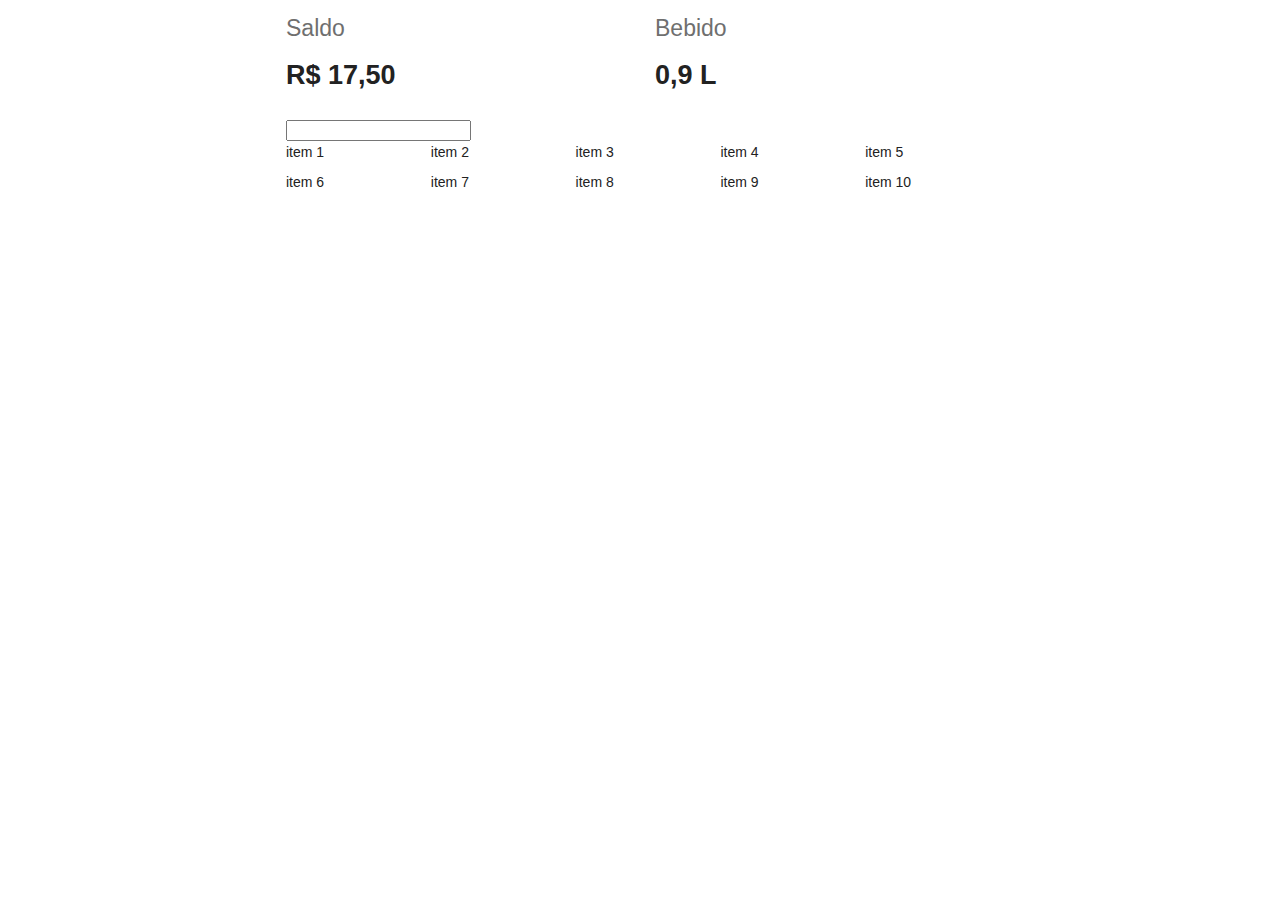
<file: index.html>
<!DOCTYPE html>

<!-- paulirish.com/2008/conditional-stylesheets-vs-css-hacks-answer-neither/ -->
<!--[if lt IE 7]> <html class="no-js lt-ie9 lt-ie8 lt-ie7" lang="en"> <![endif]-->
<!--[if IE 7]>    <html class="no-js lt-ie9 lt-ie8" lang="en"> <![endif]-->
<!--[if IE 8]>    <html class="no-js lt-ie9" lang="en"> <![endif]-->
<!--[if gt IE 8]><!--> <html class="no-js" lang="en"> <!--<![endif]-->
<head>
	<meta charset="utf-8" />

	<!-- Set the viewport width to device width for mobile -->
	<meta name="viewport" content="width=device-width" />

	<title>Welcome to Foundation</title>

	<!-- Included CSS Files -->
	<link rel="stylesheet" href="stylesheets/app.css">

	<script src="javascripts/foundation/modernizr.foundation.js"></script>

	<!-- IE Fix for HTML5 Tags -->
	<!--[if lt IE 9]>
		<script src="http://html5shiv.googlecode.com/svn/trunk/html5.js"></script>
	<![endif]-->

</head>
<body>

  <div class="row">
    <div class="four columns centered">
      <div id="dashboard" class="four columns">
        <ul class="block-grid two-up">
          <li><h4 class="subheader">Saldo</h4> <h3>R$ 17,50</h3></li>
          <li><h4 class="subheader">Bebido</h4> <h3>0,9 L</h3></li>
        </ul>
      </div>
      <div id="search" class="four columns">
        <input type="" />
      </div>
      <div id="items" class="four columns">
        <ul class="block-grid five-up">
          <li>item 1</li>
          <li>item 2</li>
          <li>item 3</li>
          <li>item 4</li>
          <li>item 5</li>
          <li>item 6</li>
          <li>item 7</li>
          <li>item 8</li>
          <li>item 9</li>
          <li>item 10</li>
        </ul>
      </div>
    </div>
  </div>

	<!-- Included JS Files (Uncompressed) -->
	<!--
	<script src="jquery.js"></script>
  <script src="javascripts/foundation/modernizr.foundation.js"></script>
  <script src="javascripts/foundation/jquery.placeholder.js"></script>
  <script src="javascripts/foundation/jquery.foundation.alerts.js"></script>
  <script src="javascripts/foundation/jquery.foundation.accordion.js"></script>
  <script src="javascripts/foundation/jquery.foundation.buttons.js"></script>
  <script src="javascripts/foundation/jquery.foundation.tooltips.js"></script>
  <script src="javascripts/foundation/jquery.foundation.forms.js"></script>
  <script src="javascripts/foundation/jquery.foundation.tabs.js"></script>
  <script src="javascripts/foundation/jquery.foundation.navigation.js"></script>
  <script src="javascripts/foundation/jquery.foundation.reveal.js"></script>
  <script src="javascripts/foundation/jquery.foundation.orbit.js"></script>
  -->

	<!-- Included JS Files (Compressed) -->
	<script src="javascripts/jquery.min.js"></script>
	<script src="javascripts/foundation.min.js"></script>

	<!-- Application Javascript, safe to override -->
	<script src="javascripts/app.js"></script>


</body>
</html>
</file>
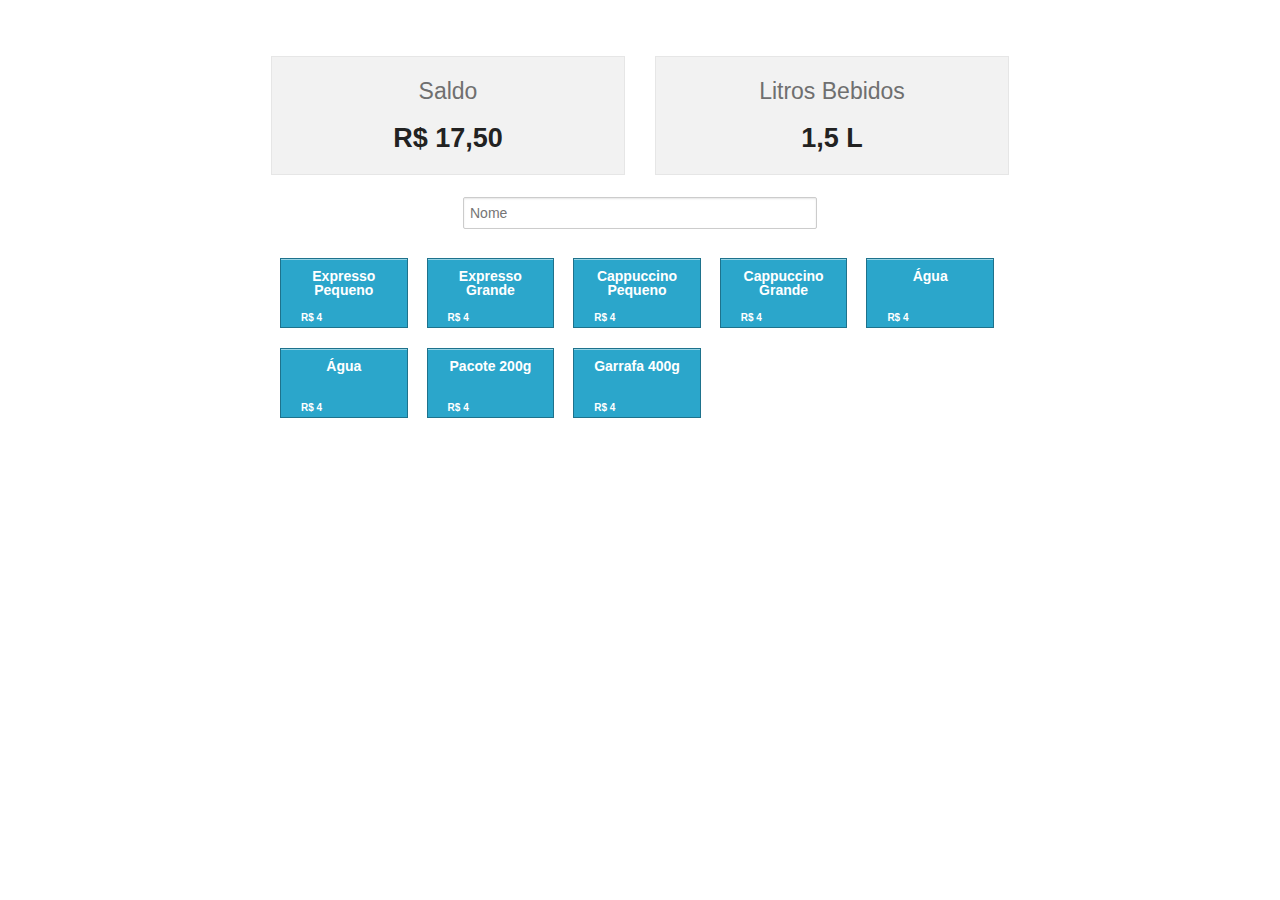
<file: index-v1.html>
<!DOCTYPE html>


<!-- paulirish.com/2008/conditional-stylesheets-vs-css-hacks-answer-neither/ -->
<!--[if lt IE 7]> <html class="no-js lt-ie9 lt-ie8 lt-ie7" lang="en"> <![endif]-->
  <!--[if IE 7]>    <html class="no-js lt-ie9 lt-ie8" lang="en"> <![endif]-->
    <!--[if IE 8]>    <html class="no-js lt-ie9" lang="en"> <![endif]-->
      <!--[if gt IE 8]><!--> <html class="no-js" lang="en"> <!--<![endif]-->
        <head>
          <meta charset="utf-8" />

          <!-- Set the viewport width to device width for mobile -->
          <meta name="viewport" content="width=device-width" />

          <title>Protótipo Curto Cartão</title>

          <!-- Included CSS Files -->
          <link rel="stylesheet" href="stylesheets/app.css">

          <script src="javascripts/foundation/modernizr.foundation.js"></script>

          <!-- IE Fix for HTML5 Tags -->
          <!--[if lt IE 9]>
          <script src="http://html5shiv.googlecode.com/svn/trunk/html5.js"></script>
          <![endif]-->

        </head>
        <body>
          <br>
          <br>
          <br>
          <br>
          <div class="row">
            <div class="two columns">
              <div class="panel centerit">
                <h4 class="subheader">Saldo</h4>
                <h3>R$  17,50</h3>
              </div>
            </div>
            <div class="two columns">
              <div class="panel centerit">
                <h4 class="subheader">Litros Bebidos</h4>
                <h3>1,5 L</h3>
              </div>
            </div>
          </div>
          <div class="row">
            <div id="search" class="two columns centered">
              <form class="custom">
                <input type="text" placeholder="Nome"/>
              </form>
            </div>
          </div>
          <div class="row">
            <div id="products" class="four columns">
              <ul class="button-group even five-up">
                <li><a href="#" class="button radial white">Expresso Pequeno</a></li>
                <li><a href="#" class="button radial white">Expresso Grande</a></li>
                <li><a href="#" class="button radial white">Cappuccino Pequeno</a></li>
                <li><a href="#" class="button radial white">Cappuccino Grande</a></li>
                <li><a href="#" class="button radial white">Água</a></li>
                <li><a href="#" class="button radial white">Água</a></li>
                <li><a href="#" class="button radial white">Pacote 200g</a></li>
                <li><a href="#" class="button radial white">Garrafa 400g</a></li>
                <li>
                </ul>
              </div>
            </div>
          </div>

          <!-- Included JS Files (Uncompressed) -->
          <!--
          <script src="jquery.js"></script>
          <script src="javascripts/foundation/modernizr.foundation.js"></script>
          <script src="javascripts/foundation/jquery.placeholder.js"></script>
          <script src="javascripts/foundation/jquery.foundation.alerts.js"></script>
          <script src="javascripts/foundation/jquery.foundation.accordion.js"></script>
          <script src="javascripts/foundation/jquery.foundation.buttons.js"></script>
          <script src="javascripts/foundation/jquery.foundation.tooltips.js"></script>
          <script src="javascripts/foundation/jquery.foundation.forms.js"></script>
          <script src="javascripts/foundation/jquery.foundation.tabs.js"></script>
          <script src="javascripts/foundation/jquery.foundation.navigation.js"></script>
          <script src="javascripts/foundation/jquery.foundation.reveal.js"></script>
          <script src="javascripts/foundation/jquery.foundation.orbit.js"></script>
          -->

          <!-- Included JS Files (Compressed) -->
          <script src="javascripts/jquery.min.js"></script>
          <script src="javascripts/foundation.min.js"></script>

          <!-- Application Javascript, safe to override -->
          <script src="javascripts/app.js"></script>
        </body>
      </html>
</file>
<file: stylesheets/app.css>
/* line 51, ../../../../home/ubuntu/.rvm/gems/ruby-1.9.3-p194/gems/zurb-foundation-3.0.9/scss/foundation/mixins/_semantic-grid.scss */
.c-1, .c-2, .c-3, .c-4 {
  float: left;
}

/* line 62, ../../../../home/ubuntu/.rvm/gems/ruby-1.9.3-p194/gems/zurb-foundation-3.0.9/scss/foundation/mixins/_semantic-grid.scss */
.c-1, .c-2, .c-3, .c-4 {
  position: relative;
  min-height: 1px;
  padding: 0 15px;
}

/* line 65, ../../../../home/ubuntu/.rvm/gems/ruby-1.9.3-p194/gems/zurb-foundation-3.0.9/scss/foundation/mixins/_semantic-grid.scss */
.c-1 {
  width: 25%;
}

/* line 65, ../../../../home/ubuntu/.rvm/gems/ruby-1.9.3-p194/gems/zurb-foundation-3.0.9/scss/foundation/mixins/_semantic-grid.scss */
.c-2 {
  width: 50%;
}

/* line 65, ../../../../home/ubuntu/.rvm/gems/ruby-1.9.3-p194/gems/zurb-foundation-3.0.9/scss/foundation/mixins/_semantic-grid.scss */
.c-3 {
  width: 75%;
}

/* line 65, ../../../../home/ubuntu/.rvm/gems/ruby-1.9.3-p194/gems/zurb-foundation-3.0.9/scss/foundation/mixins/_semantic-grid.scss */
.c-4 {
  width: 100%;
}

/* Requires: normalize.css */
/* Global Reset & Standards ---------------------- */
/* line 5, ../../../../home/ubuntu/.rvm/gems/ruby-1.9.3-p194/gems/zurb-foundation-3.0.9/scss/foundation/common/_globals.scss */
* {
  -webkit-box-sizing: border-box;
  -moz-box-sizing: border-box;
  box-sizing: border-box;
}

/* line 6, ../../../../home/ubuntu/.rvm/gems/ruby-1.9.3-p194/gems/zurb-foundation-3.0.9/scss/foundation/common/_globals.scss */
html {
  font-size: 62.5%;
}

/* line 7, ../../../../home/ubuntu/.rvm/gems/ruby-1.9.3-p194/gems/zurb-foundation-3.0.9/scss/foundation/common/_globals.scss */
body {
  background: white;
  font-family: "Helvetica Neue", "Helvetica", Helvetica, Arial, sans-serif;
  font-size: 14px;
  line-height: 1;
  color: #222222;
  position: relative;
  -webkit-font-smoothing: antialiased;
}

/* Links ---------------------- */
/* line 11, ../../../../home/ubuntu/.rvm/gems/ruby-1.9.3-p194/gems/zurb-foundation-3.0.9/scss/foundation/common/_globals.scss */
a {
  color: #2ba6cb;
  text-decoration: none;
  line-height: inherit;
}

/* line 12, ../../../../home/ubuntu/.rvm/gems/ruby-1.9.3-p194/gems/zurb-foundation-3.0.9/scss/foundation/common/_globals.scss */
a:hover {
  color: #2795b6;
}

/* line 13, ../../../../home/ubuntu/.rvm/gems/ruby-1.9.3-p194/gems/zurb-foundation-3.0.9/scss/foundation/common/_globals.scss */
a:focus {
  color: #2ba6cb;
  outline: none;
}

/* line 14, ../../../../home/ubuntu/.rvm/gems/ruby-1.9.3-p194/gems/zurb-foundation-3.0.9/scss/foundation/common/_globals.scss */
p a, p a:visited {
  line-height: inherit;
}

/* Misc ---------------------- */
/* line 18, ../../../../home/ubuntu/.rvm/gems/ruby-1.9.3-p194/gems/zurb-foundation-3.0.9/scss/foundation/common/_globals.scss */
.left {
  float: left;
}

/* line 19, ../../../../home/ubuntu/.rvm/gems/ruby-1.9.3-p194/gems/zurb-foundation-3.0.9/scss/foundation/common/_globals.scss */
.right {
  float: right;
}

/* line 20, ../../../../home/ubuntu/.rvm/gems/ruby-1.9.3-p194/gems/zurb-foundation-3.0.9/scss/foundation/common/_globals.scss */
.text-left {
  text-align: left;
}

/* line 21, ../../../../home/ubuntu/.rvm/gems/ruby-1.9.3-p194/gems/zurb-foundation-3.0.9/scss/foundation/common/_globals.scss */
.text-right {
  text-align: right;
}

/* line 22, ../../../../home/ubuntu/.rvm/gems/ruby-1.9.3-p194/gems/zurb-foundation-3.0.9/scss/foundation/common/_globals.scss */
.text-center {
  text-align: center;
}

/* line 23, ../../../../home/ubuntu/.rvm/gems/ruby-1.9.3-p194/gems/zurb-foundation-3.0.9/scss/foundation/common/_globals.scss */
.hide {
  display: none;
}

/* line 24, ../../../../home/ubuntu/.rvm/gems/ruby-1.9.3-p194/gems/zurb-foundation-3.0.9/scss/foundation/common/_globals.scss */
.highlight {
  background: #ffff99;
}

/* line 26, ../../../../home/ubuntu/.rvm/gems/ruby-1.9.3-p194/gems/zurb-foundation-3.0.9/scss/foundation/common/_globals.scss */
#googlemap img, object, embed {
  max-width: none;
}

/* line 28, ../../../../home/ubuntu/.rvm/gems/ruby-1.9.3-p194/gems/zurb-foundation-3.0.9/scss/foundation/common/_globals.scss */
#map_canvas embed {
  max-width: none;
}

/* line 29, ../../../../home/ubuntu/.rvm/gems/ruby-1.9.3-p194/gems/zurb-foundation-3.0.9/scss/foundation/common/_globals.scss */
#map_canvas img {
  max-width: none;
}

/* line 30, ../../../../home/ubuntu/.rvm/gems/ruby-1.9.3-p194/gems/zurb-foundation-3.0.9/scss/foundation/common/_globals.scss */
#map_canvas object {
  max-width: none;
}

/* Reset for strange margins by default on <figure> elements */
/* line 33, ../../../../home/ubuntu/.rvm/gems/ruby-1.9.3-p194/gems/zurb-foundation-3.0.9/scss/foundation/common/_globals.scss */
figure {
  margin: 0;
}

/* Base Type Styles Using Modular Scale ---------------------- */
/* line 3, ../../../../home/ubuntu/.rvm/gems/ruby-1.9.3-p194/gems/zurb-foundation-3.0.9/scss/foundation/common/_typography.scss */
body, div, dl, dt, dd, ul, ol, li, h1, h2, h3, h4, h5, h6, pre, form, fieldset, p, blockquote, th, td {
  margin: 0;
  padding: 0;
  font-size: 14px;
}

/* line 9, ../../../../home/ubuntu/.rvm/gems/ruby-1.9.3-p194/gems/zurb-foundation-3.0.9/scss/foundation/common/_typography.scss */
p {
  font-family: "Helvetica Neue", "Helvetica", Helvetica, Arial, sans-serif;
  font-weight: normal;
  font-size: 14px;
  line-height: 1.6;
  margin-bottom: 17px;
}
/* line 10, ../../../../home/ubuntu/.rvm/gems/ruby-1.9.3-p194/gems/zurb-foundation-3.0.9/scss/foundation/common/_typography.scss */
p.lead {
  font-size: 17.5px;
  line-height: 1.6;
  margin-bottom: 17px;
}

/* line 12, ../../../../home/ubuntu/.rvm/gems/ruby-1.9.3-p194/gems/zurb-foundation-3.0.9/scss/foundation/common/_typography.scss */
aside p {
  font-size: 13px;
  line-height: 1.35;
  font-style: italic;
}

/* line 14, ../../../../home/ubuntu/.rvm/gems/ruby-1.9.3-p194/gems/zurb-foundation-3.0.9/scss/foundation/common/_typography.scss */
h1, h2, h3, h4, h5, h6 {
  font-family: "Helvetica Neue", "Helvetica", Helvetica, Arial, sans-serif;
  font-weight: bold;
  text-rendering: optimizeLegibility;
  line-height: 1.1;
  margin-bottom: 14px;
  margin-top: 14px;
}
/* line 21, ../../../../home/ubuntu/.rvm/gems/ruby-1.9.3-p194/gems/zurb-foundation-3.0.9/scss/foundation/common/_typography.scss */
h1 small, h2 small, h3 small, h4 small, h5 small, h6 small {
  font-size: 60%;
  color: #6f6f6f;
  line-height: 0;
}

/* line 24, ../../../../home/ubuntu/.rvm/gems/ruby-1.9.3-p194/gems/zurb-foundation-3.0.9/scss/foundation/common/_typography.scss */
h1 {
  font-size: 44px;
}

/* line 25, ../../../../home/ubuntu/.rvm/gems/ruby-1.9.3-p194/gems/zurb-foundation-3.0.9/scss/foundation/common/_typography.scss */
h2 {
  font-size: 37px;
}

/* line 26, ../../../../home/ubuntu/.rvm/gems/ruby-1.9.3-p194/gems/zurb-foundation-3.0.9/scss/foundation/common/_typography.scss */
h3 {
  font-size: 27px;
}

/* line 27, ../../../../home/ubuntu/.rvm/gems/ruby-1.9.3-p194/gems/zurb-foundation-3.0.9/scss/foundation/common/_typography.scss */
h4 {
  font-size: 23px;
}

/* line 28, ../../../../home/ubuntu/.rvm/gems/ruby-1.9.3-p194/gems/zurb-foundation-3.0.9/scss/foundation/common/_typography.scss */
h5 {
  font-size: 17px;
}

/* line 29, ../../../../home/ubuntu/.rvm/gems/ruby-1.9.3-p194/gems/zurb-foundation-3.0.9/scss/foundation/common/_typography.scss */
h6 {
  font-size: 14px;
}

/* line 31, ../../../../home/ubuntu/.rvm/gems/ruby-1.9.3-p194/gems/zurb-foundation-3.0.9/scss/foundation/common/_typography.scss */
hr {
  border: solid #ddd;
  border-width: 1px 0 0;
  clear: both;
  margin: 22px 0 21px;
  height: 0;
}

/* line 33, ../../../../home/ubuntu/.rvm/gems/ruby-1.9.3-p194/gems/zurb-foundation-3.0.9/scss/foundation/common/_typography.scss */
.subheader {
  line-height: 1.3;
  color: #6f6f6f;
  font-weight: 300;
  margin-bottom: 17px;
}

/* line 35, ../../../../home/ubuntu/.rvm/gems/ruby-1.9.3-p194/gems/zurb-foundation-3.0.9/scss/foundation/common/_typography.scss */
em, i {
  font-style: italic;
  line-height: inherit;
}

/* line 36, ../../../../home/ubuntu/.rvm/gems/ruby-1.9.3-p194/gems/zurb-foundation-3.0.9/scss/foundation/common/_typography.scss */
strong, b {
  font-weight: bold;
  line-height: inherit;
}

/* line 37, ../../../../home/ubuntu/.rvm/gems/ruby-1.9.3-p194/gems/zurb-foundation-3.0.9/scss/foundation/common/_typography.scss */
small {
  font-size: 60%;
  line-height: inherit;
}

/* line 38, ../../../../home/ubuntu/.rvm/gems/ruby-1.9.3-p194/gems/zurb-foundation-3.0.9/scss/foundation/common/_typography.scss */
code {
  font-weight: bold;
  background: #ffff99;
}

/* Lists ---------------------- */
/* line 41, ../../../../home/ubuntu/.rvm/gems/ruby-1.9.3-p194/gems/zurb-foundation-3.0.9/scss/foundation/common/_typography.scss */
ul, ol {
  font-size: 14px;
  line-height: 1.6;
  margin-bottom: 17px;
  list-style-position: inside;
}

/* line 44, ../../../../home/ubuntu/.rvm/gems/ruby-1.9.3-p194/gems/zurb-foundation-3.0.9/scss/foundation/common/_typography.scss */
ul li ul, ul li ol {
  margin-left: 20px;
  margin-bottom: 0;
}
/* line 46, ../../../../home/ubuntu/.rvm/gems/ruby-1.9.3-p194/gems/zurb-foundation-3.0.9/scss/foundation/common/_typography.scss */
ul.square, ul.circle, ul.disc {
  margin-left: 17px;
}
/* line 47, ../../../../home/ubuntu/.rvm/gems/ruby-1.9.3-p194/gems/zurb-foundation-3.0.9/scss/foundation/common/_typography.scss */
ul.square {
  list-style-type: square;
}
/* line 48, ../../../../home/ubuntu/.rvm/gems/ruby-1.9.3-p194/gems/zurb-foundation-3.0.9/scss/foundation/common/_typography.scss */
ul.square li ul {
  list-style: inherit;
}
/* line 50, ../../../../home/ubuntu/.rvm/gems/ruby-1.9.3-p194/gems/zurb-foundation-3.0.9/scss/foundation/common/_typography.scss */
ul.circle {
  list-style-type: circle;
}
/* line 51, ../../../../home/ubuntu/.rvm/gems/ruby-1.9.3-p194/gems/zurb-foundation-3.0.9/scss/foundation/common/_typography.scss */
ul.circle li ul {
  list-style: inherit;
}
/* line 53, ../../../../home/ubuntu/.rvm/gems/ruby-1.9.3-p194/gems/zurb-foundation-3.0.9/scss/foundation/common/_typography.scss */
ul.disc {
  list-style-type: disc;
}
/* line 54, ../../../../home/ubuntu/.rvm/gems/ruby-1.9.3-p194/gems/zurb-foundation-3.0.9/scss/foundation/common/_typography.scss */
ul.disc li ul {
  list-style: inherit;
}
/* line 56, ../../../../home/ubuntu/.rvm/gems/ruby-1.9.3-p194/gems/zurb-foundation-3.0.9/scss/foundation/common/_typography.scss */
ul.no-bullet {
  list-style: none;
}
/* line 57, ../../../../home/ubuntu/.rvm/gems/ruby-1.9.3-p194/gems/zurb-foundation-3.0.9/scss/foundation/common/_typography.scss */
ul.large li {
  line-height: 21px;
}

/* line 61, ../../../../home/ubuntu/.rvm/gems/ruby-1.9.3-p194/gems/zurb-foundation-3.0.9/scss/foundation/common/_typography.scss */
ol li ul, ol li ol {
  margin-left: 20px;
  margin-bottom: 0;
}

/* Blockquotes ---------------------- */
/* line 66, ../../../../home/ubuntu/.rvm/gems/ruby-1.9.3-p194/gems/zurb-foundation-3.0.9/scss/foundation/common/_typography.scss */
blockquote, blockquote p {
  line-height: 1.5;
  color: #6f6f6f;
}

/* line 67, ../../../../home/ubuntu/.rvm/gems/ruby-1.9.3-p194/gems/zurb-foundation-3.0.9/scss/foundation/common/_typography.scss */
blockquote {
  margin: 0 0 17px;
  padding: 9px 20px 0 19px;
  border-left: 1px solid #ddd;
}
/* line 68, ../../../../home/ubuntu/.rvm/gems/ruby-1.9.3-p194/gems/zurb-foundation-3.0.9/scss/foundation/common/_typography.scss */
blockquote cite {
  display: block;
  font-size: 13px;
  color: #555555;
}
/* line 69, ../../../../home/ubuntu/.rvm/gems/ruby-1.9.3-p194/gems/zurb-foundation-3.0.9/scss/foundation/common/_typography.scss */
blockquote cite:before {
  content: "\2014 \0020";
}
/* line 70, ../../../../home/ubuntu/.rvm/gems/ruby-1.9.3-p194/gems/zurb-foundation-3.0.9/scss/foundation/common/_typography.scss */
blockquote cite a, blockquote cite a:visited {
  color: #555555;
}

/* line 74, ../../../../home/ubuntu/.rvm/gems/ruby-1.9.3-p194/gems/zurb-foundation-3.0.9/scss/foundation/common/_typography.scss */
abbr, acronym {
  text-transform: uppercase;
  font-size: 90%;
  color: #222222;
  border-bottom: 1px solid #ddd;
  cursor: help;
}

/* line 75, ../../../../home/ubuntu/.rvm/gems/ruby-1.9.3-p194/gems/zurb-foundation-3.0.9/scss/foundation/common/_typography.scss */
abbr {
  text-transform: none;
}

/*
 * Print styles.
 *
 * Inlined to avoid required HTTP connection: www.phpied.com/delay-loading-your-print-css/
 * Credit to Paul Irish and HTML5 Boilerplate (html5boilerplate.com)
*/
/* line 83, ../../../../home/ubuntu/.rvm/gems/ruby-1.9.3-p194/gems/zurb-foundation-3.0.9/scss/foundation/common/_typography.scss */
.print-only {
  display: none !important;
}

@media print {
  /* line 85, ../../../../home/ubuntu/.rvm/gems/ruby-1.9.3-p194/gems/zurb-foundation-3.0.9/scss/foundation/common/_typography.scss */
  * {
    background: transparent !important;
    color: black !important;
    box-shadow: none !important;
    text-shadow: none !important;
    filter: none !important;
    -ms-filter: none !important;
  }

  /* Black prints faster: h5bp.com/s */
  /* line 86, ../../../../home/ubuntu/.rvm/gems/ruby-1.9.3-p194/gems/zurb-foundation-3.0.9/scss/foundation/common/_typography.scss */
  a, a:visited {
    text-decoration: underline;
  }

  /* line 87, ../../../../home/ubuntu/.rvm/gems/ruby-1.9.3-p194/gems/zurb-foundation-3.0.9/scss/foundation/common/_typography.scss */
  a[href]:after {
    content: " (" attr(href) ")";
  }

  /* line 88, ../../../../home/ubuntu/.rvm/gems/ruby-1.9.3-p194/gems/zurb-foundation-3.0.9/scss/foundation/common/_typography.scss */
  abbr[title]:after {
    content: " (" attr(title) ")";
  }

  /* line 89, ../../../../home/ubuntu/.rvm/gems/ruby-1.9.3-p194/gems/zurb-foundation-3.0.9/scss/foundation/common/_typography.scss */
  .ir a:after, a[href^="javascript:"]:after, a[href^="#"]:after {
    content: "";
  }

  /* Don't show links for images, or javascript/internal links */
  /* line 90, ../../../../home/ubuntu/.rvm/gems/ruby-1.9.3-p194/gems/zurb-foundation-3.0.9/scss/foundation/common/_typography.scss */
  pre, blockquote {
    border: 1px solid #999;
    page-break-inside: avoid;
  }

  /* line 91, ../../../../home/ubuntu/.rvm/gems/ruby-1.9.3-p194/gems/zurb-foundation-3.0.9/scss/foundation/common/_typography.scss */
  thead {
    display: table-header-group;
  }

  /* h5bp.com/t */
  /* line 92, ../../../../home/ubuntu/.rvm/gems/ruby-1.9.3-p194/gems/zurb-foundation-3.0.9/scss/foundation/common/_typography.scss */
  tr, img {
    page-break-inside: avoid;
  }

  /* line 93, ../../../../home/ubuntu/.rvm/gems/ruby-1.9.3-p194/gems/zurb-foundation-3.0.9/scss/foundation/common/_typography.scss */
  img {
    max-width: 100% !important;
  }

  @page {
    margin: 0.5cm;
}

  /* line 95, ../../../../home/ubuntu/.rvm/gems/ruby-1.9.3-p194/gems/zurb-foundation-3.0.9/scss/foundation/common/_typography.scss */
  p, h2, h3 {
    orphans: 3;
    widows: 3;
  }

  /* line 96, ../../../../home/ubuntu/.rvm/gems/ruby-1.9.3-p194/gems/zurb-foundation-3.0.9/scss/foundation/common/_typography.scss */
  h2, h3 {
    page-break-after: avoid;
  }

  /* line 97, ../../../../home/ubuntu/.rvm/gems/ruby-1.9.3-p194/gems/zurb-foundation-3.0.9/scss/foundation/common/_typography.scss */
  .hide-on-print {
    display: none !important;
  }

  /* line 98, ../../../../home/ubuntu/.rvm/gems/ruby-1.9.3-p194/gems/zurb-foundation-3.0.9/scss/foundation/common/_typography.scss */
  .print-only {
    display: block !important;
  }
}
/* Requires
   globals.css */
/* Standard Forms ---------------------- */
/* line 6, ../../../../home/ubuntu/.rvm/gems/ruby-1.9.3-p194/gems/zurb-foundation-3.0.9/scss/foundation/common/_forms.scss */
form {
  margin: 0 0 19.41641px;
}

/* line 8, ../../../../home/ubuntu/.rvm/gems/ruby-1.9.3-p194/gems/zurb-foundation-3.0.9/scss/foundation/common/_forms.scss */
.row form .row {
  margin: 0 -6px;
}
/* line 10, ../../../../home/ubuntu/.rvm/gems/ruby-1.9.3-p194/gems/zurb-foundation-3.0.9/scss/foundation/common/_forms.scss */
.row form .row .column, .row form .row .columns {
  padding: 0 6px;
}
/* line 12, ../../../../home/ubuntu/.rvm/gems/ruby-1.9.3-p194/gems/zurb-foundation-3.0.9/scss/foundation/common/_forms.scss */
.row form .row.collapse {
  margin: 0;
}
/* line 13, ../../../../home/ubuntu/.rvm/gems/ruby-1.9.3-p194/gems/zurb-foundation-3.0.9/scss/foundation/common/_forms.scss */
.row form .row.collapse .column, .row form .row.collapse .columns {
  padding: 0;
}

/* line 17, ../../../../home/ubuntu/.rvm/gems/ruby-1.9.3-p194/gems/zurb-foundation-3.0.9/scss/foundation/common/_forms.scss */
label {
  font-size: 14px;
  color: #4d4d4d;
  cursor: pointer;
  display: block;
  font-weight: 500;
  margin-bottom: 3px;
}
/* line 19, ../../../../home/ubuntu/.rvm/gems/ruby-1.9.3-p194/gems/zurb-foundation-3.0.9/scss/foundation/common/_forms.scss */
label.right {
  float: none;
  text-align: right;
}
/* line 20, ../../../../home/ubuntu/.rvm/gems/ruby-1.9.3-p194/gems/zurb-foundation-3.0.9/scss/foundation/common/_forms.scss */
label.inline {
  line-height: 32px;
  margin: 0 0 12px 0;
}

@media only screen and (max-width: 767px) {
  /* line 24, ../../../../home/ubuntu/.rvm/gems/ruby-1.9.3-p194/gems/zurb-foundation-3.0.9/scss/foundation/common/_forms.scss */
  label.right {
    text-align: left;
  }
}
/* line 27, ../../../../home/ubuntu/.rvm/gems/ruby-1.9.3-p194/gems/zurb-foundation-3.0.9/scss/foundation/common/_forms.scss */
.prefix, .postfix {
  display: block;
  position: relative;
  z-index: 2;
  text-align: center;
  width: 100%;
  padding-top: 0;
  padding-bottom: 0;
  height: 32px;
  line-height: 31px;
}

/* line 28, ../../../../home/ubuntu/.rvm/gems/ruby-1.9.3-p194/gems/zurb-foundation-3.0.9/scss/foundation/common/_forms.scss */
a.button.prefix, a.button.postfix {
  padding-left: 0;
  padding-right: 0;
  text-align: center;
}

/* line 29, ../../../../home/ubuntu/.rvm/gems/ruby-1.9.3-p194/gems/zurb-foundation-3.0.9/scss/foundation/common/_forms.scss */
span.prefix, span.postfix {
  background: #f2f2f2;
  border: 1px solid #cccccc;
}

/* line 31, ../../../../home/ubuntu/.rvm/gems/ruby-1.9.3-p194/gems/zurb-foundation-3.0.9/scss/foundation/common/_forms.scss */
.prefix {
  left: 2px;
  -moz-border-radius-topleft: 2px;
  -webkit-border-top-left-radius: 2px;
  border-top-left-radius: 2px;
  -moz-border-radius-bottomleft: 2px;
  -webkit-border-bottom-left-radius: 2px;
  border-bottom-left-radius: 2px;
}

/* line 32, ../../../../home/ubuntu/.rvm/gems/ruby-1.9.3-p194/gems/zurb-foundation-3.0.9/scss/foundation/common/_forms.scss */
.postfix {
  right: 2px;
  -moz-border-radius-topright: 2px;
  -webkit-border-top-right-radius: 2px;
  border-top-right-radius: 2px;
  -moz-border-radius-bottomright: 2px;
  -webkit-border-bottom-right-radius: 2px;
  border-bottom-right-radius: 2px;
}

/* line 34, ../../../../home/ubuntu/.rvm/gems/ruby-1.9.3-p194/gems/zurb-foundation-3.0.9/scss/foundation/common/_forms.scss */
input[type="text"], input[type="password"], input[type="date"], input[type="datetime"], input[type="email"], input[type="number"], input[type="search"], input[type="tel"], input[type="time"], input[type="url"], textarea {
  border: 1px solid #cccccc;
  -webkit-border-radius: 2px;
  -moz-border-radius: 2px;
  -ms-border-radius: 2px;
  -o-border-radius: 2px;
  border-radius: 2px;
  -webkit-box-shadow: inset 0 1px 2px rgba(0, 0, 0, 0.1);
  -moz-box-shadow: inset 0 1px 2px rgba(0, 0, 0, 0.1);
  box-shadow: inset 0 1px 2px rgba(0, 0, 0, 0.1);
  color: rgba(0, 0, 0, 0.75);
  display: block;
  font-size: 14px;
  margin: 0 0 12px 0;
  padding: 6px;
  height: 32px;
  width: 100%;
  -webkit-transition: all 0.15s linear;
  -moz-transition: all 0.15s linear;
  -o-transition: all 0.15s linear;
  transition: all 0.15s linear;
}
/* line 36, ../../../../home/ubuntu/.rvm/gems/ruby-1.9.3-p194/gems/zurb-foundation-3.0.9/scss/foundation/common/_forms.scss */
input[type="text"].oversize, input[type="password"].oversize, input[type="date"].oversize, input[type="datetime"].oversize, input[type="email"].oversize, input[type="number"].oversize, input[type="search"].oversize, input[type="tel"].oversize, input[type="time"].oversize, input[type="url"].oversize, textarea.oversize {
  font-size: 17px;
  padding: 4px 6px;
}
/* line 38, ../../../../home/ubuntu/.rvm/gems/ruby-1.9.3-p194/gems/zurb-foundation-3.0.9/scss/foundation/common/_forms.scss */
input[type="text"]:focus, input[type="password"]:focus, input[type="date"]:focus, input[type="datetime"]:focus, input[type="email"]:focus, input[type="number"]:focus, input[type="search"]:focus, input[type="tel"]:focus, input[type="time"]:focus, input[type="url"]:focus, textarea:focus {
  background: #fafafa;
  outline: none !important;
  border-color: #b3b3b3;
}
/* line 39, ../../../../home/ubuntu/.rvm/gems/ruby-1.9.3-p194/gems/zurb-foundation-3.0.9/scss/foundation/common/_forms.scss */
input[type="text"][disabled], input[type="password"][disabled], input[type="date"][disabled], input[type="datetime"][disabled], input[type="email"][disabled], input[type="number"][disabled], input[type="search"][disabled], input[type="tel"][disabled], input[type="time"][disabled], input[type="url"][disabled], textarea[disabled] {
  background-color: #ddd;
}

/* line 42, ../../../../home/ubuntu/.rvm/gems/ruby-1.9.3-p194/gems/zurb-foundation-3.0.9/scss/foundation/common/_forms.scss */
textarea {
  height: auto;
}

/* line 44, ../../../../home/ubuntu/.rvm/gems/ruby-1.9.3-p194/gems/zurb-foundation-3.0.9/scss/foundation/common/_forms.scss */
select {
  width: 100%;
}

/* Fieldsets */
/* line 47, ../../../../home/ubuntu/.rvm/gems/ruby-1.9.3-p194/gems/zurb-foundation-3.0.9/scss/foundation/common/_forms.scss */
fieldset {
  border: solid 1px #ddd;
  border-radius: 3px;
  -webkit-border-radius: 3px;
  -moz-border-radius: 3px;
  padding: 12px 12px 0;
  margin: 18px 0;
}
/* line 49, ../../../../home/ubuntu/.rvm/gems/ruby-1.9.3-p194/gems/zurb-foundation-3.0.9/scss/foundation/common/_forms.scss */
fieldset legend {
  font-weight: bold;
  background: white;
  padding: 0 3px;
  margin: 0 0 0 -3px;
}

/* Errors */
/* line 53, ../../../../home/ubuntu/.rvm/gems/ruby-1.9.3-p194/gems/zurb-foundation-3.0.9/scss/foundation/common/_forms.scss */
.error input, input.error, .error textarea, textarea.error {
  border-color: #c60f13;
  background-color: rgba(198, 15, 19, 0.1);
}

/* line 54, ../../../../home/ubuntu/.rvm/gems/ruby-1.9.3-p194/gems/zurb-foundation-3.0.9/scss/foundation/common/_forms.scss */
.error label, label.error {
  color: #c60f13;
}

/* line 55, ../../../../home/ubuntu/.rvm/gems/ruby-1.9.3-p194/gems/zurb-foundation-3.0.9/scss/foundation/common/_forms.scss */
.error small, small.error {
  display: block;
  padding: 6px 4px;
  margin-top: -13px;
  margin-bottom: 12px;
  background: #c60f13;
  color: #fff;
  font-size: 12px;
  font-size: 1.2rem;
  font-weight: bold;
  -moz-border-radius-bottomleft: 2px;
  -webkit-border-bottom-left-radius: 2px;
  border-bottom-left-radius: 2px;
  -moz-border-radius-bottomright: 2px;
  -webkit-border-bottom-right-radius: 2px;
  border-bottom-right-radius: 2px;
}

@media only screen and (max-width: 767px) {
  /* line 59, ../../../../home/ubuntu/.rvm/gems/ruby-1.9.3-p194/gems/zurb-foundation-3.0.9/scss/foundation/common/_forms.scss */
  input[type="text"].one, input[type="password"].one, input[type="date"].one, input[type="datetime"].one, input[type="email"].one, input[type="number"].one, input[type="search"].one, input[type="tel"].one, input[type="time"].one, input[type="url"].one, textarea.one, .row textarea.one {
    width: 100% !important;
  }

  /* line 59, ../../../../home/ubuntu/.rvm/gems/ruby-1.9.3-p194/gems/zurb-foundation-3.0.9/scss/foundation/common/_forms.scss */
  input[type="text"].two, .row input[type="text"].two, input[type="password"].two, .row input[type="password"].two, input[type="date"].two, .row input[type="date"].two, input[type="datetime"].two, .row input[type="datetime"].two, input[type="email"].two, .row input[type="email"].two, input[type="number"].two, .row input[type="number"].two, input[type="search"].two, .row input[type="search"].two, input[type="tel"].two, .row input[type="tel"].two, input[type="time"].two, .row input[type="time"].two, input[type="url"].two, .row input[type="url"].two, textarea.two, .row textarea.two {
    width: 100% !important;
  }

  /* line 59, ../../../../home/ubuntu/.rvm/gems/ruby-1.9.3-p194/gems/zurb-foundation-3.0.9/scss/foundation/common/_forms.scss */
  input[type="text"].three, .row input[type="text"].three, input[type="password"].three, .row input[type="password"].three, input[type="date"].three, .row input[type="date"].three, input[type="datetime"].three, .row input[type="datetime"].three, input[type="email"].three, .row input[type="email"].three, input[type="number"].three, .row input[type="number"].three, input[type="search"].three, .row input[type="search"].three, input[type="tel"].three, .row input[type="tel"].three, input[type="time"].three, .row input[type="time"].three, input[type="url"].three, .row input[type="url"].three, textarea.three, .row textarea.three {
    width: 100% !important;
  }

  /* line 59, ../../../../home/ubuntu/.rvm/gems/ruby-1.9.3-p194/gems/zurb-foundation-3.0.9/scss/foundation/common/_forms.scss */
  input[type="text"].four, .row input[type="text"].four, input[type="password"].four, .row input[type="password"].four, input[type="date"].four, .row input[type="date"].four, input[type="datetime"].four, .row input[type="datetime"].four, input[type="email"].four, .row input[type="email"].four, input[type="number"].four, .row input[type="number"].four, input[type="search"].four, .row input[type="search"].four, input[type="tel"].four, .row input[type="tel"].four, input[type="time"].four, .row input[type="time"].four, input[type="url"].four, .row input[type="url"].four, textarea.four, .row textarea.four {
    width: 100% !important;
  }
}
/* Custom Forms ---------------------- */
/* line 65, ../../../../home/ubuntu/.rvm/gems/ruby-1.9.3-p194/gems/zurb-foundation-3.0.9/scss/foundation/common/_forms.scss */
form.custom {
  /* Custom input, disabled */
}
/* line 67, ../../../../home/ubuntu/.rvm/gems/ruby-1.9.3-p194/gems/zurb-foundation-3.0.9/scss/foundation/common/_forms.scss */
form.custom span.custom {
  display: inline-block;
  width: 16px;
  height: 16px;
  position: relative;
  top: 2px;
  border: solid 1px #ccc;
  background: #fff;
}
/* line 69, ../../../../home/ubuntu/.rvm/gems/ruby-1.9.3-p194/gems/zurb-foundation-3.0.9/scss/foundation/common/_forms.scss */
form.custom span.custom.radio {
  -webkit-border-radius: 100px;
  -moz-border-radius: 100px;
  -ms-border-radius: 100px;
  -o-border-radius: 100px;
  border-radius: 100px;
}
/* line 71, ../../../../home/ubuntu/.rvm/gems/ruby-1.9.3-p194/gems/zurb-foundation-3.0.9/scss/foundation/common/_forms.scss */
form.custom span.custom.checkbox:before {
  content: "";
  display: block;
  line-height: 0.8;
  height: 14px;
  width: 14px;
  text-align: center;
  position: absolute;
  top: 0;
  left: 0;
  font-size: 14px;
  color: #fff;
}
/* line 74, ../../../../home/ubuntu/.rvm/gems/ruby-1.9.3-p194/gems/zurb-foundation-3.0.9/scss/foundation/common/_forms.scss */
form.custom span.custom.radio.checked:before {
  content: "";
  display: block;
  width: 8px;
  height: 8px;
  -webkit-border-radius: 100px;
  -moz-border-radius: 100px;
  -ms-border-radius: 100px;
  -o-border-radius: 100px;
  border-radius: 100px;
  background: #222;
  position: relative;
  top: 3px;
  left: 3px;
}
/* line 77, ../../../../home/ubuntu/.rvm/gems/ruby-1.9.3-p194/gems/zurb-foundation-3.0.9/scss/foundation/common/_forms.scss */
form.custom span.custom.checkbox.checked:before {
  content: "\00d7";
  color: #222;
}
/* line 80, ../../../../home/ubuntu/.rvm/gems/ruby-1.9.3-p194/gems/zurb-foundation-3.0.9/scss/foundation/common/_forms.scss */
form.custom div.custom.dropdown {
  display: block;
  position: relative;
  width: auto;
  height: 28px;
  margin-bottom: 9px;
  margin-top: 2px;
}
/* line 82, ../../../../home/ubuntu/.rvm/gems/ruby-1.9.3-p194/gems/zurb-foundation-3.0.9/scss/foundation/common/_forms.scss */
form.custom div.custom.dropdown a.current {
  display: block;
  width: auto;
  line-height: 26px;
  min-height: 28px;
  padding: 0 38px 0 6px;
  border: solid 1px #ddd;
  color: #141414;
  background-color: #fff;
  white-space: nowrap;
}
/* line 83, ../../../../home/ubuntu/.rvm/gems/ruby-1.9.3-p194/gems/zurb-foundation-3.0.9/scss/foundation/common/_forms.scss */
form.custom div.custom.dropdown a.selector {
  position: absolute;
  width: 27px;
  height: 28px;
  display: block;
  right: 0;
  top: 0;
  border: solid 1px #ddd;
}
/* line 84, ../../../../home/ubuntu/.rvm/gems/ruby-1.9.3-p194/gems/zurb-foundation-3.0.9/scss/foundation/common/_forms.scss */
form.custom div.custom.dropdown a.selector:after {
  content: "";
  display: block;
  content: "";
  display: block;
  width: 0;
  height: 0;
  border: solid 5px;
  border-color: #aaaaaa transparent transparent transparent;
  position: absolute;
  left: 50%;
  top: 50%;
  margin-top: -2px;
  margin-left: -5px;
}
/* line 87, ../../../../home/ubuntu/.rvm/gems/ruby-1.9.3-p194/gems/zurb-foundation-3.0.9/scss/foundation/common/_forms.scss */
form.custom div.custom.dropdown:hover a.selector:after, form.custom div.custom.dropdown.open a.selector:after {
  content: "";
  display: block;
  width: 0;
  height: 0;
  border: solid 5px;
  border-color: #222222 transparent transparent transparent;
}
/* line 90, ../../../../home/ubuntu/.rvm/gems/ruby-1.9.3-p194/gems/zurb-foundation-3.0.9/scss/foundation/common/_forms.scss */
form.custom div.custom.dropdown.open ul {
  display: block;
  z-index: 10;
}
/* line 92, ../../../../home/ubuntu/.rvm/gems/ruby-1.9.3-p194/gems/zurb-foundation-3.0.9/scss/foundation/common/_forms.scss */
form.custom div.custom.dropdown.small {
  width: 134px !important;
}
/* line 93, ../../../../home/ubuntu/.rvm/gems/ruby-1.9.3-p194/gems/zurb-foundation-3.0.9/scss/foundation/common/_forms.scss */
form.custom div.custom.dropdown.medium {
  width: 254px !important;
}
/* line 94, ../../../../home/ubuntu/.rvm/gems/ruby-1.9.3-p194/gems/zurb-foundation-3.0.9/scss/foundation/common/_forms.scss */
form.custom div.custom.dropdown.large {
  width: 434px !important;
}
/* line 95, ../../../../home/ubuntu/.rvm/gems/ruby-1.9.3-p194/gems/zurb-foundation-3.0.9/scss/foundation/common/_forms.scss */
form.custom div.custom.dropdown.expand {
  width: 100% !important;
}
/* line 97, ../../../../home/ubuntu/.rvm/gems/ruby-1.9.3-p194/gems/zurb-foundation-3.0.9/scss/foundation/common/_forms.scss */
form.custom div.custom.dropdown.open.small ul {
  width: 134px !important;
}
/* line 98, ../../../../home/ubuntu/.rvm/gems/ruby-1.9.3-p194/gems/zurb-foundation-3.0.9/scss/foundation/common/_forms.scss */
form.custom div.custom.dropdown.open.medium ul {
  width: 254px !important;
}
/* line 99, ../../../../home/ubuntu/.rvm/gems/ruby-1.9.3-p194/gems/zurb-foundation-3.0.9/scss/foundation/common/_forms.scss */
form.custom div.custom.dropdown.open.large ul {
  width: 434px !important;
}
/* line 100, ../../../../home/ubuntu/.rvm/gems/ruby-1.9.3-p194/gems/zurb-foundation-3.0.9/scss/foundation/common/_forms.scss */
form.custom div.custom.dropdown.open.expand ul {
  width: 100% !important;
}
/* line 103, ../../../../home/ubuntu/.rvm/gems/ruby-1.9.3-p194/gems/zurb-foundation-3.0.9/scss/foundation/common/_forms.scss */
form.custom div.custom.dropdown ul {
  position: absolute;
  width: auto;
  display: none;
  margin: 0;
  left: 0;
  top: 27px;
  margin: 0;
  padding: 0;
  background: #fff;
  background: rgba(255, 255, 255, 0.95);
  border: solid 1px #cccccc;
}
/* line 105, ../../../../home/ubuntu/.rvm/gems/ruby-1.9.3-p194/gems/zurb-foundation-3.0.9/scss/foundation/common/_forms.scss */
form.custom div.custom.dropdown ul li {
  color: #555;
  font-size: 13px;
  cursor: pointer;
  padding: 3px 38px 3px 6px;
  min-height: 18px;
  line-height: 18px;
  margin: 0;
  white-space: nowrap;
  list-style: none;
}
/* line 106, ../../../../home/ubuntu/.rvm/gems/ruby-1.9.3-p194/gems/zurb-foundation-3.0.9/scss/foundation/common/_forms.scss */
form.custom div.custom.dropdown ul li.selected {
  background: #cdebf5;
  color: #000;
}
/* line 107, ../../../../home/ubuntu/.rvm/gems/ruby-1.9.3-p194/gems/zurb-foundation-3.0.9/scss/foundation/common/_forms.scss */
form.custom div.custom.dropdown ul li.selected:after {
  content: "\2013";
  position: absolute;
  right: 10px;
}
/* line 109, ../../../../home/ubuntu/.rvm/gems/ruby-1.9.3-p194/gems/zurb-foundation-3.0.9/scss/foundation/common/_forms.scss */
form.custom div.custom.dropdown ul li:hover {
  background-color: #e3f4f9;
  color: #222;
}
/* line 110, ../../../../home/ubuntu/.rvm/gems/ruby-1.9.3-p194/gems/zurb-foundation-3.0.9/scss/foundation/common/_forms.scss */
form.custom div.custom.dropdown ul li:hover:after {
  content: "\2013";
  position: absolute;
  right: 10px;
  color: #8ed3e7;
}
/* line 112, ../../../../home/ubuntu/.rvm/gems/ruby-1.9.3-p194/gems/zurb-foundation-3.0.9/scss/foundation/common/_forms.scss */
form.custom div.custom.dropdown ul li.selected:hover {
  background: #cdebf5;
  cursor: default;
  color: #000;
}
/* line 113, ../../../../home/ubuntu/.rvm/gems/ruby-1.9.3-p194/gems/zurb-foundation-3.0.9/scss/foundation/common/_forms.scss */
form.custom div.custom.dropdown ul li.selected:hover:after {
  color: #000;
}
/* line 115, ../../../../home/ubuntu/.rvm/gems/ruby-1.9.3-p194/gems/zurb-foundation-3.0.9/scss/foundation/common/_forms.scss */
form.custom div.custom.dropdown ul.show {
  display: block;
}
/* line 119, ../../../../home/ubuntu/.rvm/gems/ruby-1.9.3-p194/gems/zurb-foundation-3.0.9/scss/foundation/common/_forms.scss */
form.custom .custom.disabled {
  background-color: #ddd;
}

/* Correct FF custom dropdown height */
@-moz-document url-prefix() {
  /* line 124, ../../../../home/ubuntu/.rvm/gems/ruby-1.9.3-p194/gems/zurb-foundation-3.0.9/scss/foundation/common/_forms.scss */
  form.custom div.custom.dropdown a.selector {
    height: 30px;
  }
}

/* line 126, ../../../../home/ubuntu/.rvm/gems/ruby-1.9.3-p194/gems/zurb-foundation-3.0.9/scss/foundation/common/_forms.scss */
.lt-ie9 form.custom div.custom.dropdown a.selector {
  height: 30px;
}

/* The Grid ---------------------- */
/* line 3, ../../../../home/ubuntu/.rvm/gems/ruby-1.9.3-p194/gems/zurb-foundation-3.0.9/scss/foundation/components/_grid.scss */
.row {
  width: 400px;
  max-width: 100%;
  min-width: 768px;
  margin: 0 auto;
}
/* line 4, ../../../../home/ubuntu/.rvm/gems/ruby-1.9.3-p194/gems/zurb-foundation-3.0.9/scss/foundation/components/_grid.scss */
.row .row {
  width: auto;
  max-width: none;
  min-width: 0;
  margin: 0 -15px;
}
/* line 7, ../../../../home/ubuntu/.rvm/gems/ruby-1.9.3-p194/gems/zurb-foundation-3.0.9/scss/foundation/components/_grid.scss */
.row.collapse .column, .row.collapse .columns {
  padding: 0;
}
/* line 9, ../../../../home/ubuntu/.rvm/gems/ruby-1.9.3-p194/gems/zurb-foundation-3.0.9/scss/foundation/components/_grid.scss */
.row .row {
  width: auto;
  max-width: none;
  min-width: 0;
  margin: 0 -15px;
}
/* line 10, ../../../../home/ubuntu/.rvm/gems/ruby-1.9.3-p194/gems/zurb-foundation-3.0.9/scss/foundation/components/_grid.scss */
.row .row.collapse {
  margin: 0;
}

/* line 14, ../../../../home/ubuntu/.rvm/gems/ruby-1.9.3-p194/gems/zurb-foundation-3.0.9/scss/foundation/components/_grid.scss */
.column, .columns {
  float: left;
  min-height: 1px;
  padding: 0 15px;
  position: relative;
}
/* line 15, ../../../../home/ubuntu/.rvm/gems/ruby-1.9.3-p194/gems/zurb-foundation-3.0.9/scss/foundation/components/_grid.scss */
.column.centered, .columns.centered {
  float: none;
  margin: 0 auto;
}

/* line 18, ../../../../home/ubuntu/.rvm/gems/ruby-1.9.3-p194/gems/zurb-foundation-3.0.9/scss/foundation/components/_grid.scss */
[class*="column"] + [class*="column"]:last-child {
  float: right;
}

/* line 19, ../../../../home/ubuntu/.rvm/gems/ruby-1.9.3-p194/gems/zurb-foundation-3.0.9/scss/foundation/components/_grid.scss */
[class*="column"] + [class*="column"].end {
  float: left;
}

/* line 23, ../../../../home/ubuntu/.rvm/gems/ruby-1.9.3-p194/gems/zurb-foundation-3.0.9/scss/foundation/components/_grid.scss */
.one, .row .one {
  width: 25%;
}

/* line 23, ../../../../home/ubuntu/.rvm/gems/ruby-1.9.3-p194/gems/zurb-foundation-3.0.9/scss/foundation/components/_grid.scss */
.two, .row .two {
  width: 50%;
}

/* line 23, ../../../../home/ubuntu/.rvm/gems/ruby-1.9.3-p194/gems/zurb-foundation-3.0.9/scss/foundation/components/_grid.scss */
.three, .row .three {
  width: 75%;
}

/* line 23, ../../../../home/ubuntu/.rvm/gems/ruby-1.9.3-p194/gems/zurb-foundation-3.0.9/scss/foundation/components/_grid.scss */
.four, .row .four {
  width: 100%;
}

/* line 36, ../../../../home/ubuntu/.rvm/gems/ruby-1.9.3-p194/gems/zurb-foundation-3.0.9/scss/foundation/components/_grid.scss */
.row .offset-by-one {
  margin-left: 25%;
}

/* line 36, ../../../../home/ubuntu/.rvm/gems/ruby-1.9.3-p194/gems/zurb-foundation-3.0.9/scss/foundation/components/_grid.scss */
.row .offset-by-two {
  margin-left: 50%;
}

/* line 42, ../../../../home/ubuntu/.rvm/gems/ruby-1.9.3-p194/gems/zurb-foundation-3.0.9/scss/foundation/components/_grid.scss */
.push-two {
  left: 50%;
}

/* line 43, ../../../../home/ubuntu/.rvm/gems/ruby-1.9.3-p194/gems/zurb-foundation-3.0.9/scss/foundation/components/_grid.scss */
.pull-two {
  right: 50%;
}

/* line 46, ../../../../home/ubuntu/.rvm/gems/ruby-1.9.3-p194/gems/zurb-foundation-3.0.9/scss/foundation/components/_grid.scss */
img, object, embed {
  max-width: 100%;
  height: auto;
}

/* line 47, ../../../../home/ubuntu/.rvm/gems/ruby-1.9.3-p194/gems/zurb-foundation-3.0.9/scss/foundation/components/_grid.scss */
object, embed {
  height: 100%;
}

/* line 48, ../../../../home/ubuntu/.rvm/gems/ruby-1.9.3-p194/gems/zurb-foundation-3.0.9/scss/foundation/components/_grid.scss */
img {
  -ms-interpolation-mode: bicubic;
}

/* line 49, ../../../../home/ubuntu/.rvm/gems/ruby-1.9.3-p194/gems/zurb-foundation-3.0.9/scss/foundation/components/_grid.scss */
#map_canvas img, .map_canvas img {
  max-width: none!important;
}

/* Nicolas Gallagher's micro clearfix */
/* line 52, ../../../../home/ubuntu/.rvm/gems/ruby-1.9.3-p194/gems/zurb-foundation-3.0.9/scss/foundation/components/_grid.scss */
.row {
  *zoom: 1;
}
/* line 4, ../../../../home/ubuntu/.rvm/gems/ruby-1.9.3-p194/gems/zurb-foundation-3.0.9/scss/foundation/mixins/_clearfix.scss */
.row:before, .row:after {
  content: "";
  display: table;
}
/* line 5, ../../../../home/ubuntu/.rvm/gems/ruby-1.9.3-p194/gems/zurb-foundation-3.0.9/scss/foundation/mixins/_clearfix.scss */
.row:after {
  clear: both;
}

/* Mobile Grid and Overrides ---------------------- */
@media only screen and (max-width: 767px) {
  /* line 57, ../../../../home/ubuntu/.rvm/gems/ruby-1.9.3-p194/gems/zurb-foundation-3.0.9/scss/foundation/components/_grid.scss */
  body {
    -webkit-text-size-adjust: none;
    -ms-text-size-adjust: none;
    width: 100%;
    min-width: 0;
    margin-left: 0;
    margin-right: 0;
    padding-left: 0;
    padding-right: 0;
  }

  /* line 59, ../../../../home/ubuntu/.rvm/gems/ruby-1.9.3-p194/gems/zurb-foundation-3.0.9/scss/foundation/components/_grid.scss */
  .row {
    width: auto;
    min-width: 0;
    margin-left: 0;
    margin-right: 0;
  }

  /* line 60, ../../../../home/ubuntu/.rvm/gems/ruby-1.9.3-p194/gems/zurb-foundation-3.0.9/scss/foundation/components/_grid.scss */
  .column, .columns {
    width: auto !important;
    float: none;
  }

  /* line 61, ../../../../home/ubuntu/.rvm/gems/ruby-1.9.3-p194/gems/zurb-foundation-3.0.9/scss/foundation/components/_grid.scss */
  .column:last-child, .columns:last-child {
    float: none;
  }

  /* line 62, ../../../../home/ubuntu/.rvm/gems/ruby-1.9.3-p194/gems/zurb-foundation-3.0.9/scss/foundation/components/_grid.scss */
  [class*="column"] + [class*="column"]:last-child {
    float: none;
  }

  /* line 63, ../../../../home/ubuntu/.rvm/gems/ruby-1.9.3-p194/gems/zurb-foundation-3.0.9/scss/foundation/components/_grid.scss */
  .column:before, .columns:before, .column:after, .columns:after {
    content: "";
    display: table;
  }

  /* line 64, ../../../../home/ubuntu/.rvm/gems/ruby-1.9.3-p194/gems/zurb-foundation-3.0.9/scss/foundation/components/_grid.scss */
  .column:after, .columns:after {
    clear: both;
  }

  /* line 67, ../../../../home/ubuntu/.rvm/gems/ruby-1.9.3-p194/gems/zurb-foundation-3.0.9/scss/foundation/components/_grid.scss */
  .offset-by-one, .offset-by-two {
    margin-left: 0 !important;
  }

  /* line 68, ../../../../home/ubuntu/.rvm/gems/ruby-1.9.3-p194/gems/zurb-foundation-3.0.9/scss/foundation/components/_grid.scss */
  .push-two {
    left: auto;
  }

  /* line 69, ../../../../home/ubuntu/.rvm/gems/ruby-1.9.3-p194/gems/zurb-foundation-3.0.9/scss/foundation/components/_grid.scss */
  .pull-two {
    right: auto;
  }

  /* Mobile 4-column Grid */
  /* line 82, ../../../../home/ubuntu/.rvm/gems/ruby-1.9.3-p194/gems/zurb-foundation-3.0.9/scss/foundation/components/_grid.scss */
  .row .mobile-one {
    width: 25% !important;
    float: left;
    padding: 0 15px;
  }
  /* line 83, ../../../../home/ubuntu/.rvm/gems/ruby-1.9.3-p194/gems/zurb-foundation-3.0.9/scss/foundation/components/_grid.scss */
  .row .mobile-one:last-child {
    float: right;
  }
  /* line 86, ../../../../home/ubuntu/.rvm/gems/ruby-1.9.3-p194/gems/zurb-foundation-3.0.9/scss/foundation/components/_grid.scss */
  .row.collapse .mobile-one {
    padding: 0;
  }

  /* line 82, ../../../../home/ubuntu/.rvm/gems/ruby-1.9.3-p194/gems/zurb-foundation-3.0.9/scss/foundation/components/_grid.scss */
  .row .mobile-two {
    width: 50% !important;
    float: left;
    padding: 0 15px;
  }
  /* line 83, ../../../../home/ubuntu/.rvm/gems/ruby-1.9.3-p194/gems/zurb-foundation-3.0.9/scss/foundation/components/_grid.scss */
  .row .mobile-two:last-child {
    float: right;
  }
  /* line 86, ../../../../home/ubuntu/.rvm/gems/ruby-1.9.3-p194/gems/zurb-foundation-3.0.9/scss/foundation/components/_grid.scss */
  .row.collapse .mobile-two {
    padding: 0;
  }

  /* line 82, ../../../../home/ubuntu/.rvm/gems/ruby-1.9.3-p194/gems/zurb-foundation-3.0.9/scss/foundation/components/_grid.scss */
  .row .mobile-three {
    width: 75% !important;
    float: left;
    padding: 0 15px;
  }
  /* line 83, ../../../../home/ubuntu/.rvm/gems/ruby-1.9.3-p194/gems/zurb-foundation-3.0.9/scss/foundation/components/_grid.scss */
  .row .mobile-three:last-child {
    float: right;
  }
  /* line 86, ../../../../home/ubuntu/.rvm/gems/ruby-1.9.3-p194/gems/zurb-foundation-3.0.9/scss/foundation/components/_grid.scss */
  .row.collapse .mobile-three {
    padding: 0;
  }

  /* line 82, ../../../../home/ubuntu/.rvm/gems/ruby-1.9.3-p194/gems/zurb-foundation-3.0.9/scss/foundation/components/_grid.scss */
  .row .mobile-four {
    width: 100% !important;
    float: left;
    padding: 0 15px;
  }
  /* line 83, ../../../../home/ubuntu/.rvm/gems/ruby-1.9.3-p194/gems/zurb-foundation-3.0.9/scss/foundation/components/_grid.scss */
  .row .mobile-four:last-child {
    float: right;
  }
  /* line 86, ../../../../home/ubuntu/.rvm/gems/ruby-1.9.3-p194/gems/zurb-foundation-3.0.9/scss/foundation/components/_grid.scss */
  .row.collapse .mobile-four {
    padding: 0;
  }

  /* line 91, ../../../../home/ubuntu/.rvm/gems/ruby-1.9.3-p194/gems/zurb-foundation-3.0.9/scss/foundation/components/_grid.scss */
  .push-one-mobile {
    left: 25%;
  }

  /* line 92, ../../../../home/ubuntu/.rvm/gems/ruby-1.9.3-p194/gems/zurb-foundation-3.0.9/scss/foundation/components/_grid.scss */
  .pull-one-mobile {
    right: 25%;
  }

  /* line 91, ../../../../home/ubuntu/.rvm/gems/ruby-1.9.3-p194/gems/zurb-foundation-3.0.9/scss/foundation/components/_grid.scss */
  .push-two-mobile {
    left: 50%;
  }

  /* line 92, ../../../../home/ubuntu/.rvm/gems/ruby-1.9.3-p194/gems/zurb-foundation-3.0.9/scss/foundation/components/_grid.scss */
  .pull-two-mobile {
    right: 50%;
  }

  /* line 91, ../../../../home/ubuntu/.rvm/gems/ruby-1.9.3-p194/gems/zurb-foundation-3.0.9/scss/foundation/components/_grid.scss */
  .push-three-mobile {
    left: 75%;
  }

  /* line 92, ../../../../home/ubuntu/.rvm/gems/ruby-1.9.3-p194/gems/zurb-foundation-3.0.9/scss/foundation/components/_grid.scss */
  .pull-three-mobile {
    right: 75%;
  }
}
/* Block Grids ---------------------- */
/* These are 2-up, 3-up, 4-up and 5-up ULs, suited
for repeating blocks of content. Add 'mobile' to
them to switch them just like the layout grid
(one item per line) on phones

For IE7/8 compatibility block-grid items need to be
the same height. You can optionally uncomment the
lines below to support arbitrary height, but know
that IE7/8 do not support :nth-child.
-------------------------------------------------- */
/* line 109, ../../../../home/ubuntu/.rvm/gems/ruby-1.9.3-p194/gems/zurb-foundation-3.0.9/scss/foundation/components/_grid.scss */
.block-grid {
  display: block;
  overflow: hidden;
  padding: 0;
}
/* line 111, ../../../../home/ubuntu/.rvm/gems/ruby-1.9.3-p194/gems/zurb-foundation-3.0.9/scss/foundation/components/_grid.scss */
.block-grid > li {
  display: block;
  height: auto;
  float: left;
}
/* line 112, ../../../../home/ubuntu/.rvm/gems/ruby-1.9.3-p194/gems/zurb-foundation-3.0.9/scss/foundation/components/_grid.scss */
.block-grid.one-up {
  margin: 0;
}
/* line 113, ../../../../home/ubuntu/.rvm/gems/ruby-1.9.3-p194/gems/zurb-foundation-3.0.9/scss/foundation/components/_grid.scss */
.block-grid.one-up > li {
  width: 100%;
  padding: 0 0 15px;
}
/* line 116, ../../../../home/ubuntu/.rvm/gems/ruby-1.9.3-p194/gems/zurb-foundation-3.0.9/scss/foundation/components/_grid.scss */
.block-grid.two-up {
  margin: 0 -15px;
}
/* line 117, ../../../../home/ubuntu/.rvm/gems/ruby-1.9.3-p194/gems/zurb-foundation-3.0.9/scss/foundation/components/_grid.scss */
.block-grid.two-up > li {
  width: 50%;
  padding: 0 15px 15px;
}
/* line 118, ../../../../home/ubuntu/.rvm/gems/ruby-1.9.3-p194/gems/zurb-foundation-3.0.9/scss/foundation/components/_grid.scss */
.block-grid.two-up > li:nth-child(2n+1) {
  clear: both;
}
/* line 122, ../../../../home/ubuntu/.rvm/gems/ruby-1.9.3-p194/gems/zurb-foundation-3.0.9/scss/foundation/components/_grid.scss */
.block-grid.three-up {
  margin: 0 -12px;
}
/* line 123, ../../../../home/ubuntu/.rvm/gems/ruby-1.9.3-p194/gems/zurb-foundation-3.0.9/scss/foundation/components/_grid.scss */
.block-grid.three-up > li {
  width: 33.33%;
  padding: 0 12px 12px;
}
/* line 124, ../../../../home/ubuntu/.rvm/gems/ruby-1.9.3-p194/gems/zurb-foundation-3.0.9/scss/foundation/components/_grid.scss */
.block-grid.three-up > li:nth-child(3n+1) {
  clear: both;
}
/* line 128, ../../../../home/ubuntu/.rvm/gems/ruby-1.9.3-p194/gems/zurb-foundation-3.0.9/scss/foundation/components/_grid.scss */
.block-grid.four-up {
  margin: 0 -10px;
}
/* line 129, ../../../../home/ubuntu/.rvm/gems/ruby-1.9.3-p194/gems/zurb-foundation-3.0.9/scss/foundation/components/_grid.scss */
.block-grid.four-up > li {
  width: 25%;
  padding: 0 10px 10px;
}
/* line 130, ../../../../home/ubuntu/.rvm/gems/ruby-1.9.3-p194/gems/zurb-foundation-3.0.9/scss/foundation/components/_grid.scss */
.block-grid.four-up > li:nth-child(4n+1) {
  clear: both;
}
/* line 134, ../../../../home/ubuntu/.rvm/gems/ruby-1.9.3-p194/gems/zurb-foundation-3.0.9/scss/foundation/components/_grid.scss */
.block-grid.five-up {
  margin: 0 -8px;
}
/* line 135, ../../../../home/ubuntu/.rvm/gems/ruby-1.9.3-p194/gems/zurb-foundation-3.0.9/scss/foundation/components/_grid.scss */
.block-grid.five-up > li {
  width: 20%;
  padding: 0 8px 8px;
}
/* line 136, ../../../../home/ubuntu/.rvm/gems/ruby-1.9.3-p194/gems/zurb-foundation-3.0.9/scss/foundation/components/_grid.scss */
.block-grid.five-up > li:nth-child(5n+1) {
  clear: both;
}

/* Mobile Block Grids */
@media only screen and (max-width: 767px) {
  /* line 144, ../../../../home/ubuntu/.rvm/gems/ruby-1.9.3-p194/gems/zurb-foundation-3.0.9/scss/foundation/components/_grid.scss */
  .block-grid.mobile > li {
    float: none;
    width: 100%;
    margin-left: 0;
  }

  /* line 148, ../../../../home/ubuntu/.rvm/gems/ruby-1.9.3-p194/gems/zurb-foundation-3.0.9/scss/foundation/components/_grid.scss */
  .block-grid > li {
    clear: none !important;
  }
  /* line 149, ../../../../home/ubuntu/.rvm/gems/ruby-1.9.3-p194/gems/zurb-foundation-3.0.9/scss/foundation/components/_grid.scss */
  .block-grid.mobile-two-up > li {
    width: 50%;
  }
  /* line 150, ../../../../home/ubuntu/.rvm/gems/ruby-1.9.3-p194/gems/zurb-foundation-3.0.9/scss/foundation/components/_grid.scss */
  .block-grid.mobile-two-up > li:nth-child(2n+1) {
    clear: both;
  }
  /* line 153, ../../../../home/ubuntu/.rvm/gems/ruby-1.9.3-p194/gems/zurb-foundation-3.0.9/scss/foundation/components/_grid.scss */
  .block-grid.mobile-three-up > li {
    width: 33.33%;
  }
  /* line 154, ../../../../home/ubuntu/.rvm/gems/ruby-1.9.3-p194/gems/zurb-foundation-3.0.9/scss/foundation/components/_grid.scss */
  .block-grid.mobile-three-up > li:nth-child(3n+1) {
    clear: both !important;
  }
  /* line 157, ../../../../home/ubuntu/.rvm/gems/ruby-1.9.3-p194/gems/zurb-foundation-3.0.9/scss/foundation/components/_grid.scss */
  .block-grid.mobile-four-up > li {
    width: 25%;
  }
  /* line 158, ../../../../home/ubuntu/.rvm/gems/ruby-1.9.3-p194/gems/zurb-foundation-3.0.9/scss/foundation/components/_grid.scss */
  .block-grid.mobile-four-up > li:nth-child(4n+1) {
    clear: both;
  }
  /* line 162, ../../../../home/ubuntu/.rvm/gems/ruby-1.9.3-p194/gems/zurb-foundation-3.0.9/scss/foundation/components/_grid.scss */
  .block-grid.mobile-five-up > li:nth-child(5n+1) {
    clear: both;
  }
}
/* Requires
   globals.css */
/* Normal Buttons ---------------------- */
/* line 6, ../../../../home/ubuntu/.rvm/gems/ruby-1.9.3-p194/gems/zurb-foundation-3.0.9/scss/foundation/components/modules/_buttons.scss */
.button {
  width: auto;
  background: #2ba6cb;
  border: 1px solid #1e728c;
  -webkit-box-shadow: 0 1px 0 rgba(255, 255, 255, 0.5) inset;
  -moz-box-shadow: 0 1px 0 rgba(255, 255, 255, 0.5) inset;
  box-shadow: 0 1px 0 rgba(255, 255, 255, 0.5) inset;
  color: white;
  cursor: pointer;
  display: inline-block;
  font-family: "Helvetica Neue", "Helvetica", Helvetica, Arial, sans-serif;
  font-size: 14px;
  font-weight: bold;
  line-height: 1;
  margin: 0;
  outline: none;
  padding: 10px 20px 11px;
  position: relative;
  text-align: center;
  text-decoration: none;
  -webkit-transition: background-color 0.15s ease-in-out;
  -moz-transition: background-color 0.15s ease-in-out;
  -o-transition: background-color 0.15s ease-in-out;
  transition: background-color 0.15s ease-in-out;
  /* Hovers */
  /* Sizes */
  /* Colors */
  /* Radii */
  /* Layout */
  /* Disabled ---------- */
}
/* line 9, ../../../../home/ubuntu/.rvm/gems/ruby-1.9.3-p194/gems/zurb-foundation-3.0.9/scss/foundation/components/modules/_buttons.scss */
.button:hover {
  color: white;
  background-color: #2284a1;
}
/* line 10, ../../../../home/ubuntu/.rvm/gems/ruby-1.9.3-p194/gems/zurb-foundation-3.0.9/scss/foundation/components/modules/_buttons.scss */
.button:active {
  -webkit-box-shadow: 0 1px 0 rgba(0, 0, 0, 0.2) inset;
  -moz-box-shadow: 0 1px 0 rgba(0, 0, 0, 0.2) inset;
  box-shadow: 0 1px 0 rgba(0, 0, 0, 0.2) inset;
}
/* line 11, ../../../../home/ubuntu/.rvm/gems/ruby-1.9.3-p194/gems/zurb-foundation-3.0.9/scss/foundation/components/modules/_buttons.scss */
.button:focus {
  -webkit-box-shadow: 0 0 4px #2ba6cb, 0 1px 0 rgba(255, 255, 255, 0.5) inset;
  -moz-box-shadow: 0 0 4px #2ba6cb, 0 1px 0 rgba(255, 255, 255, 0.5) inset;
  box-shadow: 0 0 4px #2ba6cb, 0 1px 0 rgba(255, 255, 255, 0.5) inset;
  color: white;
}
/* line 14, ../../../../home/ubuntu/.rvm/gems/ruby-1.9.3-p194/gems/zurb-foundation-3.0.9/scss/foundation/components/modules/_buttons.scss */
.button.large {
  font-size: 17px;
  padding: 15px 30px 16px;
}
/* line 15, ../../../../home/ubuntu/.rvm/gems/ruby-1.9.3-p194/gems/zurb-foundation-3.0.9/scss/foundation/components/modules/_buttons.scss */
.button.medium {
  font-size: 14px;
}
/* line 16, ../../../../home/ubuntu/.rvm/gems/ruby-1.9.3-p194/gems/zurb-foundation-3.0.9/scss/foundation/components/modules/_buttons.scss */
.button.small {
  font-size: 11px;
  padding: 7px 14px 8px;
}
/* line 17, ../../../../home/ubuntu/.rvm/gems/ruby-1.9.3-p194/gems/zurb-foundation-3.0.9/scss/foundation/components/modules/_buttons.scss */
.button.tiny {
  font-size: 10px;
  padding: 5px 10px 6px;
}
/* line 18, ../../../../home/ubuntu/.rvm/gems/ruby-1.9.3-p194/gems/zurb-foundation-3.0.9/scss/foundation/components/modules/_buttons.scss */
.button.expand {
  width: 100%;
  text-align: center;
}
/* line 21, ../../../../home/ubuntu/.rvm/gems/ruby-1.9.3-p194/gems/zurb-foundation-3.0.9/scss/foundation/components/modules/_buttons.scss */
.button.primary {
  background-color: #2ba6cb;
  border: 1px solid #1e728c;
}
/* line 22, ../../../../home/ubuntu/.rvm/gems/ruby-1.9.3-p194/gems/zurb-foundation-3.0.9/scss/foundation/components/modules/_buttons.scss */
.button.primary:hover {
  background-color: #2284a1;
}
/* line 23, ../../../../home/ubuntu/.rvm/gems/ruby-1.9.3-p194/gems/zurb-foundation-3.0.9/scss/foundation/components/modules/_buttons.scss */
.button.primary:focus {
  -webkit-box-shadow: 0 0 4px #2ba6cb, 0 1px 0 rgba(255, 255, 255, 0.5) inset;
  -moz-box-shadow: 0 0 4px #2ba6cb, 0 1px 0 rgba(255, 255, 255, 0.5) inset;
  box-shadow: 0 0 4px #2ba6cb, 0 1px 0 rgba(255, 255, 255, 0.5) inset;
}
/* line 25, ../../../../home/ubuntu/.rvm/gems/ruby-1.9.3-p194/gems/zurb-foundation-3.0.9/scss/foundation/components/modules/_buttons.scss */
.button.success {
  background-color: #5da423;
  border: 1px solid #396516;
}
/* line 26, ../../../../home/ubuntu/.rvm/gems/ruby-1.9.3-p194/gems/zurb-foundation-3.0.9/scss/foundation/components/modules/_buttons.scss */
.button.success:hover {
  background-color: #457a1a;
}
/* line 27, ../../../../home/ubuntu/.rvm/gems/ruby-1.9.3-p194/gems/zurb-foundation-3.0.9/scss/foundation/components/modules/_buttons.scss */
.button.success:focus {
  -webkit-box-shadow: 0 0 5px #5da423, 0 1px 0 rgba(255, 255, 255, 0.5) inset;
  -moz-box-shadow: 0 0 5px #5da423, 0 1px 0 rgba(255, 255, 255, 0.5) inset;
  box-shadow: 0 0 5px #5da423, 0 1px 0 rgba(255, 255, 255, 0.5) inset;
}
/* line 29, ../../../../home/ubuntu/.rvm/gems/ruby-1.9.3-p194/gems/zurb-foundation-3.0.9/scss/foundation/components/modules/_buttons.scss */
.button.alert {
  background-color: #c60f13;
  border: 1px solid #7f0a0c;
}
/* line 30, ../../../../home/ubuntu/.rvm/gems/ruby-1.9.3-p194/gems/zurb-foundation-3.0.9/scss/foundation/components/modules/_buttons.scss */
.button.alert:hover {
  background-color: #970b0e;
}
/* line 31, ../../../../home/ubuntu/.rvm/gems/ruby-1.9.3-p194/gems/zurb-foundation-3.0.9/scss/foundation/components/modules/_buttons.scss */
.button.alert:focus {
  -webkit-box-shadow: 0 0 4px #c60f13, 0 1px 0 rgba(255, 255, 255, 0.5) inset;
  -moz-box-shadow: 0 0 4px #c60f13, 0 1px 0 rgba(255, 255, 255, 0.5) inset;
  box-shadow: 0 0 4px #c60f13, 0 1px 0 rgba(255, 255, 255, 0.5) inset;
}
/* line 33, ../../../../home/ubuntu/.rvm/gems/ruby-1.9.3-p194/gems/zurb-foundation-3.0.9/scss/foundation/components/modules/_buttons.scss */
.button.secondary {
  background-color: #e9e9e9;
  color: #1d1d1d;
  border: 1px solid #c3c3c3;
}
/* line 34, ../../../../home/ubuntu/.rvm/gems/ruby-1.9.3-p194/gems/zurb-foundation-3.0.9/scss/foundation/components/modules/_buttons.scss */
.button.secondary:hover {
  background-color: #d0d0d0;
}
/* line 35, ../../../../home/ubuntu/.rvm/gems/ruby-1.9.3-p194/gems/zurb-foundation-3.0.9/scss/foundation/components/modules/_buttons.scss */
.button.secondary:focus {
  -webkit-box-shadow: 0 0 5px #e9e9e9, 0 1px 0 rgba(255, 255, 255, 0.5) inset;
  -moz-box-shadow: 0 0 5px #e9e9e9, 0 1px 0 rgba(255, 255, 255, 0.5) inset;
  box-shadow: 0 0 5px #e9e9e9, 0 1px 0 rgba(255, 255, 255, 0.5) inset;
}
/* line 39, ../../../../home/ubuntu/.rvm/gems/ruby-1.9.3-p194/gems/zurb-foundation-3.0.9/scss/foundation/components/modules/_buttons.scss */
.button.radius {
  -webkit-border-radius: 3px;
  -moz-border-radius: 3px;
  -ms-border-radius: 3px;
  -o-border-radius: 3px;
  border-radius: 3px;
}
/* line 40, ../../../../home/ubuntu/.rvm/gems/ruby-1.9.3-p194/gems/zurb-foundation-3.0.9/scss/foundation/components/modules/_buttons.scss */
.button.round {
  -webkit-border-radius: 1000px;
  -moz-border-radius: 1000px;
  -ms-border-radius: 1000px;
  -o-border-radius: 1000px;
  border-radius: 1000px;
}
/* line 43, ../../../../home/ubuntu/.rvm/gems/ruby-1.9.3-p194/gems/zurb-foundation-3.0.9/scss/foundation/components/modules/_buttons.scss */
.button.full-width {
  width: 100%;
  text-align: center;
  padding-left: 0px !important;
  padding-right: 0px !important;
}
/* line 44, ../../../../home/ubuntu/.rvm/gems/ruby-1.9.3-p194/gems/zurb-foundation-3.0.9/scss/foundation/components/modules/_buttons.scss */
.button.left-align {
  text-align: left;
  text-indent: 12px;
}
/* line 47, ../../../../home/ubuntu/.rvm/gems/ruby-1.9.3-p194/gems/zurb-foundation-3.0.9/scss/foundation/components/modules/_buttons.scss */
.button.disabled, .button[disabled] {
  opacity: 0.6;
  cursor: default;
  background: #2ba6cb;
  -webkit-box-shadow: none;
  -moz-box-shadow: none;
  box-shadow: none;
}
/* line 48, ../../../../home/ubuntu/.rvm/gems/ruby-1.9.3-p194/gems/zurb-foundation-3.0.9/scss/foundation/components/modules/_buttons.scss */
.button.disabled :hover, .button[disabled] :hover {
  background: #2ba6cb;
}
/* line 50, ../../../../home/ubuntu/.rvm/gems/ruby-1.9.3-p194/gems/zurb-foundation-3.0.9/scss/foundation/components/modules/_buttons.scss */
.button.disabled.success, .button[disabled].success {
  background-color: #5da423;
}
/* line 51, ../../../../home/ubuntu/.rvm/gems/ruby-1.9.3-p194/gems/zurb-foundation-3.0.9/scss/foundation/components/modules/_buttons.scss */
.button.disabled.success:hover, .button[disabled].success:hover {
  background-color: #5da423;
}
/* line 53, ../../../../home/ubuntu/.rvm/gems/ruby-1.9.3-p194/gems/zurb-foundation-3.0.9/scss/foundation/components/modules/_buttons.scss */
.button.disabled.alert, .button[disabled].alert {
  background-color: #c60f13;
}
/* line 54, ../../../../home/ubuntu/.rvm/gems/ruby-1.9.3-p194/gems/zurb-foundation-3.0.9/scss/foundation/components/modules/_buttons.scss */
.button.disabled.alert:hover, .button[disabled].alert:hover {
  background-color: #c60f13;
}
/* line 56, ../../../../home/ubuntu/.rvm/gems/ruby-1.9.3-p194/gems/zurb-foundation-3.0.9/scss/foundation/components/modules/_buttons.scss */
.button.disabled.secondary, .button[disabled].secondary {
  background-color: #e9e9e9;
}
/* line 57, ../../../../home/ubuntu/.rvm/gems/ruby-1.9.3-p194/gems/zurb-foundation-3.0.9/scss/foundation/components/modules/_buttons.scss */
.button.disabled.secondary:hover, .button[disabled].secondary:hover {
  background-color: #e9e9e9;
}

/* Don't use native buttons on iOS */
/* line 63, ../../../../home/ubuntu/.rvm/gems/ruby-1.9.3-p194/gems/zurb-foundation-3.0.9/scss/foundation/components/modules/_buttons.scss */
input[type=submit].button, button.button {
  -webkit-appearance: none;
}

@media only screen and (max-width: 767px) {
  /* line 66, ../../../../home/ubuntu/.rvm/gems/ruby-1.9.3-p194/gems/zurb-foundation-3.0.9/scss/foundation/components/modules/_buttons.scss */
  .button {
    display: block;
  }

  /* line 67, ../../../../home/ubuntu/.rvm/gems/ruby-1.9.3-p194/gems/zurb-foundation-3.0.9/scss/foundation/components/modules/_buttons.scss */
  button.button, input[type="submit"].button {
    width: 100%;
    padding-left: 0;
    padding-right: 0;
  }
}
/* Correct FF button padding */
@-moz-document url-prefix() {
  /* line 72, ../../../../home/ubuntu/.rvm/gems/ruby-1.9.3-p194/gems/zurb-foundation-3.0.9/scss/foundation/components/modules/_buttons.scss */
  button::-moz-focus-inner, input[type="reset"]::-moz-focus-inner, input[type="button"]::-moz-focus-inner, input[type="submit"]::-moz-focus-inner, input[type="file"] > input[type="button"]::-moz-focus-inner {
    border: none;
    padding: 0;
  }

  /* line 73, ../../../../home/ubuntu/.rvm/gems/ruby-1.9.3-p194/gems/zurb-foundation-3.0.9/scss/foundation/components/modules/_buttons.scss */
  input[type="submit"].tiny.button {
    padding: 3px 10px 4px;
  }

  /* line 74, ../../../../home/ubuntu/.rvm/gems/ruby-1.9.3-p194/gems/zurb-foundation-3.0.9/scss/foundation/components/modules/_buttons.scss */
  input[type="submit"].small.button {
    padding: 5px 14px 6px;
  }

  /* line 75, ../../../../home/ubuntu/.rvm/gems/ruby-1.9.3-p194/gems/zurb-foundation-3.0.9/scss/foundation/components/modules/_buttons.scss */
  input[type="submit"].button, input[type=submit].medium.button {
    padding: 8px 20px 9px;
  }

  /* line 76, ../../../../home/ubuntu/.rvm/gems/ruby-1.9.3-p194/gems/zurb-foundation-3.0.9/scss/foundation/components/modules/_buttons.scss */
  input[type="submit"].large.button {
    padding: 13px 30px 14px;
  }
}

/* Buttons with Dropdowns ---------------------- */
/* line 81, ../../../../home/ubuntu/.rvm/gems/ruby-1.9.3-p194/gems/zurb-foundation-3.0.9/scss/foundation/components/modules/_buttons.scss */
.button.dropdown {
  position: relative;
  padding-right: 44px;
  /* Sizes */
  /* Triangles */
  /* Flyout List */
  /* Split Dropdown Buttons */
}
/* line 84, ../../../../home/ubuntu/.rvm/gems/ruby-1.9.3-p194/gems/zurb-foundation-3.0.9/scss/foundation/components/modules/_buttons.scss */
.button.dropdown.large {
  padding-right: 60px;
}
/* line 85, ../../../../home/ubuntu/.rvm/gems/ruby-1.9.3-p194/gems/zurb-foundation-3.0.9/scss/foundation/components/modules/_buttons.scss */
.button.dropdown.small {
  padding-right: 28px;
}
/* line 86, ../../../../home/ubuntu/.rvm/gems/ruby-1.9.3-p194/gems/zurb-foundation-3.0.9/scss/foundation/components/modules/_buttons.scss */
.button.dropdown.tiny {
  padding-right: 20px;
}
/* line 89, ../../../../home/ubuntu/.rvm/gems/ruby-1.9.3-p194/gems/zurb-foundation-3.0.9/scss/foundation/components/modules/_buttons.scss */
.button.dropdown:after {
  content: "";
  display: block;
  width: 0;
  height: 0;
  border: solid 6px;
  border-color: white transparent transparent transparent;
  position: absolute;
  top: 50%;
  right: 20px;
  margin-top: -2px;
}
/* line 90, ../../../../home/ubuntu/.rvm/gems/ruby-1.9.3-p194/gems/zurb-foundation-3.0.9/scss/foundation/components/modules/_buttons.scss */
.button.dropdown.large:after {
  content: "";
  display: block;
  width: 0;
  height: 0;
  border: solid 7px;
  border-color: white transparent transparent transparent;
  margin-top: -3px;
  right: 30px;
}
/* line 91, ../../../../home/ubuntu/.rvm/gems/ruby-1.9.3-p194/gems/zurb-foundation-3.0.9/scss/foundation/components/modules/_buttons.scss */
.button.dropdown.small:after {
  content: "";
  display: block;
  width: 0;
  height: 0;
  border: solid 5px;
  border-color: white transparent transparent transparent;
  margin-top: -2px;
  right: 14px;
}
/* line 92, ../../../../home/ubuntu/.rvm/gems/ruby-1.9.3-p194/gems/zurb-foundation-3.0.9/scss/foundation/components/modules/_buttons.scss */
.button.dropdown.tiny:after {
  content: "";
  display: block;
  width: 0;
  height: 0;
  border: solid 4px;
  border-color: white transparent transparent transparent;
  margin-top: -1px;
  right: 10px;
}
/* line 95, ../../../../home/ubuntu/.rvm/gems/ruby-1.9.3-p194/gems/zurb-foundation-3.0.9/scss/foundation/components/modules/_buttons.scss */
.button.dropdown > ul {
  -webkit-box-sizing: content-box;
  -moz-box-sizing: content-box;
  box-sizing: content-box;
  display: none;
  position: absolute;
  left: -1px;
  background: #fff;
  background: rgba(255, 255, 255, 0.95);
  list-style: none;
  margin: 0;
  padding: 0;
  border: 1px solid #cccccc;
  border-top: none;
  min-width: 100%;
  z-index: 40;
}
/* line 97, ../../../../home/ubuntu/.rvm/gems/ruby-1.9.3-p194/gems/zurb-foundation-3.0.9/scss/foundation/components/modules/_buttons.scss */
.button.dropdown > ul li {
  width: 100%;
  cursor: pointer;
  padding: 0;
  min-height: 18px;
  line-height: 18px;
  margin: 0;
  white-space: nowrap;
  list-style: none;
}
/* line 98, ../../../../home/ubuntu/.rvm/gems/ruby-1.9.3-p194/gems/zurb-foundation-3.0.9/scss/foundation/components/modules/_buttons.scss */
.button.dropdown > ul li a {
  display: block;
  color: #555;
  font-size: 13px;
  font-weight: normal;
  padding: 6px 14px;
  text-align: left;
}
/* line 99, ../../../../home/ubuntu/.rvm/gems/ruby-1.9.3-p194/gems/zurb-foundation-3.0.9/scss/foundation/components/modules/_buttons.scss */
.button.dropdown > ul li:hover {
  background-color: #e3f4f9;
  color: #222;
}
/* line 100, ../../../../home/ubuntu/.rvm/gems/ruby-1.9.3-p194/gems/zurb-foundation-3.0.9/scss/foundation/components/modules/_buttons.scss */
.button.dropdown > ul li.divider {
  min-height: 0;
  padding: 0;
  height: 1px;
  margin: 4px 0;
  background: #ededed;
}
/* line 104, ../../../../home/ubuntu/.rvm/gems/ruby-1.9.3-p194/gems/zurb-foundation-3.0.9/scss/foundation/components/modules/_buttons.scss */
.button.dropdown.up > ul {
  border-top: 1px solid #cccccc;
  border-bottom: none;
}
/* line 106, ../../../../home/ubuntu/.rvm/gems/ruby-1.9.3-p194/gems/zurb-foundation-3.0.9/scss/foundation/components/modules/_buttons.scss */
.button.dropdown ul.no-hover.show-dropdown {
  display: block !important;
}
/* line 108, ../../../../home/ubuntu/.rvm/gems/ruby-1.9.3-p194/gems/zurb-foundation-3.0.9/scss/foundation/components/modules/_buttons.scss */
.button.dropdown:hover > ul.no-hover {
  display: none;
}
/* line 114, ../../../../home/ubuntu/.rvm/gems/ruby-1.9.3-p194/gems/zurb-foundation-3.0.9/scss/foundation/components/modules/_buttons.scss */
.button.dropdown.split {
  padding: 0;
  position: relative;
  /* Sizes */
  /* Triangle Spans */
  /* Colors */
}
/* line 116, ../../../../home/ubuntu/.rvm/gems/ruby-1.9.3-p194/gems/zurb-foundation-3.0.9/scss/foundation/components/modules/_buttons.scss */
.button.dropdown.split:after {
  display: none;
}
/* line 117, ../../../../home/ubuntu/.rvm/gems/ruby-1.9.3-p194/gems/zurb-foundation-3.0.9/scss/foundation/components/modules/_buttons.scss */
.button.dropdown.split:hover {
  background-color: #2ba6cb;
}
/* line 118, ../../../../home/ubuntu/.rvm/gems/ruby-1.9.3-p194/gems/zurb-foundation-3.0.9/scss/foundation/components/modules/_buttons.scss */
.button.dropdown.split.alert:hover {
  background-color: #c60f13;
}
/* line 119, ../../../../home/ubuntu/.rvm/gems/ruby-1.9.3-p194/gems/zurb-foundation-3.0.9/scss/foundation/components/modules/_buttons.scss */
.button.dropdown.split.success:hover {
  background-color: #5da423;
}
/* line 120, ../../../../home/ubuntu/.rvm/gems/ruby-1.9.3-p194/gems/zurb-foundation-3.0.9/scss/foundation/components/modules/_buttons.scss */
.button.dropdown.split.secondary:hover {
  background-color: #e9e9e9;
}
/* line 123, ../../../../home/ubuntu/.rvm/gems/ruby-1.9.3-p194/gems/zurb-foundation-3.0.9/scss/foundation/components/modules/_buttons.scss */
.button.dropdown.split > a {
  color: white;
  display: block;
  padding: 10px 50px 11px 20px;
  -webkit-transition: background-color 0.15s ease-in-out;
  -moz-transition: background-color 0.15s ease-in-out;
  -o-transition: background-color 0.15s ease-in-out;
  transition: background-color 0.15s ease-in-out;
}
/* line 124, ../../../../home/ubuntu/.rvm/gems/ruby-1.9.3-p194/gems/zurb-foundation-3.0.9/scss/foundation/components/modules/_buttons.scss */
.button.dropdown.split > a:hover {
  background-color: #2284a1;
}
/* line 126, ../../../../home/ubuntu/.rvm/gems/ruby-1.9.3-p194/gems/zurb-foundation-3.0.9/scss/foundation/components/modules/_buttons.scss */
.button.dropdown.split.large > a {
  padding: 15px 75px 16px 30px;
}
/* line 127, ../../../../home/ubuntu/.rvm/gems/ruby-1.9.3-p194/gems/zurb-foundation-3.0.9/scss/foundation/components/modules/_buttons.scss */
.button.dropdown.split.small > a {
  padding: 7px 35px 8px 14px;
}
/* line 128, ../../../../home/ubuntu/.rvm/gems/ruby-1.9.3-p194/gems/zurb-foundation-3.0.9/scss/foundation/components/modules/_buttons.scss */
.button.dropdown.split.tiny > a {
  padding: 5px 25px 6px 10px;
}
/* line 131, ../../../../home/ubuntu/.rvm/gems/ruby-1.9.3-p194/gems/zurb-foundation-3.0.9/scss/foundation/components/modules/_buttons.scss */
.button.dropdown.split > span {
  background-color: #2ba6cb;
  position: absolute;
  right: 0;
  top: 0;
  height: 100%;
  width: 30px;
  border-left: 1px solid #1e728c;
  -webkit-box-shadow: 1px 1px 0 rgba(255, 255, 255, 0.5) inset;
  -moz-box-shadow: 1px 1px 0 rgba(255, 255, 255, 0.5) inset;
  box-shadow: 1px 1px 0 rgba(255, 255, 255, 0.5) inset;
  -webkit-transition: background-color 0.15s ease-in-out;
  -moz-transition: background-color 0.15s ease-in-out;
  -o-transition: background-color 0.15s ease-in-out;
  transition: background-color 0.15s ease-in-out;
}
/* line 132, ../../../../home/ubuntu/.rvm/gems/ruby-1.9.3-p194/gems/zurb-foundation-3.0.9/scss/foundation/components/modules/_buttons.scss */
.button.dropdown.split > span:hover {
  background-color: #2284a1;
}
/* line 133, ../../../../home/ubuntu/.rvm/gems/ruby-1.9.3-p194/gems/zurb-foundation-3.0.9/scss/foundation/components/modules/_buttons.scss */
.button.dropdown.split > span:after {
  content: "";
  display: block;
  width: 0;
  height: 0;
  border: solid 6px;
  border-color: white transparent transparent transparent;
  position: absolute;
  top: 50%;
  left: 50%;
  margin-left: -6px;
  margin-top: -2px;
}
/* line 135, ../../../../home/ubuntu/.rvm/gems/ruby-1.9.3-p194/gems/zurb-foundation-3.0.9/scss/foundation/components/modules/_buttons.scss */
.button.dropdown.split.secondary > span:after {
  content: "";
  display: block;
  width: 0;
  height: 0;
  border: solid 6px;
  border-color: #1d1d1d transparent transparent transparent;
}
/* line 137, ../../../../home/ubuntu/.rvm/gems/ruby-1.9.3-p194/gems/zurb-foundation-3.0.9/scss/foundation/components/modules/_buttons.scss */
.button.dropdown.split.large span {
  width: 45px;
}
/* line 138, ../../../../home/ubuntu/.rvm/gems/ruby-1.9.3-p194/gems/zurb-foundation-3.0.9/scss/foundation/components/modules/_buttons.scss */
.button.dropdown.split.small span {
  width: 21px;
}
/* line 139, ../../../../home/ubuntu/.rvm/gems/ruby-1.9.3-p194/gems/zurb-foundation-3.0.9/scss/foundation/components/modules/_buttons.scss */
.button.dropdown.split.tiny span {
  width: 15px;
}
/* line 141, ../../../../home/ubuntu/.rvm/gems/ruby-1.9.3-p194/gems/zurb-foundation-3.0.9/scss/foundation/components/modules/_buttons.scss */
.button.dropdown.split.large span:after {
  content: "";
  display: block;
  width: 0;
  height: 0;
  border: solid 7px;
  border-color: white transparent transparent transparent;
  margin-top: -3px;
  margin-left: -7px;
}
/* line 142, ../../../../home/ubuntu/.rvm/gems/ruby-1.9.3-p194/gems/zurb-foundation-3.0.9/scss/foundation/components/modules/_buttons.scss */
.button.dropdown.split.small span:after {
  content: "";
  display: block;
  width: 0;
  height: 0;
  border: solid 4px;
  border-color: white transparent transparent transparent;
  margin-top: -1px;
  margin-left: -4px;
}
/* line 143, ../../../../home/ubuntu/.rvm/gems/ruby-1.9.3-p194/gems/zurb-foundation-3.0.9/scss/foundation/components/modules/_buttons.scss */
.button.dropdown.split.tiny span:after {
  content: "";
  display: block;
  width: 0;
  height: 0;
  border: solid 3px;
  border-color: white transparent transparent transparent;
  margin-top: -1px;
  margin-left: -3px;
}
/* line 146, ../../../../home/ubuntu/.rvm/gems/ruby-1.9.3-p194/gems/zurb-foundation-3.0.9/scss/foundation/components/modules/_buttons.scss */
.button.dropdown.split.alert > span {
  background-color: #c60f13;
  border-left-color: #7f0a0c;
}
/* line 147, ../../../../home/ubuntu/.rvm/gems/ruby-1.9.3-p194/gems/zurb-foundation-3.0.9/scss/foundation/components/modules/_buttons.scss */
.button.dropdown.split.success > span {
  background-color: #5da423;
  border-left-color: #396516;
}
/* line 148, ../../../../home/ubuntu/.rvm/gems/ruby-1.9.3-p194/gems/zurb-foundation-3.0.9/scss/foundation/components/modules/_buttons.scss */
.button.dropdown.split.secondary > span {
  background-color: #e9e9e9;
  border-left-color: #c3c3c3;
}
/* line 149, ../../../../home/ubuntu/.rvm/gems/ruby-1.9.3-p194/gems/zurb-foundation-3.0.9/scss/foundation/components/modules/_buttons.scss */
.button.dropdown.split.secondary > a {
  color: #1d1d1d;
}
/* line 151, ../../../../home/ubuntu/.rvm/gems/ruby-1.9.3-p194/gems/zurb-foundation-3.0.9/scss/foundation/components/modules/_buttons.scss */
.button.dropdown.split.alert > a:hover, .button.dropdown.split.alert > span:hover {
  background-color: #970b0e;
}
/* line 152, ../../../../home/ubuntu/.rvm/gems/ruby-1.9.3-p194/gems/zurb-foundation-3.0.9/scss/foundation/components/modules/_buttons.scss */
.button.dropdown.split.success > a:hover, .button.dropdown.split.success > span:hover {
  background-color: #457a1a;
}
/* line 153, ../../../../home/ubuntu/.rvm/gems/ruby-1.9.3-p194/gems/zurb-foundation-3.0.9/scss/foundation/components/modules/_buttons.scss */
.button.dropdown.split.secondary > a:hover, .button.dropdown.split.secondary > span:hover {
  background-color: #d0d0d0;
}

/* Button Groups ---------------------- */
/* line 159, ../../../../home/ubuntu/.rvm/gems/ruby-1.9.3-p194/gems/zurb-foundation-3.0.9/scss/foundation/components/modules/_buttons.scss */
ul.button-group {
  list-style: none;
  padding: 0;
  margin: 0 0 12px;
  *zoom: 1;
}
/* line 4, ../../../../home/ubuntu/.rvm/gems/ruby-1.9.3-p194/gems/zurb-foundation-3.0.9/scss/foundation/mixins/_clearfix.scss */
ul.button-group:before, ul.button-group:after {
  content: "";
  display: table;
}
/* line 5, ../../../../home/ubuntu/.rvm/gems/ruby-1.9.3-p194/gems/zurb-foundation-3.0.9/scss/foundation/mixins/_clearfix.scss */
ul.button-group:after {
  clear: both;
}
/* line 161, ../../../../home/ubuntu/.rvm/gems/ruby-1.9.3-p194/gems/zurb-foundation-3.0.9/scss/foundation/components/modules/_buttons.scss */
ul.button-group li {
  padding: 0;
  margin: 0 0 0 -1px;
  float: left;
}
/* line 162, ../../../../home/ubuntu/.rvm/gems/ruby-1.9.3-p194/gems/zurb-foundation-3.0.9/scss/foundation/components/modules/_buttons.scss */
ul.button-group li:first-child {
  margin-left: 0;
}
/* line 167, ../../../../home/ubuntu/.rvm/gems/ruby-1.9.3-p194/gems/zurb-foundation-3.0.9/scss/foundation/components/modules/_buttons.scss */
ul.button-group.radius li a.button, ul.button-group.radius li a.button.radius, ul.button-group.radius li a.button-rounded {
  -webkit-border-radius: 0px;
  -moz-border-radius: 0px;
  -ms-border-radius: 0px;
  -o-border-radius: 0px;
  border-radius: 0px;
}
/* line 170, ../../../../home/ubuntu/.rvm/gems/ruby-1.9.3-p194/gems/zurb-foundation-3.0.9/scss/foundation/components/modules/_buttons.scss */
ul.button-group.radius li:first-child a.button, ul.button-group.radius li:first-child a.button.radius {
  -moz-border-radius-topleft: 3px;
  -webkit-border-top-left-radius: 3px;
  border-top-left-radius: 3px;
  -moz-border-radius-bottomleft: 3px;
  -webkit-border-bottom-left-radius: 3px;
  border-bottom-left-radius: 3px;
}
/* line 171, ../../../../home/ubuntu/.rvm/gems/ruby-1.9.3-p194/gems/zurb-foundation-3.0.9/scss/foundation/components/modules/_buttons.scss */
ul.button-group.radius li:first-child a.button.rounded {
  -moz-border-radius-topleft: 1000px;
  -webkit-border-top-left-radius: 1000px;
  border-top-left-radius: 1000px;
  -moz-border-radius-bottomleft: 1000px;
  -webkit-border-bottom-left-radius: 1000px;
  border-bottom-left-radius: 1000px;
}
/* line 174, ../../../../home/ubuntu/.rvm/gems/ruby-1.9.3-p194/gems/zurb-foundation-3.0.9/scss/foundation/components/modules/_buttons.scss */
ul.button-group.radius li:last-child a.button, ul.button-group.radius li:last-child a.button.radius {
  -moz-border-radius-topright: 3px;
  -webkit-border-top-right-radius: 3px;
  border-top-right-radius: 3px;
  -moz-border-radius-bottomright: 3px;
  -webkit-border-bottom-right-radius: 3px;
  border-bottom-right-radius: 3px;
}
/* line 175, ../../../../home/ubuntu/.rvm/gems/ruby-1.9.3-p194/gems/zurb-foundation-3.0.9/scss/foundation/components/modules/_buttons.scss */
ul.button-group.radius li:last-child a.button.rounded {
  -moz-border-radius-topright: 1000px;
  -webkit-border-top-right-radius: 1000px;
  border-top-right-radius: 1000px;
  -moz-border-radius-bottomright: 1000px;
  -webkit-border-bottom-right-radius: 1000px;
  border-bottom-right-radius: 1000px;
}
/* line 180, ../../../../home/ubuntu/.rvm/gems/ruby-1.9.3-p194/gems/zurb-foundation-3.0.9/scss/foundation/components/modules/_buttons.scss */
ul.button-group.even a.button {
  width: 100%;
}
/* line 181, ../../../../home/ubuntu/.rvm/gems/ruby-1.9.3-p194/gems/zurb-foundation-3.0.9/scss/foundation/components/modules/_buttons.scss */
ul.button-group.even.two-up li {
  width: 50%;
}
/* line 182, ../../../../home/ubuntu/.rvm/gems/ruby-1.9.3-p194/gems/zurb-foundation-3.0.9/scss/foundation/components/modules/_buttons.scss */
ul.button-group.even.three-up li {
  width: 33.3%;
}
/* line 183, ../../../../home/ubuntu/.rvm/gems/ruby-1.9.3-p194/gems/zurb-foundation-3.0.9/scss/foundation/components/modules/_buttons.scss */
ul.button-group.even.three-up li:first-child {
  width: 33.4%;
}
/* line 184, ../../../../home/ubuntu/.rvm/gems/ruby-1.9.3-p194/gems/zurb-foundation-3.0.9/scss/foundation/components/modules/_buttons.scss */
ul.button-group.even.four-up li {
  width: 25%;
}
/* line 185, ../../../../home/ubuntu/.rvm/gems/ruby-1.9.3-p194/gems/zurb-foundation-3.0.9/scss/foundation/components/modules/_buttons.scss */
ul.button-group.even.five-up li {
  width: 20%;
}

@media only screen and (max-width: 767px) {
  /* line 191, ../../../../home/ubuntu/.rvm/gems/ruby-1.9.3-p194/gems/zurb-foundation-3.0.9/scss/foundation/components/modules/_buttons.scss */
  .button-group button.button, .button-group input[type="submit"].button {
    width: auto;
    padding: 10px 20px 11px;
  }
  /* line 192, ../../../../home/ubuntu/.rvm/gems/ruby-1.9.3-p194/gems/zurb-foundation-3.0.9/scss/foundation/components/modules/_buttons.scss */
  .button-group button.button.large, .button-group input[type="submit"].button.large {
    padding: 15px 30px 16px;
  }
  /* line 193, ../../../../home/ubuntu/.rvm/gems/ruby-1.9.3-p194/gems/zurb-foundation-3.0.9/scss/foundation/components/modules/_buttons.scss */
  .button-group button.button.medium, .button-group input[type="submit"].button.medium {
    padding: 10px 20px 11px;
  }
  /* line 194, ../../../../home/ubuntu/.rvm/gems/ruby-1.9.3-p194/gems/zurb-foundation-3.0.9/scss/foundation/components/modules/_buttons.scss */
  .button-group button.button.small, .button-group input[type="submit"].button.small {
    padding: 7px 14px 8px;
  }
  /* line 195, ../../../../home/ubuntu/.rvm/gems/ruby-1.9.3-p194/gems/zurb-foundation-3.0.9/scss/foundation/components/modules/_buttons.scss */
  .button-group button.button.tiny, .button-group input[type="submit"].button.tiny {
    padding: 5px 10px 6px;
  }
  /* line 197, ../../../../home/ubuntu/.rvm/gems/ruby-1.9.3-p194/gems/zurb-foundation-3.0.9/scss/foundation/components/modules/_buttons.scss */
  .button-group.even button.button, .button-group.even input[type="submit"].button {
    width: 100%;
    padding-left: 0;
    padding-right: 0;
  }
}
/* line 201, ../../../../home/ubuntu/.rvm/gems/ruby-1.9.3-p194/gems/zurb-foundation-3.0.9/scss/foundation/components/modules/_buttons.scss */
div.button-bar {
  overflow: hidden;
}
/* line 202, ../../../../home/ubuntu/.rvm/gems/ruby-1.9.3-p194/gems/zurb-foundation-3.0.9/scss/foundation/components/modules/_buttons.scss */
div.button-bar ul.button-group {
  float: left;
  margin-right: 8px;
}
/* line 203, ../../../../home/ubuntu/.rvm/gems/ruby-1.9.3-p194/gems/zurb-foundation-3.0.9/scss/foundation/components/modules/_buttons.scss */
div.button-bar ul.button-group:last-child {
  margin-left: 0;
}

/* Requires
   globals.css */
/* line 4, ../../../../home/ubuntu/.rvm/gems/ruby-1.9.3-p194/gems/zurb-foundation-3.0.9/scss/foundation/components/modules/_navbar.scss */
.nav-bar {
  height: 40px;
  background: #4d4d4d;
  margin-top: 20px;
  padding: 0;
}
/* line 6, ../../../../home/ubuntu/.rvm/gems/ruby-1.9.3-p194/gems/zurb-foundation-3.0.9/scss/foundation/components/modules/_navbar.scss */
.nav-bar > li {
  float: left;
  display: block;
  position: relative;
  padding: 0;
  margin: 0;
  border: 1px solid #333333;
  border-right: none;
  line-height: 38px;
  -webkit-box-shadow: 1px 0 0 rgba(255, 255, 255, 0.2) inset;
  -moz-box-shadow: 1px 0 0 rgba(255, 255, 255, 0.2) inset;
  box-shadow: 1px 0 0 rgba(255, 255, 255, 0.2) inset;
}
/* line 8, ../../../../home/ubuntu/.rvm/gems/ruby-1.9.3-p194/gems/zurb-foundation-3.0.9/scss/foundation/components/modules/_navbar.scss */
.nav-bar > li:first-child {
  -webkit-box-shadow: 0 0 0;
  -moz-box-shadow: 0 0 0;
  box-shadow: 0 0 0;
}
/* line 9, ../../../../home/ubuntu/.rvm/gems/ruby-1.9.3-p194/gems/zurb-foundation-3.0.9/scss/foundation/components/modules/_navbar.scss */
.nav-bar > li:last-child {
  border-right: solid 1px #333333;
  -webkit-box-shadow: 1px 0 0 rgba(255, 255, 255, 0.2) inset, 1px 0 0 rgba(255, 255, 255, 0.2);
  -moz-box-shadow: 1px 0 0 rgba(255, 255, 255, 0.2) inset, 1px 0 0 rgba(255, 255, 255, 0.2);
  box-shadow: 1px 0 0 rgba(255, 255, 255, 0.2) inset, 1px 0 0 rgba(255, 255, 255, 0.2);
}
/* line 11, ../../../../home/ubuntu/.rvm/gems/ruby-1.9.3-p194/gems/zurb-foundation-3.0.9/scss/foundation/components/modules/_navbar.scss */
.nav-bar > li.active {
  background: #2ba6cb;
  border-color: #2284a1;
}
/* line 12, ../../../../home/ubuntu/.rvm/gems/ruby-1.9.3-p194/gems/zurb-foundation-3.0.9/scss/foundation/components/modules/_navbar.scss */
.nav-bar > li.active > a {
  color: white;
  cursor: default;
}
/* line 13, ../../../../home/ubuntu/.rvm/gems/ruby-1.9.3-p194/gems/zurb-foundation-3.0.9/scss/foundation/components/modules/_navbar.scss */
.nav-bar > li.active:hover {
  background: #2ba6cb;
  cursor: default;
}
/* line 15, ../../../../home/ubuntu/.rvm/gems/ruby-1.9.3-p194/gems/zurb-foundation-3.0.9/scss/foundation/components/modules/_navbar.scss */
.nav-bar > li:hover {
  background: #333333;
}
/* line 17, ../../../../home/ubuntu/.rvm/gems/ruby-1.9.3-p194/gems/zurb-foundation-3.0.9/scss/foundation/components/modules/_navbar.scss */
.nav-bar > li > a {
  color: #e6e6e6;
}
/* line 18, ../../../../home/ubuntu/.rvm/gems/ruby-1.9.3-p194/gems/zurb-foundation-3.0.9/scss/foundation/components/modules/_navbar.scss */
.nav-bar > li ul {
  margin-bottom: 0;
}
/* line 19, ../../../../home/ubuntu/.rvm/gems/ruby-1.9.3-p194/gems/zurb-foundation-3.0.9/scss/foundation/components/modules/_navbar.scss */
.nav-bar > li .flyout {
  display: none;
}
/* line 22, ../../../../home/ubuntu/.rvm/gems/ruby-1.9.3-p194/gems/zurb-foundation-3.0.9/scss/foundation/components/modules/_navbar.scss */
.nav-bar > li.has-flyout > a:first-child {
  padding-right: 36px;
  position: relative;
}
/* line 23, ../../../../home/ubuntu/.rvm/gems/ruby-1.9.3-p194/gems/zurb-foundation-3.0.9/scss/foundation/components/modules/_navbar.scss */
.nav-bar > li.has-flyout > a:first-child:after {
  content: "";
  display: block;
  width: 0;
  height: 0;
  border: solid 4px;
  border-color: #e6e6e6 transparent transparent transparent;
  position: absolute;
  right: 20px;
  top: 17px;
}
/* line 25, ../../../../home/ubuntu/.rvm/gems/ruby-1.9.3-p194/gems/zurb-foundation-3.0.9/scss/foundation/components/modules/_navbar.scss */
.nav-bar > li.has-flyout > a.flyout-toggle {
  border-left: 0 !important;
  position: absolute;
  right: 0;
  top: 0;
  padding: 22px;
  z-index: 2;
  display: block;
}
/* line 27, ../../../../home/ubuntu/.rvm/gems/ruby-1.9.3-p194/gems/zurb-foundation-3.0.9/scss/foundation/components/modules/_navbar.scss */
.nav-bar > li.has-flyout.is-touch > a:first-child {
  padding-right: 55px;
}
/* line 28, ../../../../home/ubuntu/.rvm/gems/ruby-1.9.3-p194/gems/zurb-foundation-3.0.9/scss/foundation/components/modules/_navbar.scss */
.nav-bar > li.has-flyout.is-touch > a.flyout-toggle {
  border-left: 1px dashed #666;
}
/* line 33, ../../../../home/ubuntu/.rvm/gems/ruby-1.9.3-p194/gems/zurb-foundation-3.0.9/scss/foundation/components/modules/_navbar.scss */
.nav-bar > li > a:first-child {
  position: relative;
  padding: 0 20px;
  display: block;
  text-decoration: none;
  font-size: 14px;
}
/* line 34, ../../../../home/ubuntu/.rvm/gems/ruby-1.9.3-p194/gems/zurb-foundation-3.0.9/scss/foundation/components/modules/_navbar.scss */
.nav-bar > li > input {
  margin: 0 10px;
}
/* line 36, ../../../../home/ubuntu/.rvm/gems/ruby-1.9.3-p194/gems/zurb-foundation-3.0.9/scss/foundation/components/modules/_navbar.scss */
.nav-bar.vertical {
  height: auto;
  margin-top: 0;
}
/* line 38, ../../../../home/ubuntu/.rvm/gems/ruby-1.9.3-p194/gems/zurb-foundation-3.0.9/scss/foundation/components/modules/_navbar.scss */
.nav-bar.vertical > li {
  float: none;
  border-bottom: none;
}
/* line 40, ../../../../home/ubuntu/.rvm/gems/ruby-1.9.3-p194/gems/zurb-foundation-3.0.9/scss/foundation/components/modules/_navbar.scss */
.nav-bar.vertical > li.has-flyout > a:first-child:after {
  content: "";
  display: block;
  width: 0;
  height: 0;
  border: solid 4px;
  border-color: transparent transparent transparent #e6e6e6;
}
/* line 41, ../../../../home/ubuntu/.rvm/gems/ruby-1.9.3-p194/gems/zurb-foundation-3.0.9/scss/foundation/components/modules/_navbar.scss */
.nav-bar.vertical > li .flyout {
  left: 100%;
  top: -1px;
}
/* line 42, ../../../../home/ubuntu/.rvm/gems/ruby-1.9.3-p194/gems/zurb-foundation-3.0.9/scss/foundation/components/modules/_navbar.scss */
.nav-bar.vertical > li .flyout.right {
  left: auto;
  right: 100%;
}

/* line 49, ../../../../home/ubuntu/.rvm/gems/ruby-1.9.3-p194/gems/zurb-foundation-3.0.9/scss/foundation/components/modules/_navbar.scss */
.flyout {
  background: #f2f2f2;
  padding: 20px;
  margin: 0;
  border: 1px solid #d9d9d9;
  position: absolute;
  top: 39px;
  left: -1px;
  width: 250px;
  z-index: 40;
  -webkit-box-shadow: 0 1px 5px rgba(0, 0, 0, 0.1);
  -moz-box-shadow: 0 1px 5px rgba(0, 0, 0, 0.1);
  box-shadow: 0 1px 5px rgba(0, 0, 0, 0.1);
  /* remove margin on any first-child element */
  /* remove margin on last element */
}
/* line 51, ../../../../home/ubuntu/.rvm/gems/ruby-1.9.3-p194/gems/zurb-foundation-3.0.9/scss/foundation/components/modules/_navbar.scss */
.flyout p {
  line-height: 1.2;
  font-size: 13px;
}
/* line 52, ../../../../home/ubuntu/.rvm/gems/ruby-1.9.3-p194/gems/zurb-foundation-3.0.9/scss/foundation/components/modules/_navbar.scss */
.flyout *:first-child {
  margin-top: 0;
}
/* line 53, ../../../../home/ubuntu/.rvm/gems/ruby-1.9.3-p194/gems/zurb-foundation-3.0.9/scss/foundation/components/modules/_navbar.scss */
.flyout *:last-child {
  margin-bottom: 0;
}
/* line 55, ../../../../home/ubuntu/.rvm/gems/ruby-1.9.3-p194/gems/zurb-foundation-3.0.9/scss/foundation/components/modules/_navbar.scss */
.flyout.small {
  width: 166.66667px;
}
/* line 56, ../../../../home/ubuntu/.rvm/gems/ruby-1.9.3-p194/gems/zurb-foundation-3.0.9/scss/foundation/components/modules/_navbar.scss */
.flyout.large {
  width: 437.5px;
}
/* line 58, ../../../../home/ubuntu/.rvm/gems/ruby-1.9.3-p194/gems/zurb-foundation-3.0.9/scss/foundation/components/modules/_navbar.scss */
.flyout.right {
  left: auto;
  right: -2px;
}
/* line 59, ../../../../home/ubuntu/.rvm/gems/ruby-1.9.3-p194/gems/zurb-foundation-3.0.9/scss/foundation/components/modules/_navbar.scss */
.flyout.up {
  top: auto;
  bottom: 39px;
}

/* line 63, ../../../../home/ubuntu/.rvm/gems/ruby-1.9.3-p194/gems/zurb-foundation-3.0.9/scss/foundation/components/modules/_navbar.scss */
ul.flyout, .nav-bar li ul {
  padding: 0;
  list-style: none;
}
/* line 65, ../../../../home/ubuntu/.rvm/gems/ruby-1.9.3-p194/gems/zurb-foundation-3.0.9/scss/foundation/components/modules/_navbar.scss */
ul.flyout li, .nav-bar li ul li {
  border-left: solid 3px #CCC;
}
/* line 66, ../../../../home/ubuntu/.rvm/gems/ruby-1.9.3-p194/gems/zurb-foundation-3.0.9/scss/foundation/components/modules/_navbar.scss */
ul.flyout li a, .nav-bar li ul li a {
  background: #f2f2f2;
  border: 1px solid #e6e6e6;
  border-width: 1px 1px 0 0;
  color: #555;
  display: block;
  font-size: 14px;
  height: auto;
  line-height: 1;
  padding: 15px 20px;
  -webkit-box-shadow: 0 1px 0 rgba(255, 255, 255, 0.5) inset;
  -moz-box-shadow: 0 1px 0 rgba(255, 255, 255, 0.5) inset;
  box-shadow: 0 1px 0 rgba(255, 255, 255, 0.5) inset;
}
/* line 67, ../../../../home/ubuntu/.rvm/gems/ruby-1.9.3-p194/gems/zurb-foundation-3.0.9/scss/foundation/components/modules/_navbar.scss */
ul.flyout li a:hover, .nav-bar li ul li a:hover {
  background: #ebebeb;
  color: #333;
}
/* line 69, ../../../../home/ubuntu/.rvm/gems/ruby-1.9.3-p194/gems/zurb-foundation-3.0.9/scss/foundation/components/modules/_navbar.scss */
ul.flyout li.active, .nav-bar li ul li.active {
  margin-top: 0;
  border-top: 1px solid #4d4d4d;
  border-left: 4px solid #1a1a1a;
}
/* line 70, ../../../../home/ubuntu/.rvm/gems/ruby-1.9.3-p194/gems/zurb-foundation-3.0.9/scss/foundation/components/modules/_navbar.scss */
ul.flyout li.active a, .nav-bar li ul li.active a {
  background: #4d4d4d;
  border: none;
  color: #fff;
  height: auto;
  margin: 0;
  position: static;
  top: 0;
  -webkit-box-shadow: 0 0 0;
  -moz-box-shadow: 0 0 0;
  box-shadow: 0 0 0;
}

/* Mobile Styles */
@media only screen and (max-device-width: 1280px) {
  /* line 79, ../../../../home/ubuntu/.rvm/gems/ruby-1.9.3-p194/gems/zurb-foundation-3.0.9/scss/foundation/components/modules/_navbar.scss */
  .touch .nav-bar li.has-flyout > a {
    padding-right: 36px !important;
  }
}
@media only screen and (max-width: 1279px) and (min-width: 768px) {
  /* line 83, ../../../../home/ubuntu/.rvm/gems/ruby-1.9.3-p194/gems/zurb-foundation-3.0.9/scss/foundation/components/modules/_navbar.scss */
  .touch .nav-bar li a {
    font-size: 13px;
    font-size: 1.3rem;
  }

  /* line 84, ../../../../home/ubuntu/.rvm/gems/ruby-1.9.3-p194/gems/zurb-foundation-3.0.9/scss/foundation/components/modules/_navbar.scss */
  .touch .nav-bar li.has-flyout > a.flyout-toggle {
    padding: 20px !important;
  }

  /* line 85, ../../../../home/ubuntu/.rvm/gems/ruby-1.9.3-p194/gems/zurb-foundation-3.0.9/scss/foundation/components/modules/_navbar.scss */
  .touch .nav-bar li.has-flyout > a {
    padding-right: 36px !important;
  }
}
@media only screen and (max-width: 767px) {
  /* line 89, ../../../../home/ubuntu/.rvm/gems/ruby-1.9.3-p194/gems/zurb-foundation-3.0.9/scss/foundation/components/modules/_navbar.scss */
  .nav-bar {
    height: auto;
  }
  /* line 91, ../../../../home/ubuntu/.rvm/gems/ruby-1.9.3-p194/gems/zurb-foundation-3.0.9/scss/foundation/components/modules/_navbar.scss */
  .nav-bar > li {
    float: none;
    display: block;
    border-right: none;
  }
  /* line 92, ../../../../home/ubuntu/.rvm/gems/ruby-1.9.3-p194/gems/zurb-foundation-3.0.9/scss/foundation/components/modules/_navbar.scss */
  .nav-bar > li > a.main {
    text-align: left;
    border-top: 1px solid #ddd;
    border-right: none;
  }
  /* line 93, ../../../../home/ubuntu/.rvm/gems/ruby-1.9.3-p194/gems/zurb-foundation-3.0.9/scss/foundation/components/modules/_navbar.scss */
  .nav-bar > li:first-child > a.main {
    border-top: none;
  }
  /* line 94, ../../../../home/ubuntu/.rvm/gems/ruby-1.9.3-p194/gems/zurb-foundation-3.0.9/scss/foundation/components/modules/_navbar.scss */
  .nav-bar > li.has-flyout > a.flyout-toggle {
    position: absolute;
    right: 0;
    top: 0;
    padding: 22px;
    z-index: 2;
    display: block;
  }
  /* line 95, ../../../../home/ubuntu/.rvm/gems/ruby-1.9.3-p194/gems/zurb-foundation-3.0.9/scss/foundation/components/modules/_navbar.scss */
  .nav-bar > li.has-flyout.is-touch > a.flyout-toggle span {
    content: "";
    width: 0;
    height: 0;
    display: block;
  }
  /* line 96, ../../../../home/ubuntu/.rvm/gems/ruby-1.9.3-p194/gems/zurb-foundation-3.0.9/scss/foundation/components/modules/_navbar.scss */
  .nav-bar > li.has-flyout > a.flyout-toggle:hover span {
    border-top-color: #141414;
  }
  /* line 97, ../../../../home/ubuntu/.rvm/gems/ruby-1.9.3-p194/gems/zurb-foundation-3.0.9/scss/foundation/components/modules/_navbar.scss */
  .nav-bar.vertical > li.has-flyout > .flyout {
    left: 0;
  }

  /* line 100, ../../../../home/ubuntu/.rvm/gems/ruby-1.9.3-p194/gems/zurb-foundation-3.0.9/scss/foundation/components/modules/_navbar.scss */
  .flyout {
    position: relative;
    width: 100% !important;
    top: auto;
    margin-right: -2px;
    border-width: 1px 1px 0 1px;
  }
  /* line 102, ../../../../home/ubuntu/.rvm/gems/ruby-1.9.3-p194/gems/zurb-foundation-3.0.9/scss/foundation/components/modules/_navbar.scss */
  .flyout.right {
    float: none;
    right: auto;
    left: -1px;
  }
  /* line 103, ../../../../home/ubuntu/.rvm/gems/ruby-1.9.3-p194/gems/zurb-foundation-3.0.9/scss/foundation/components/modules/_navbar.scss */
  .flyout.small, .flyout.large {
    width: 100% !important;
  }
  /* line 104, ../../../../home/ubuntu/.rvm/gems/ruby-1.9.3-p194/gems/zurb-foundation-3.0.9/scss/foundation/components/modules/_navbar.scss */
  .flyout p:last-child {
    margin-bottom: 18px;
  }
}
/* CSS for jQuery Orbit Plugin 1.4.0
 * Maintained for Foundation. foundation.zurb.com
 * Free to use under the MIT license.
 * http://www.opensource.org/licenses/mit-license.php
*/
/* Container ---------------------- */
/* line 9, ../../../../home/ubuntu/.rvm/gems/ruby-1.9.3-p194/gems/zurb-foundation-3.0.9/scss/foundation/components/modules/_orbit.scss */
div.orbit-wrapper {
  width: 1px;
  height: 1px;
  position: relative;
}

/* line 14, ../../../../home/ubuntu/.rvm/gems/ruby-1.9.3-p194/gems/zurb-foundation-3.0.9/scss/foundation/components/modules/_orbit.scss */
div.orbit {
  width: 1px;
  height: 1px;
  position: relative;
  overflow: hidden;
  margin-bottom: 17px;
}

/* line 21, ../../../../home/ubuntu/.rvm/gems/ruby-1.9.3-p194/gems/zurb-foundation-3.0.9/scss/foundation/components/modules/_orbit.scss */
div.orbit.with-bullets {
  margin-bottom: 40px;
}

/* line 24, ../../../../home/ubuntu/.rvm/gems/ruby-1.9.3-p194/gems/zurb-foundation-3.0.9/scss/foundation/components/modules/_orbit.scss */
div.orbit .orbit-slide {
  max-width: 100%;
  position: absolute;
  top: 0;
  left: 0;
}

/* line 30, ../../../../home/ubuntu/.rvm/gems/ruby-1.9.3-p194/gems/zurb-foundation-3.0.9/scss/foundation/components/modules/_orbit.scss */
div.orbit a.orbit-slide {
  border: none;
  line-height: 0;
  display: none;
}

/* line 35, ../../../../home/ubuntu/.rvm/gems/ruby-1.9.3-p194/gems/zurb-foundation-3.0.9/scss/foundation/components/modules/_orbit.scss */
div.orbit div.orbit-slide {
  width: 100%;
  height: 100%;
}

/* Note: If your slider only uses content or anchors, you're going to want to put the width and height declarations on the ".orbit>div" and "div.orbit>a" tags in addition to just the .orbit-wrapper */
/* Timer ---------------------- */
/* line 43, ../../../../home/ubuntu/.rvm/gems/ruby-1.9.3-p194/gems/zurb-foundation-3.0.9/scss/foundation/components/modules/_orbit.scss */
div.orbit-wrapper div.timer {
  width: 40px;
  height: 40px;
  overflow: hidden;
  position: absolute;
  top: 10px;
  right: 10px;
  opacity: .6;
  cursor: pointer;
  z-index: 31;
}

/* line 54, ../../../../home/ubuntu/.rvm/gems/ruby-1.9.3-p194/gems/zurb-foundation-3.0.9/scss/foundation/components/modules/_orbit.scss */
div.orbit-wrapper span.rotator {
  display: block;
  width: 40px;
  height: 40px;
  position: absolute;
  top: 0;
  left: -20px;
  background: url('/images/foundation/orbit/rotator-black.png?1346455195') no-repeat;
  z-index: 3;
}

/* line 64, ../../../../home/ubuntu/.rvm/gems/ruby-1.9.3-p194/gems/zurb-foundation-3.0.9/scss/foundation/components/modules/_orbit.scss */
div.orbit-wrapper span.mask {
  display: block;
  width: 20px;
  height: 40px;
  position: absolute;
  top: 0;
  right: 0;
  z-index: 2;
  overflow: hidden;
}

/* line 74, ../../../../home/ubuntu/.rvm/gems/ruby-1.9.3-p194/gems/zurb-foundation-3.0.9/scss/foundation/components/modules/_orbit.scss */
div.orbit-wrapper span.rotator.move {
  left: 0;
}

/* line 77, ../../../../home/ubuntu/.rvm/gems/ruby-1.9.3-p194/gems/zurb-foundation-3.0.9/scss/foundation/components/modules/_orbit.scss */
div.orbit-wrapper span.mask.move {
  width: 40px;
  left: 0;
  background: url('/images/foundation/orbit/timer-black.png?1346455195') repeat 0 0;
}

/* line 82, ../../../../home/ubuntu/.rvm/gems/ruby-1.9.3-p194/gems/zurb-foundation-3.0.9/scss/foundation/components/modules/_orbit.scss */
div.orbit-wrapper span.pause {
  display: block;
  width: 40px;
  height: 40px;
  position: absolute;
  top: 0;
  left: 0;
  background: url('/images/foundation/orbit/pause-black.png?1346455195') no-repeat;
  z-index: 4;
  opacity: 0;
}

/* line 93, ../../../../home/ubuntu/.rvm/gems/ruby-1.9.3-p194/gems/zurb-foundation-3.0.9/scss/foundation/components/modules/_orbit.scss */
div.orbit-wrapper span.pause.active {
  background: url('/images/foundation/orbit/pause-black.png?1346455195') no-repeat 0 -40px;
}

/* line 97, ../../../../home/ubuntu/.rvm/gems/ruby-1.9.3-p194/gems/zurb-foundation-3.0.9/scss/foundation/components/modules/_orbit.scss */
div.orbit-wrapper div.timer:hover span.pause,
div.orbit-wrapper span.pause.active {
  opacity: 1;
}

/* Captions ---------------------- */
/* line 102, ../../../../home/ubuntu/.rvm/gems/ruby-1.9.3-p194/gems/zurb-foundation-3.0.9/scss/foundation/components/modules/_orbit.scss */
.orbit-caption {
  display: none;
  font-family: "HelveticaNeue", "Helvetica-Neue", Helvetica, Arial, sans-serif;
}

/* line 106, ../../../../home/ubuntu/.rvm/gems/ruby-1.9.3-p194/gems/zurb-foundation-3.0.9/scss/foundation/components/modules/_orbit.scss */
.orbit-wrapper .orbit-caption {
  background: #000;
  background: rgba(0, 0, 0, 0.6);
  z-index: 30;
  color: #fff;
  text-align: center;
  padding: 7px 0;
  font-size: 13px;
  font-size: 1.3rem;
  position: absolute;
  right: 0;
  bottom: 0;
  width: 100%;
}

/* Directional Nav ---------------------- */
/* line 121, ../../../../home/ubuntu/.rvm/gems/ruby-1.9.3-p194/gems/zurb-foundation-3.0.9/scss/foundation/components/modules/_orbit.scss */
div.orbit-wrapper div.slider-nav {
  display: block;
}

/* line 124, ../../../../home/ubuntu/.rvm/gems/ruby-1.9.3-p194/gems/zurb-foundation-3.0.9/scss/foundation/components/modules/_orbit.scss */
div.orbit-wrapper div.slider-nav span {
  width: 39px;
  height: 50px;
  text-indent: -9999px;
  position: absolute;
  z-index: 30;
  top: 50%;
  margin-top: -25px;
  cursor: pointer;
}

/* line 134, ../../../../home/ubuntu/.rvm/gems/ruby-1.9.3-p194/gems/zurb-foundation-3.0.9/scss/foundation/components/modules/_orbit.scss */
div.orbit-wrapper div.slider-nav span.right {
  background: url('/images/foundation/orbit/right-arrow.png?1346455195');
  background-size: 100%;
  right: 0;
}

/* line 139, ../../../../home/ubuntu/.rvm/gems/ruby-1.9.3-p194/gems/zurb-foundation-3.0.9/scss/foundation/components/modules/_orbit.scss */
div.orbit-wrapper div.slider-nav span.left {
  background: url('/images/foundation/orbit/left-arrow.png?1346455195');
  background-size: 100%;
  left: 0;
}

/* line 145, ../../../../home/ubuntu/.rvm/gems/ruby-1.9.3-p194/gems/zurb-foundation-3.0.9/scss/foundation/components/modules/_orbit.scss */
.lt-ie9 div.orbit-wrapper div.slider-nav span.right {
  background: url('/images/foundation/orbit/right-arrow-small.png?1346455195');
}
/* line 146, ../../../../home/ubuntu/.rvm/gems/ruby-1.9.3-p194/gems/zurb-foundation-3.0.9/scss/foundation/components/modules/_orbit.scss */
.lt-ie9 div.orbit-wrapper div.slider-nav span.left {
  background: url('/images/foundation/orbit/left-arrow-small.png?1346455195');
}

/* Bullet Nav ---------------------- */
/* line 151, ../../../../home/ubuntu/.rvm/gems/ruby-1.9.3-p194/gems/zurb-foundation-3.0.9/scss/foundation/components/modules/_orbit.scss */
ul.orbit-bullets {
  position: absolute;
  z-index: 30;
  list-style: none;
  bottom: -40px;
  left: 50%;
  margin-left: -50px;
  padding: 0;
}

/* line 160, ../../../../home/ubuntu/.rvm/gems/ruby-1.9.3-p194/gems/zurb-foundation-3.0.9/scss/foundation/components/modules/_orbit.scss */
ul.orbit-bullets li {
  float: left;
  margin-left: 5px;
  cursor: pointer;
  color: #999;
  text-indent: -9999px;
  background: url('/images/foundation/orbit/bullets.jpg?1346455195') no-repeat 4px 0;
  width: 13px;
  height: 12px;
  overflow: hidden;
}

/* line 171, ../../../../home/ubuntu/.rvm/gems/ruby-1.9.3-p194/gems/zurb-foundation-3.0.9/scss/foundation/components/modules/_orbit.scss */
ul.orbit-bullets li.active {
  color: #222;
  background-position: -8px 0;
}

/* line 175, ../../../../home/ubuntu/.rvm/gems/ruby-1.9.3-p194/gems/zurb-foundation-3.0.9/scss/foundation/components/modules/_orbit.scss */
ul.orbit-bullets li.has-thumb {
  background: none;
  width: 100px;
  height: 75px;
}

/* line 180, ../../../../home/ubuntu/.rvm/gems/ruby-1.9.3-p194/gems/zurb-foundation-3.0.9/scss/foundation/components/modules/_orbit.scss */
ul.orbit-bullets li.active.has-thumb {
  background-position: 0 0;
  border-top: 2px solid #000;
}

/* Fluid Layout ---------------------- */
/* line 187, ../../../../home/ubuntu/.rvm/gems/ruby-1.9.3-p194/gems/zurb-foundation-3.0.9/scss/foundation/components/modules/_orbit.scss */
div.orbit img.fluid-placeholder {
  visibility: hidden;
  position: static;
  display: block;
  width: 100%;
}

/* line 193, ../../../../home/ubuntu/.rvm/gems/ruby-1.9.3-p194/gems/zurb-foundation-3.0.9/scss/foundation/components/modules/_orbit.scss */
div.orbit, div.orbit-wrapper {
  width: 100% !important;
}

/* line 195, ../../../../home/ubuntu/.rvm/gems/ruby-1.9.3-p194/gems/zurb-foundation-3.0.9/scss/foundation/components/modules/_orbit.scss */
ul.orbit-bullets {
  position: absolute;
  z-index: 30;
  list-style: none;
  bottom: -50px;
  left: 50%;
  margin-left: -50px;
  padding: 0;
}

/* line 204, ../../../../home/ubuntu/.rvm/gems/ruby-1.9.3-p194/gems/zurb-foundation-3.0.9/scss/foundation/components/modules/_orbit.scss */
ul.orbit-bullets li {
  float: left;
  margin-left: 5px;
  cursor: pointer;
  color: #999;
  text-indent: -9999px;
  background: url('/images/foundation/orbit/bullets.jpg?1346455195') no-repeat 4px 0;
  width: 13px;
  height: 12px;
  overflow: hidden;
}

/* line 215, ../../../../home/ubuntu/.rvm/gems/ruby-1.9.3-p194/gems/zurb-foundation-3.0.9/scss/foundation/components/modules/_orbit.scss */
ul.orbit-bullets li.has-thumb {
  background: none;
  width: 100px;
  height: 75px;
}

/* line 220, ../../../../home/ubuntu/.rvm/gems/ruby-1.9.3-p194/gems/zurb-foundation-3.0.9/scss/foundation/components/modules/_orbit.scss */
ul.orbit-bullets li.active {
  color: #222;
  background-position: -8px 0;
}

/* line 224, ../../../../home/ubuntu/.rvm/gems/ruby-1.9.3-p194/gems/zurb-foundation-3.0.9/scss/foundation/components/modules/_orbit.scss */
ul.orbit-bullets li.active.has-thumb {
  background-position: 0 0;
  border-top: 2px solid #000;
}

/* Correct timer in IE */
/* line 230, ../../../../home/ubuntu/.rvm/gems/ruby-1.9.3-p194/gems/zurb-foundation-3.0.9/scss/foundation/components/modules/_orbit.scss */
.lt-ie9 .timer {
  display: none !important;
}

/* line 231, ../../../../home/ubuntu/.rvm/gems/ruby-1.9.3-p194/gems/zurb-foundation-3.0.9/scss/foundation/components/modules/_orbit.scss */
.lt-ie9 div.caption {
  background: transparent;
  filter: progid:DXImageTransform.Microsoft.gradient(startColorstr=#99000000,endColorstr=#99000000);
  zoom: 1;
}

/* CSS for jQuery Reveal Plugin
 * Maintained for Foundation. foundation.zurb.com
 * Free to use under the MIT license.
 * http://www.opensource.org/licenses/mit-license.php
 */
/* Reveal Modals ---------------------- */
/* line 9, ../../../../home/ubuntu/.rvm/gems/ruby-1.9.3-p194/gems/zurb-foundation-3.0.9/scss/foundation/components/modules/_reveal.scss */
.reveal-modal-bg {
  position: fixed;
  height: 100%;
  width: 100%;
  background: #000;
  background: rgba(0, 0, 0, 0.45);
  z-index: 40;
  display: none;
  top: 0;
  left: 0;
}

/* line 11, ../../../../home/ubuntu/.rvm/gems/ruby-1.9.3-p194/gems/zurb-foundation-3.0.9/scss/foundation/components/modules/_reveal.scss */
.reveal-modal {
  background: white;
  visibility: hidden;
  display: none;
  top: 100px;
  left: 50%;
  margin-left: -260px;
  width: 520px;
  position: absolute;
  z-index: 41;
  padding: 30px;
  -webkit-box-shadow: 0 0 10px rgba(0, 0, 0, 0.4);
  -moz-box-shadow: 0 0 10px rgba(0, 0, 0, 0.4);
  box-shadow: 0 0 10px rgba(0, 0, 0, 0.4);
}
/* line 12, ../../../../home/ubuntu/.rvm/gems/ruby-1.9.3-p194/gems/zurb-foundation-3.0.9/scss/foundation/components/modules/_reveal.scss */
.reveal-modal *:first-child {
  margin-top: 0;
}
/* line 13, ../../../../home/ubuntu/.rvm/gems/ruby-1.9.3-p194/gems/zurb-foundation-3.0.9/scss/foundation/components/modules/_reveal.scss */
.reveal-modal *:last-child {
  margin-bottom: 0;
}
/* line 14, ../../../../home/ubuntu/.rvm/gems/ruby-1.9.3-p194/gems/zurb-foundation-3.0.9/scss/foundation/components/modules/_reveal.scss */
.reveal-modal .close-reveal-modal {
  font-size: 22px;
  font-size: 2.2rem;
  line-height: .5;
  position: absolute;
  top: 8px;
  right: 11px;
  color: #aaa;
  text-shadow: 0 -1px 1px rgba(0, 0, 0, 0.6);
  font-weight: bold;
  cursor: pointer;
}
/* line 25, ../../../../home/ubuntu/.rvm/gems/ruby-1.9.3-p194/gems/zurb-foundation-3.0.9/scss/foundation/components/modules/_reveal.scss */
.reveal-modal.small {
  width: 30%;
  margin-left: -10%;
}
/* line 26, ../../../../home/ubuntu/.rvm/gems/ruby-1.9.3-p194/gems/zurb-foundation-3.0.9/scss/foundation/components/modules/_reveal.scss */
.reveal-modal.medium {
  width: 40%;
  margin-left: -20%;
}
/* line 27, ../../../../home/ubuntu/.rvm/gems/ruby-1.9.3-p194/gems/zurb-foundation-3.0.9/scss/foundation/components/modules/_reveal.scss */
.reveal-modal.large {
  width: 60%;
  margin-left: -30%;
}
/* line 28, ../../../../home/ubuntu/.rvm/gems/ruby-1.9.3-p194/gems/zurb-foundation-3.0.9/scss/foundation/components/modules/_reveal.scss */
.reveal-modal.xlarge {
  width: 70%;
  margin-left: -35%;
}
/* line 29, ../../../../home/ubuntu/.rvm/gems/ruby-1.9.3-p194/gems/zurb-foundation-3.0.9/scss/foundation/components/modules/_reveal.scss */
.reveal-modal.expand {
  width: 90%;
  margin-left: -45%;
}
/* line 30, ../../../../home/ubuntu/.rvm/gems/ruby-1.9.3-p194/gems/zurb-foundation-3.0.9/scss/foundation/components/modules/_reveal.scss */
.reveal-modal .row {
  min-width: 0;
}

/* Mobile */
@media only screen and (max-width: 767px) {
  /* line 35, ../../../../home/ubuntu/.rvm/gems/ruby-1.9.3-p194/gems/zurb-foundation-3.0.9/scss/foundation/components/modules/_reveal.scss */
  .reveal-modal-bg {
    position: absolute;
  }

  /* line 41, ../../../../home/ubuntu/.rvm/gems/ruby-1.9.3-p194/gems/zurb-foundation-3.0.9/scss/foundation/components/modules/_reveal.scss */
  .reveal-modal,
  .reveal-modal.small,
  .reveal-modal.medium,
  .reveal-modal.large,
  .reveal-modal.xlarge {
    width: 80%;
    top: 15px;
    left: 50%;
    margin-left: -40%;
    padding: 20px;
    height: auto;
  }
}
  /* NOTES
  Close button entity is &#215;

  Example markup
  <div id="myModal" class="reveal-modal">
   <h2>Awesome. I have it.</h2>
   <p class="lead">Your couch.  I it's mine.</p>
   <p>Lorem ipsum dolor sit amet, consectetur adipiscing elit. In ultrices aliquet placerat. Duis pulvinar orci et nisi euismod vitae tempus lorem consectetur. Duis at magna quis turpis mattis venenatis eget id diam. </p>
   <a class="close-reveal-modal">&#215;</a>
  </div> */
/* Requires
   globals.css
   app.js */
/* Tabs ---------------------- */
/* line 7, ../../../../home/ubuntu/.rvm/gems/ruby-1.9.3-p194/gems/zurb-foundation-3.0.9/scss/foundation/components/modules/_tabs.scss */
dl.tabs {
  border-bottom: solid 1px #e6e6e6;
  display: block;
  height: 40px;
  padding: 0;
  margin-bottom: 20px;
}
/* line 8, ../../../../home/ubuntu/.rvm/gems/ruby-1.9.3-p194/gems/zurb-foundation-3.0.9/scss/foundation/components/modules/_tabs.scss */
dl.tabs.contained {
  margin-bottom: 0;
}
/* line 10, ../../../../home/ubuntu/.rvm/gems/ruby-1.9.3-p194/gems/zurb-foundation-3.0.9/scss/foundation/components/modules/_tabs.scss */
dl.tabs dt {
  color: #b3b3b3;
  cursor: default;
  display: block;
  float: left;
  font-size: 12px;
  height: 40px;
  line-height: 40px;
  padding: 0 9px 0 20px;
  width: auto;
  text-transform: uppercase;
}
/* line 11, ../../../../home/ubuntu/.rvm/gems/ruby-1.9.3-p194/gems/zurb-foundation-3.0.9/scss/foundation/components/modules/_tabs.scss */
dl.tabs dt:first-child {
  padding: 0 9px 0 0;
}
/* line 14, ../../../../home/ubuntu/.rvm/gems/ruby-1.9.3-p194/gems/zurb-foundation-3.0.9/scss/foundation/components/modules/_tabs.scss */
dl.tabs dd {
  display: block;
  float: left;
  padding: 0;
  margin: 0;
}
/* line 15, ../../../../home/ubuntu/.rvm/gems/ruby-1.9.3-p194/gems/zurb-foundation-3.0.9/scss/foundation/components/modules/_tabs.scss */
dl.tabs dd a {
  color: #6f6f6f;
  display: block;
  font-size: 14px;
  height: 40px;
  line-height: 40px;
  padding: 0px 23.8px;
}
/* line 16, ../../../../home/ubuntu/.rvm/gems/ruby-1.9.3-p194/gems/zurb-foundation-3.0.9/scss/foundation/components/modules/_tabs.scss */
dl.tabs dd a:focus {
  font-weight: bold;
  color: #2ba6cb;
}
/* line 18, ../../../../home/ubuntu/.rvm/gems/ruby-1.9.3-p194/gems/zurb-foundation-3.0.9/scss/foundation/components/modules/_tabs.scss */
dl.tabs dd.active {
  border-top: 3px solid #2ba6cb;
  margin-top: -3px;
}
/* line 19, ../../../../home/ubuntu/.rvm/gems/ruby-1.9.3-p194/gems/zurb-foundation-3.0.9/scss/foundation/components/modules/_tabs.scss */
dl.tabs dd.active a {
  cursor: default;
  color: #3c3c3c;
  background: #fff;
  border-left: 1px solid #e6e6e6;
  border-right: 1px solid #e6e6e6;
  font-weight: bold;
}
/* line 21, ../../../../home/ubuntu/.rvm/gems/ruby-1.9.3-p194/gems/zurb-foundation-3.0.9/scss/foundation/components/modules/_tabs.scss */
dl.tabs dd:first-child {
  margin-left: 0;
}
/* line 24, ../../../../home/ubuntu/.rvm/gems/ruby-1.9.3-p194/gems/zurb-foundation-3.0.9/scss/foundation/components/modules/_tabs.scss */
dl.tabs.vertical {
  height: auto;
  border-bottom: 1px solid #e6e6e6;
}
/* line 25, ../../../../home/ubuntu/.rvm/gems/ruby-1.9.3-p194/gems/zurb-foundation-3.0.9/scss/foundation/components/modules/_tabs.scss */
dl.tabs.vertical dt, dl.tabs.vertical dd {
  float: none;
  height: auto;
}
/* line 27, ../../../../home/ubuntu/.rvm/gems/ruby-1.9.3-p194/gems/zurb-foundation-3.0.9/scss/foundation/components/modules/_tabs.scss */
dl.tabs.vertical dd {
  border-left: 3px solid #cccccc;
}
/* line 28, ../../../../home/ubuntu/.rvm/gems/ruby-1.9.3-p194/gems/zurb-foundation-3.0.9/scss/foundation/components/modules/_tabs.scss */
dl.tabs.vertical dd a {
  background: #f2f2f2;
  border: none;
  border: 1px solid #e6e6e6;
  border-width: 1px 1px 0 0;
  color: #555;
  display: block;
  font-size: 14px;
  height: auto;
  line-height: 1;
  padding: 15px 20px;
  -webkit-box-shadow: 0 1px 0 rgba(255, 255, 255, 0.5) inset;
  -moz-box-shadow: 0 1px 0 rgba(255, 255, 255, 0.5) inset;
  box-shadow: 0 1px 0 rgba(255, 255, 255, 0.5) inset;
}
/* line 30, ../../../../home/ubuntu/.rvm/gems/ruby-1.9.3-p194/gems/zurb-foundation-3.0.9/scss/foundation/components/modules/_tabs.scss */
dl.tabs.vertical dd.active {
  margin-top: 0;
  border-top: 1px solid #4d4d4d;
  border-left: 4px solid #1a1a1a;
}
/* line 31, ../../../../home/ubuntu/.rvm/gems/ruby-1.9.3-p194/gems/zurb-foundation-3.0.9/scss/foundation/components/modules/_tabs.scss */
dl.tabs.vertical dd.active a {
  background: #4d4d4d;
  border: none;
  color: #fff;
  height: auto;
  margin: 0;
  position: static;
  top: 0;
  -webkit-box-shadow: 0 0 0;
  -moz-box-shadow: 0 0 0;
  box-shadow: 0 0 0;
}
/* line 33, ../../../../home/ubuntu/.rvm/gems/ruby-1.9.3-p194/gems/zurb-foundation-3.0.9/scss/foundation/components/modules/_tabs.scss */
dl.tabs.vertical dd:first-child a.active {
  margin: 0;
}
/* line 37, ../../../../home/ubuntu/.rvm/gems/ruby-1.9.3-p194/gems/zurb-foundation-3.0.9/scss/foundation/components/modules/_tabs.scss */
dl.tabs.pill {
  border-bottom: none;
  margin-bottom: 10px;
}
/* line 38, ../../../../home/ubuntu/.rvm/gems/ruby-1.9.3-p194/gems/zurb-foundation-3.0.9/scss/foundation/components/modules/_tabs.scss */
dl.tabs.pill dd {
  margin-right: 10px;
}
/* line 39, ../../../../home/ubuntu/.rvm/gems/ruby-1.9.3-p194/gems/zurb-foundation-3.0.9/scss/foundation/components/modules/_tabs.scss */
dl.tabs.pill dd:last-child {
  margin-right: 0;
}
/* line 40, ../../../../home/ubuntu/.rvm/gems/ruby-1.9.3-p194/gems/zurb-foundation-3.0.9/scss/foundation/components/modules/_tabs.scss */
dl.tabs.pill dd a {
  -webkit-border-radius: 1000px;
  -moz-border-radius: 1000px;
  -ms-border-radius: 1000px;
  -o-border-radius: 1000px;
  border-radius: 1000px;
  background: #e6e6e6;
  height: 26px;
  line-height: 26px;
  color: #666;
}
/* line 42, ../../../../home/ubuntu/.rvm/gems/ruby-1.9.3-p194/gems/zurb-foundation-3.0.9/scss/foundation/components/modules/_tabs.scss */
dl.tabs.pill dd.active {
  border: none;
  margin-top: 0;
}
/* line 43, ../../../../home/ubuntu/.rvm/gems/ruby-1.9.3-p194/gems/zurb-foundation-3.0.9/scss/foundation/components/modules/_tabs.scss */
dl.tabs.pill dd.active a {
  background-color: #2ba6cb;
  border: none;
  color: #fff;
}
/* line 46, ../../../../home/ubuntu/.rvm/gems/ruby-1.9.3-p194/gems/zurb-foundation-3.0.9/scss/foundation/components/modules/_tabs.scss */
dl.tabs.pill.contained {
  border-bottom: solid 1px #eee;
  margin-bottom: 0;
}
/* line 50, ../../../../home/ubuntu/.rvm/gems/ruby-1.9.3-p194/gems/zurb-foundation-3.0.9/scss/foundation/components/modules/_tabs.scss */
dl.tabs.two-up dt a, dl.tabs.two-up dd a, dl.tabs.three-up dt a, dl.tabs.three-up dd a, dl.tabs.four-up dt a, dl.tabs.four-up dd a, dl.tabs.five-up dt a, dl.tabs.five-up dd a {
  padding: 0 17px;
  text-align: center;
  overflow: hidden;
}
/* line 52, ../../../../home/ubuntu/.rvm/gems/ruby-1.9.3-p194/gems/zurb-foundation-3.0.9/scss/foundation/components/modules/_tabs.scss */
dl.tabs.two-up dt, dl.tabs.two-up dd {
  width: 50%;
}
/* line 53, ../../../../home/ubuntu/.rvm/gems/ruby-1.9.3-p194/gems/zurb-foundation-3.0.9/scss/foundation/components/modules/_tabs.scss */
dl.tabs.three-up dt, dl.tabs.three-up dd {
  width: 33.33%;
}
/* line 54, ../../../../home/ubuntu/.rvm/gems/ruby-1.9.3-p194/gems/zurb-foundation-3.0.9/scss/foundation/components/modules/_tabs.scss */
dl.tabs.four-up dt, dl.tabs.four-up dd {
  width: 25%;
}
/* line 55, ../../../../home/ubuntu/.rvm/gems/ruby-1.9.3-p194/gems/zurb-foundation-3.0.9/scss/foundation/components/modules/_tabs.scss */
dl.tabs.five-up dt, dl.tabs.five-up dd {
  width: 20%;
}

/* line 58, ../../../../home/ubuntu/.rvm/gems/ruby-1.9.3-p194/gems/zurb-foundation-3.0.9/scss/foundation/components/modules/_tabs.scss */
ul.tabs-content {
  display: block;
  margin: 0 0 20px;
  padding: 0;
}
/* line 59, ../../../../home/ubuntu/.rvm/gems/ruby-1.9.3-p194/gems/zurb-foundation-3.0.9/scss/foundation/components/modules/_tabs.scss */
ul.tabs-content > li {
  display: none;
}
/* line 60, ../../../../home/ubuntu/.rvm/gems/ruby-1.9.3-p194/gems/zurb-foundation-3.0.9/scss/foundation/components/modules/_tabs.scss */
ul.tabs-content > li.active {
  display: block;
}
/* line 62, ../../../../home/ubuntu/.rvm/gems/ruby-1.9.3-p194/gems/zurb-foundation-3.0.9/scss/foundation/components/modules/_tabs.scss */
ul.tabs-content.contained {
  padding: 0;
}
/* line 63, ../../../../home/ubuntu/.rvm/gems/ruby-1.9.3-p194/gems/zurb-foundation-3.0.9/scss/foundation/components/modules/_tabs.scss */
ul.tabs-content.contained > li {
  border: solid 0 #e6e6e6;
  border-width: 0 1px 1px 1px;
  padding: 20px;
}
/* line 64, ../../../../home/ubuntu/.rvm/gems/ruby-1.9.3-p194/gems/zurb-foundation-3.0.9/scss/foundation/components/modules/_tabs.scss */
ul.tabs-content.contained.vertical > li {
  border-width: 1px 1px 1px 1px;
}

/* line 68, ../../../../home/ubuntu/.rvm/gems/ruby-1.9.3-p194/gems/zurb-foundation-3.0.9/scss/foundation/components/modules/_tabs.scss */
.no-js ul.tabs-content > li {
  display: block;
}

@media only screen and (max-width: 767px) {
  /* line 71, ../../../../home/ubuntu/.rvm/gems/ruby-1.9.3-p194/gems/zurb-foundation-3.0.9/scss/foundation/components/modules/_tabs.scss */
  dl.tabs.mobile {
    width: auto;
    margin: 20px -20px 40px;
    height: auto;
  }

  /* line 72, ../../../../home/ubuntu/.rvm/gems/ruby-1.9.3-p194/gems/zurb-foundation-3.0.9/scss/foundation/components/modules/_tabs.scss */
  dl.tabs.mobile dt, dl.tabs.mobile dd {
    float: none;
    height: auto;
  }

  /* line 74, ../../../../home/ubuntu/.rvm/gems/ruby-1.9.3-p194/gems/zurb-foundation-3.0.9/scss/foundation/components/modules/_tabs.scss */
  dl.tabs.mobile dd a {
    display: block;
    width: auto;
    height: auto;
    padding: 18px 20px;
    line-height: 1;
    border: solid 0 #ccc;
    border-width: 1px 0 0;
    margin: 0;
    color: #555;
    background: #eee;
    font-size: 15px;
    font-size: 1.5rem;
  }

  /* line 75, ../../../../home/ubuntu/.rvm/gems/ruby-1.9.3-p194/gems/zurb-foundation-3.0.9/scss/foundation/components/modules/_tabs.scss */
  dl.tabs.mobile dd a.active {
    height: auto;
    margin: 0;
    border-width: 1px 0 0;
  }

  /* line 78, ../../../../home/ubuntu/.rvm/gems/ruby-1.9.3-p194/gems/zurb-foundation-3.0.9/scss/foundation/components/modules/_tabs.scss */
  .tabs.mobile {
    border-bottom: solid 1px #ccc;
    height: auto;
  }
  /* line 80, ../../../../home/ubuntu/.rvm/gems/ruby-1.9.3-p194/gems/zurb-foundation-3.0.9/scss/foundation/components/modules/_tabs.scss */
  .tabs.mobile dd a {
    padding: 18px 20px;
    border: none;
    border-left: none;
    border-right: none;
    border-top: 1px solid #ccc;
    background: #fff;
  }
  /* line 81, ../../../../home/ubuntu/.rvm/gems/ruby-1.9.3-p194/gems/zurb-foundation-3.0.9/scss/foundation/components/modules/_tabs.scss */
  .tabs.mobile dd a.active {
    border: none;
    background: #2ba6cb;
    color: #fff;
    margin: 0;
    position: static;
    top: 0;
    height: auto;
  }
  /* line 82, ../../../../home/ubuntu/.rvm/gems/ruby-1.9.3-p194/gems/zurb-foundation-3.0.9/scss/foundation/components/modules/_tabs.scss */
  .tabs.mobile dd:first-child a.active {
    margin: 0;
  }

  /* line 85, ../../../../home/ubuntu/.rvm/gems/ruby-1.9.3-p194/gems/zurb-foundation-3.0.9/scss/foundation/components/modules/_tabs.scss */
  dl.contained.mobile {
    margin-bottom: 0;
  }

  /* line 86, ../../../../home/ubuntu/.rvm/gems/ruby-1.9.3-p194/gems/zurb-foundation-3.0.9/scss/foundation/components/modules/_tabs.scss */
  dl.contained.tabs.mobile dd a {
    padding: 18px 20px;
  }

  /* line 88, ../../../../home/ubuntu/.rvm/gems/ruby-1.9.3-p194/gems/zurb-foundation-3.0.9/scss/foundation/components/modules/_tabs.scss */
  dl.tabs.mobile + ul.contained {
    margin-left: -20px;
    margin-right: -20px;
    border-width: 0 0 1px 0;
  }
}
/* Requires:
   globals.css */
/* Table of Contents

:: Visibility
:: Alerts
:: Labels
:: Tooltips
:: Panels
:: Accordion
:: Side Nav
:: Sub Nav
:: Pagination
:: Breadcrumbs
:: Lists
:: Link Lists
:: Keystroke Chars
:: Video
:: Tables
:: Microformats

*/
/* Visibility Classes ---------------------- */
/* Standard (large) display targeting */
/* line 33, ../../../../home/ubuntu/.rvm/gems/ruby-1.9.3-p194/gems/zurb-foundation-3.0.9/scss/foundation/components/modules/_ui.scss */
.show-for-small,
.show-for-medium,
.show-for-medium-down,
.hide-for-large,
.hide-for-large-up,
.show-for-xlarge {
  display: none !important;
}

/* line 40, ../../../../home/ubuntu/.rvm/gems/ruby-1.9.3-p194/gems/zurb-foundation-3.0.9/scss/foundation/components/modules/_ui.scss */
.hide-for-xlarge,
.show-for-large,
.show-for-large-up,
.hide-for-small,
.hide-for-medium,
.hide-for-medium-down {
  display: block !important;
}

/* Very large display targeting */
@media only screen and (min-width: 1441px) {
  /* line 49, ../../../../home/ubuntu/.rvm/gems/ruby-1.9.3-p194/gems/zurb-foundation-3.0.9/scss/foundation/components/modules/_ui.scss */
  .hide-for-small,
  .hide-for-medium,
  .hide-for-medium-down,
  .hide-for-large,
  .show-for-large-up,
  .show-for-xlarge {
    display: block !important;
  }

  /* line 56, ../../../../home/ubuntu/.rvm/gems/ruby-1.9.3-p194/gems/zurb-foundation-3.0.9/scss/foundation/components/modules/_ui.scss */
  .show-for-small,
  .show-for-medium,
  .show-for-medium-down,
  .show-for-large,
  .hide-for-large-up,
  .hide-for-xlarge {
    display: none !important;
  }
}
/* Medium display targeting */
@media only screen and (max-width: 1279px) and (min-width: 768px) {
  /* line 66, ../../../../home/ubuntu/.rvm/gems/ruby-1.9.3-p194/gems/zurb-foundation-3.0.9/scss/foundation/components/modules/_ui.scss */
  .hide-for-small,
  .show-for-medium,
  .show-for-medium-down,
  .hide-for-large,
  .hide-for-large-up,
  .hide-for-xlarge {
    display: block !important;
  }

  /* line 73, ../../../../home/ubuntu/.rvm/gems/ruby-1.9.3-p194/gems/zurb-foundation-3.0.9/scss/foundation/components/modules/_ui.scss */
  .show-for-small,
  .hide-for-medium,
  .hide-for-medium-down,
  .show-for-large,
  .show-for-large-up,
  .show-for-xlarge {
    display: none !important;
  }
}
/* Small display targeting */
@media only screen and (max-width: 767px) {
  /* line 83, ../../../../home/ubuntu/.rvm/gems/ruby-1.9.3-p194/gems/zurb-foundation-3.0.9/scss/foundation/components/modules/_ui.scss */
  .show-for-small,
  .hide-for-medium,
  .show-for-medium-down,
  .hide-for-large,
  .hide-for-large-up,
  .hide-for-xlarge {
    display: block !important;
  }

  /* line 90, ../../../../home/ubuntu/.rvm/gems/ruby-1.9.3-p194/gems/zurb-foundation-3.0.9/scss/foundation/components/modules/_ui.scss */
  .hide-for-small,
  .show-for-medium,
  .hide-for-medium-down,
  .show-for-large,
  .show-for-large-up,
  .show-for-xlarge {
    display: none !important;
  }
}
/* Orientation targeting */
/* line 95, ../../../../home/ubuntu/.rvm/gems/ruby-1.9.3-p194/gems/zurb-foundation-3.0.9/scss/foundation/components/modules/_ui.scss */
.show-for-landscape,
.hide-for-portrait {
  display: block !important;
}

/* line 97, ../../../../home/ubuntu/.rvm/gems/ruby-1.9.3-p194/gems/zurb-foundation-3.0.9/scss/foundation/components/modules/_ui.scss */
.hide-for-landscape,
.show-for-portrait {
  display: none !important;
}

@media screen and (orientation: landscape) {
  /* line 101, ../../../../home/ubuntu/.rvm/gems/ruby-1.9.3-p194/gems/zurb-foundation-3.0.9/scss/foundation/components/modules/_ui.scss */
  .show-for-landscape,
  .hide-for-portrait {
    display: block !important;
  }

  /* line 103, ../../../../home/ubuntu/.rvm/gems/ruby-1.9.3-p194/gems/zurb-foundation-3.0.9/scss/foundation/components/modules/_ui.scss */
  .hide-for-landscape,
  .show-for-portrait {
    display: none !important;
  }
}
@media screen and (orientation: portrait) {
  /* line 108, ../../../../home/ubuntu/.rvm/gems/ruby-1.9.3-p194/gems/zurb-foundation-3.0.9/scss/foundation/components/modules/_ui.scss */
  .show-for-portrait,
  .hide-for-landscape {
    display: block !important;
  }

  /* line 110, ../../../../home/ubuntu/.rvm/gems/ruby-1.9.3-p194/gems/zurb-foundation-3.0.9/scss/foundation/components/modules/_ui.scss */
  .hide-for-portrait,
  .show-for-landscape {
    display: none !important;
  }
}
/* Touch-enabled device targeting */
/* line 114, ../../../../home/ubuntu/.rvm/gems/ruby-1.9.3-p194/gems/zurb-foundation-3.0.9/scss/foundation/components/modules/_ui.scss */
.show-for-touch {
  display: none !important;
}

/* line 115, ../../../../home/ubuntu/.rvm/gems/ruby-1.9.3-p194/gems/zurb-foundation-3.0.9/scss/foundation/components/modules/_ui.scss */
.hide-for-touch {
  display: block !important;
}

/* line 116, ../../../../home/ubuntu/.rvm/gems/ruby-1.9.3-p194/gems/zurb-foundation-3.0.9/scss/foundation/components/modules/_ui.scss */
.touch .show-for-touch {
  display: block !important;
}

/* line 117, ../../../../home/ubuntu/.rvm/gems/ruby-1.9.3-p194/gems/zurb-foundation-3.0.9/scss/foundation/components/modules/_ui.scss */
.touch .hide-for-touch {
  display: none !important;
}

/* Specific overrides for elements that require something other than display: block */
/* line 124, ../../../../home/ubuntu/.rvm/gems/ruby-1.9.3-p194/gems/zurb-foundation-3.0.9/scss/foundation/components/modules/_ui.scss */
table.show-for-xlarge,
table.show-for-large,
table.hide-for-small,
table.hide-for-medium {
  display: table !important;
}

@media only screen and (max-width: 1279px) and (min-width: 768px) {
  /* line 130, ../../../../home/ubuntu/.rvm/gems/ruby-1.9.3-p194/gems/zurb-foundation-3.0.9/scss/foundation/components/modules/_ui.scss */
  .touch table.hide-for-xlarge,
  .touch table.hide-for-large,
  .touch table.hide-for-small,
  .touch table.show-for-medium {
    display: table !important;
  }
}
@media only screen and (max-width: 767px) {
  /* line 137, ../../../../home/ubuntu/.rvm/gems/ruby-1.9.3-p194/gems/zurb-foundation-3.0.9/scss/foundation/components/modules/_ui.scss */
  table.hide-for-xlarge,
  table.hide-for-large,
  table.hide-for-medium,
  table.show-for-small {
    display: table !important;
  }
}
/* Alerts ---------------------- */
/* line 142, ../../../../home/ubuntu/.rvm/gems/ruby-1.9.3-p194/gems/zurb-foundation-3.0.9/scss/foundation/components/modules/_ui.scss */
div.alert-box {
  display: block;
  padding: 6px 7px 7px;
  font-weight: bold;
  font-size: 14px;
  color: white;
  background-color: #2ba6cb;
  border: 1px solid rgba(0, 0, 0, 0.1);
  margin-bottom: 12px;
  -webkit-border-radius: 3px;
  -moz-border-radius: 3px;
  -ms-border-radius: 3px;
  -o-border-radius: 3px;
  border-radius: 3px;
  text-shadow: 0 -1px rgba(0, 0, 0, 0.3);
  position: relative;
}
/* line 144, ../../../../home/ubuntu/.rvm/gems/ruby-1.9.3-p194/gems/zurb-foundation-3.0.9/scss/foundation/components/modules/_ui.scss */
div.alert-box.success {
  background-color: #5da423;
  color: #fff;
  text-shadow: 0 -1px rgba(0, 0, 0, 0.3);
}
/* line 145, ../../../../home/ubuntu/.rvm/gems/ruby-1.9.3-p194/gems/zurb-foundation-3.0.9/scss/foundation/components/modules/_ui.scss */
div.alert-box.alert {
  background-color: #c60f13;
  color: #fff;
  text-shadow: 0 -1px rgba(0, 0, 0, 0.3);
}
/* line 146, ../../../../home/ubuntu/.rvm/gems/ruby-1.9.3-p194/gems/zurb-foundation-3.0.9/scss/foundation/components/modules/_ui.scss */
div.alert-box.secondary {
  background-color: #e9e9e9;
  color: #505050;
  text-shadow: 0 1px rgba(255, 255, 255, 0.3);
}
/* line 148, ../../../../home/ubuntu/.rvm/gems/ruby-1.9.3-p194/gems/zurb-foundation-3.0.9/scss/foundation/components/modules/_ui.scss */
div.alert-box a.close {
  color: #333;
  position: absolute;
  right: 4px;
  top: -1px;
  font-size: 17px;
  opacity: 0.2;
  padding: 4px;
}
/* line 149, ../../../../home/ubuntu/.rvm/gems/ruby-1.9.3-p194/gems/zurb-foundation-3.0.9/scss/foundation/components/modules/_ui.scss */
div.alert-box a.close:hover, div.alert-box a.close:focus {
  opacity: 0.4;
}

/* Labels ---------------------- */
/* line 156, ../../../../home/ubuntu/.rvm/gems/ruby-1.9.3-p194/gems/zurb-foundation-3.0.9/scss/foundation/components/modules/_ui.scss */
.label {
  padding: 1px 4px 2px;
  font-size: 12px;
  font-weight: bold;
  text-align: center;
  text-decoration: none;
  line-height: 1;
  white-space: nowrap;
  display: inline;
  position: relative;
  bottom: 1px;
  color: #fff;
  background: #2ba6cb;
}
/* line 158, ../../../../home/ubuntu/.rvm/gems/ruby-1.9.3-p194/gems/zurb-foundation-3.0.9/scss/foundation/components/modules/_ui.scss */
.label.radius {
  -webkit-border-radius: 3px;
  -moz-border-radius: 3px;
  -ms-border-radius: 3px;
  -o-border-radius: 3px;
  border-radius: 3px;
}
/* line 159, ../../../../home/ubuntu/.rvm/gems/ruby-1.9.3-p194/gems/zurb-foundation-3.0.9/scss/foundation/components/modules/_ui.scss */
.label.round {
  padding: 1px 7px 2px;
  -webkit-border-radius: 1000px;
  -moz-border-radius: 1000px;
  -ms-border-radius: 1000px;
  -o-border-radius: 1000px;
  border-radius: 1000px;
}
/* line 161, ../../../../home/ubuntu/.rvm/gems/ruby-1.9.3-p194/gems/zurb-foundation-3.0.9/scss/foundation/components/modules/_ui.scss */
.label.alert {
  background-color: #c60f13;
}
/* line 162, ../../../../home/ubuntu/.rvm/gems/ruby-1.9.3-p194/gems/zurb-foundation-3.0.9/scss/foundation/components/modules/_ui.scss */
.label.success {
  background-color: #5da423;
}
/* line 163, ../../../../home/ubuntu/.rvm/gems/ruby-1.9.3-p194/gems/zurb-foundation-3.0.9/scss/foundation/components/modules/_ui.scss */
.label.secondary {
  background-color: #e9e9e9;
  color: #505050;
}

/* Tooltips ---------------------- */
/* line 169, ../../../../home/ubuntu/.rvm/gems/ruby-1.9.3-p194/gems/zurb-foundation-3.0.9/scss/foundation/components/modules/_ui.scss */
.has-tip {
  border-bottom: dotted 1px #cccccc;
  cursor: help;
  font-weight: bold;
  color: #333333;
}
/* line 171, ../../../../home/ubuntu/.rvm/gems/ruby-1.9.3-p194/gems/zurb-foundation-3.0.9/scss/foundation/components/modules/_ui.scss */
.has-tip:hover {
  border-bottom: dotted 1px #196177;
  color: #2ba6cb;
}
/* line 172, ../../../../home/ubuntu/.rvm/gems/ruby-1.9.3-p194/gems/zurb-foundation-3.0.9/scss/foundation/components/modules/_ui.scss */
.has-tip.tip-left, .has-tip.tip-right {
  float: none !important;
}

/* line 176, ../../../../home/ubuntu/.rvm/gems/ruby-1.9.3-p194/gems/zurb-foundation-3.0.9/scss/foundation/components/modules/_ui.scss */
.tooltip {
  display: none;
  background: black;
  background: rgba(0, 0, 0, 0.85);
  position: absolute;
  color: white;
  font-weight: bold;
  font-size: 12px;
  font-size: 1.2rem;
  padding: 5px;
  z-index: 999;
  -webkit-border-radius: 4px;
  -moz-border-radius: 4px;
  border-radius: 4px;
  line-height: normal;
}
/* line 178, ../../../../home/ubuntu/.rvm/gems/ruby-1.9.3-p194/gems/zurb-foundation-3.0.9/scss/foundation/components/modules/_ui.scss */
.tooltip > .nub {
  display: block;
  width: 0;
  height: 0;
  border: solid 5px;
  border-color: transparent transparent black transparent;
  border-color: transparent transparent rgba(0, 0, 0, 0.85) transparent;
  position: absolute;
  top: -10px;
  left: 10px;
}
/* line 179, ../../../../home/ubuntu/.rvm/gems/ruby-1.9.3-p194/gems/zurb-foundation-3.0.9/scss/foundation/components/modules/_ui.scss */
.tooltip.tip-override > .nub {
  border-color: transparent transparent black transparent !important;
  border-color: transparent transparent rgba(0, 0, 0, 0.85) transparent !important;
  top: -10px !important;
}
/* line 180, ../../../../home/ubuntu/.rvm/gems/ruby-1.9.3-p194/gems/zurb-foundation-3.0.9/scss/foundation/components/modules/_ui.scss */
.tooltip.tip-top > .nub {
  border-color: black transparent transparent transparent;
  border-color: rgba(0, 0, 0, 0.85) transparent transparent transparent;
  top: auto;
  bottom: -10px;
}
/* line 182, ../../../../home/ubuntu/.rvm/gems/ruby-1.9.3-p194/gems/zurb-foundation-3.0.9/scss/foundation/components/modules/_ui.scss */
.tooltip.tip-left, .tooltip.tip-right {
  float: none !important;
}
/* line 184, ../../../../home/ubuntu/.rvm/gems/ruby-1.9.3-p194/gems/zurb-foundation-3.0.9/scss/foundation/components/modules/_ui.scss */
.tooltip.tip-left > .nub {
  border-color: transparent transparent transparent black;
  border-color: transparent transparent transparent rgba(0, 0, 0, 0.85);
  right: -10px;
  left: auto;
}
/* line 185, ../../../../home/ubuntu/.rvm/gems/ruby-1.9.3-p194/gems/zurb-foundation-3.0.9/scss/foundation/components/modules/_ui.scss */
.tooltip.tip-right > .nub {
  border-color: transparent black transparent transparent;
  border-color: transparent rgba(0, 0, 0, 0.85) transparent transparent;
  right: auto;
  left: -10px;
}
/* line 187, ../../../../home/ubuntu/.rvm/gems/ruby-1.9.3-p194/gems/zurb-foundation-3.0.9/scss/foundation/components/modules/_ui.scss */
.tooltip.noradius {
  -webkit-border-radius: 0;
  -moz-border-radius: 0;
  -ms-border-radius: 0;
  -o-border-radius: 0;
  border-radius: 0;
}
/* line 188, ../../../../home/ubuntu/.rvm/gems/ruby-1.9.3-p194/gems/zurb-foundation-3.0.9/scss/foundation/components/modules/_ui.scss */
.tooltip.opened {
  color: #2ba6cb !important;
  border-bottom: dotted 1px #196177 !important;
}

/* line 192, ../../../../home/ubuntu/.rvm/gems/ruby-1.9.3-p194/gems/zurb-foundation-3.0.9/scss/foundation/components/modules/_ui.scss */
.tap-to-close {
  display: block;
  font-size: 10px;
  font-size: 1rem;
  color: #888888;
  font-weight: normal;
}

@media only screen and (max-width: 767px) {
  /* line 195, ../../../../home/ubuntu/.rvm/gems/ruby-1.9.3-p194/gems/zurb-foundation-3.0.9/scss/foundation/components/modules/_ui.scss */
  .tooltip {
    font-size: 14px;
    font-size: 1.4rem;
    line-height: 1.4;
    padding: 7px 10px 9px 10px;
  }

  /* line 200, ../../../../home/ubuntu/.rvm/gems/ruby-1.9.3-p194/gems/zurb-foundation-3.0.9/scss/foundation/components/modules/_ui.scss */
  .tooltip > .nub, .tooltip.top > .nub, .tooltip.left > .nub, .tooltip.right > .nub {
    border-color: transparent transparent black transparent;
    border-color: transparent transparent rgba(0, 0, 0, 0.85) transparent;
    top: -12px;
    left: 10px;
  }
}
/* Panels ---------------------- */
/* line 210, ../../../../home/ubuntu/.rvm/gems/ruby-1.9.3-p194/gems/zurb-foundation-3.0.9/scss/foundation/components/modules/_ui.scss */
.panel {
  background: #f2f2f2;
  border: solid 1px #e6e6e6;
  margin: 0 0 22px 0;
  padding: 20px;
}
/* line 212, ../../../../home/ubuntu/.rvm/gems/ruby-1.9.3-p194/gems/zurb-foundation-3.0.9/scss/foundation/components/modules/_ui.scss */
.panel > :first-child {
  margin-top: 0;
}
/* line 213, ../../../../home/ubuntu/.rvm/gems/ruby-1.9.3-p194/gems/zurb-foundation-3.0.9/scss/foundation/components/modules/_ui.scss */
.panel > :last-child {
  margin-bottom: 0;
}
/* line 215, ../../../../home/ubuntu/.rvm/gems/ruby-1.9.3-p194/gems/zurb-foundation-3.0.9/scss/foundation/components/modules/_ui.scss */
.panel.callout {
  background: #2ba6cb;
  color: #fff;
  border-color: #2284a1;
  -webkit-box-shadow: inset 0px 1px 0px rgba(255, 255, 255, 0.5);
  -moz-box-shadow: inset 0px 1px 0px rgba(255, 255, 255, 0.5);
  box-shadow: inset 0px 1px 0px rgba(255, 255, 255, 0.5);
}
/* line 216, ../../../../home/ubuntu/.rvm/gems/ruby-1.9.3-p194/gems/zurb-foundation-3.0.9/scss/foundation/components/modules/_ui.scss */
.panel.callout a {
  color: #fff;
}
/* line 217, ../../../../home/ubuntu/.rvm/gems/ruby-1.9.3-p194/gems/zurb-foundation-3.0.9/scss/foundation/components/modules/_ui.scss */
.panel.callout .button {
  background: white;
  border: none;
  color: #2ba6cb;
  text-shadow: none;
}
/* line 219, ../../../../home/ubuntu/.rvm/gems/ruby-1.9.3-p194/gems/zurb-foundation-3.0.9/scss/foundation/components/modules/_ui.scss */
.panel.callout .button:hover {
  background: rgba(255, 255, 255, 0.8);
}
/* line 223, ../../../../home/ubuntu/.rvm/gems/ruby-1.9.3-p194/gems/zurb-foundation-3.0.9/scss/foundation/components/modules/_ui.scss */
.panel.radius {
  -webkit-border-radius: 3px;
  -moz-border-radius: 3px;
  -ms-border-radius: 3px;
  -o-border-radius: 3px;
  border-radius: 3px;
}

/* Accordion ---------------------- */
/* line 229, ../../../../home/ubuntu/.rvm/gems/ruby-1.9.3-p194/gems/zurb-foundation-3.0.9/scss/foundation/components/modules/_ui.scss */
ul.accordion {
  margin: 0 0 22px 0;
  border-bottom: 1px solid #e9e9e9;
}
/* line 231, ../../../../home/ubuntu/.rvm/gems/ruby-1.9.3-p194/gems/zurb-foundation-3.0.9/scss/foundation/components/modules/_ui.scss */
ul.accordion > li {
  list-style: none;
  margin: 0;
  padding: 0;
  border-top: 1px solid #e9e9e9;
}
/* line 233, ../../../../home/ubuntu/.rvm/gems/ruby-1.9.3-p194/gems/zurb-foundation-3.0.9/scss/foundation/components/modules/_ui.scss */
ul.accordion > li .title {
  cursor: pointer;
  background: #f6f6f6;
  padding: 15px;
  margin: 0;
  position: relative;
  border-left: 1px solid #e9e9e9;
  border-right: 1px solid #e9e9e9;
  -webkit-transition: 0.15s background linear;
  -moz-transition: 0.15s background linear;
  -o-transition: 0.15s background linear;
  transition: 0.15s background linear;
}
/* line 235, ../../../../home/ubuntu/.rvm/gems/ruby-1.9.3-p194/gems/zurb-foundation-3.0.9/scss/foundation/components/modules/_ui.scss */
ul.accordion > li .title h1, ul.accordion > li .title h2, ul.accordion > li .title h3, ul.accordion > li .title h4, ul.accordion > li .title h5 {
  margin: 0;
}
/* line 236, ../../../../home/ubuntu/.rvm/gems/ruby-1.9.3-p194/gems/zurb-foundation-3.0.9/scss/foundation/components/modules/_ui.scss */
ul.accordion > li .title:after {
  content: "";
  display: block;
  width: 0;
  height: 0;
  border: solid 6px;
  border-color: transparent #9d9d9d transparent transparent;
  position: absolute;
  right: 15px;
  top: 21px;
}
/* line 239, ../../../../home/ubuntu/.rvm/gems/ruby-1.9.3-p194/gems/zurb-foundation-3.0.9/scss/foundation/components/modules/_ui.scss */
ul.accordion > li .content {
  display: none;
  padding: 15px;
}
/* line 241, ../../../../home/ubuntu/.rvm/gems/ruby-1.9.3-p194/gems/zurb-foundation-3.0.9/scss/foundation/components/modules/_ui.scss */
ul.accordion > li.active {
  border-top: 3px solid #2ba6cb;
}
/* line 243, ../../../../home/ubuntu/.rvm/gems/ruby-1.9.3-p194/gems/zurb-foundation-3.0.9/scss/foundation/components/modules/_ui.scss */
ul.accordion > li.active .title {
  background: white;
  padding-top: 13px;
}
/* line 245, ../../../../home/ubuntu/.rvm/gems/ruby-1.9.3-p194/gems/zurb-foundation-3.0.9/scss/foundation/components/modules/_ui.scss */
ul.accordion > li.active .title:after {
  content: "";
  display: block;
  width: 0;
  height: 0;
  border: solid 6px;
  border-color: #9d9d9d transparent transparent transparent;
}
/* line 247, ../../../../home/ubuntu/.rvm/gems/ruby-1.9.3-p194/gems/zurb-foundation-3.0.9/scss/foundation/components/modules/_ui.scss */
ul.accordion > li.active .content {
  background: white;
  display: block;
  border-left: 1px solid #e9e9e9;
  border-right: 1px solid #e9e9e9;
}

/* Side Nav ---------------------- */
/* line 256, ../../../../home/ubuntu/.rvm/gems/ruby-1.9.3-p194/gems/zurb-foundation-3.0.9/scss/foundation/components/modules/_ui.scss */
ul.side-nav {
  display: block;
  list-style: none;
  margin: 0;
  padding: 17px 0;
}
/* line 258, ../../../../home/ubuntu/.rvm/gems/ruby-1.9.3-p194/gems/zurb-foundation-3.0.9/scss/foundation/components/modules/_ui.scss */
ul.side-nav li {
  display: block;
  list-style: none;
  margin: 0 0 7px 0;
}
/* line 260, ../../../../home/ubuntu/.rvm/gems/ruby-1.9.3-p194/gems/zurb-foundation-3.0.9/scss/foundation/components/modules/_ui.scss */
ul.side-nav li a {
  display: block;
}
/* line 261, ../../../../home/ubuntu/.rvm/gems/ruby-1.9.3-p194/gems/zurb-foundation-3.0.9/scss/foundation/components/modules/_ui.scss */
ul.side-nav li.active a {
  color: #4d4d4d;
  font-weight: bold;
}
/* line 262, ../../../../home/ubuntu/.rvm/gems/ruby-1.9.3-p194/gems/zurb-foundation-3.0.9/scss/foundation/components/modules/_ui.scss */
ul.side-nav li.divider {
  border-top: 1px solid #e6e6e6;
  height: 0;
  padding: 0;
}

/* Sub Navs http://www.zurb.com/article/292/how-to-create-simple-and-effective-sub-na ---------------------- */
/* line 268, ../../../../home/ubuntu/.rvm/gems/ruby-1.9.3-p194/gems/zurb-foundation-3.0.9/scss/foundation/components/modules/_ui.scss */
dl.sub-nav {
  display: block;
  width: auto;
  overflow: hidden;
  margin: -4px 0 18px -9px;
  padding-top: 4px;
}
/* line 270, ../../../../home/ubuntu/.rvm/gems/ruby-1.9.3-p194/gems/zurb-foundation-3.0.9/scss/foundation/components/modules/_ui.scss */
dl.sub-nav dt, dl.sub-nav dd {
  float: left;
  display: inline;
  margin-left: 9px;
  margin-bottom: 10px;
}
/* line 271, ../../../../home/ubuntu/.rvm/gems/ruby-1.9.3-p194/gems/zurb-foundation-3.0.9/scss/foundation/components/modules/_ui.scss */
dl.sub-nav dt {
  color: #999;
  font-weight: normal;
}
/* line 272, ../../../../home/ubuntu/.rvm/gems/ruby-1.9.3-p194/gems/zurb-foundation-3.0.9/scss/foundation/components/modules/_ui.scss */
dl.sub-nav dd a {
  text-decoration: none;
  -webkit-border-radius: 1000px;
  -moz-border-radius: 1000px;
  -ms-border-radius: 1000px;
  -o-border-radius: 1000px;
  border-radius: 1000px;
}
/* line 273, ../../../../home/ubuntu/.rvm/gems/ruby-1.9.3-p194/gems/zurb-foundation-3.0.9/scss/foundation/components/modules/_ui.scss */
dl.sub-nav dd.active a {
  font-weight: bold;
  background: #2ba6cb;
  color: #fff;
  padding: 3px 9px;
  cursor: default;
}

/* Pagination ---------------------- */
/* line 279, ../../../../home/ubuntu/.rvm/gems/ruby-1.9.3-p194/gems/zurb-foundation-3.0.9/scss/foundation/components/modules/_ui.scss */
ul.pagination {
  display: block;
  height: 24px;
  margin-left: -5px;
}
/* line 281, ../../../../home/ubuntu/.rvm/gems/ruby-1.9.3-p194/gems/zurb-foundation-3.0.9/scss/foundation/components/modules/_ui.scss */
ul.pagination li {
  float: left;
  display: block;
  height: 24px;
  color: #999;
  font-size: 14px;
  margin-left: 5px;
}
/* line 283, ../../../../home/ubuntu/.rvm/gems/ruby-1.9.3-p194/gems/zurb-foundation-3.0.9/scss/foundation/components/modules/_ui.scss */
ul.pagination li a {
  display: block;
  padding: 1px 7px 1px;
  color: #555;
}
/* line 284, ../../../../home/ubuntu/.rvm/gems/ruby-1.9.3-p194/gems/zurb-foundation-3.0.9/scss/foundation/components/modules/_ui.scss */
ul.pagination li:hover a, ul.pagination li a:focus {
  background: #e6e6e6;
}
/* line 285, ../../../../home/ubuntu/.rvm/gems/ruby-1.9.3-p194/gems/zurb-foundation-3.0.9/scss/foundation/components/modules/_ui.scss */
ul.pagination li.unavailable a {
  cursor: default;
  color: #999;
}
/* line 286, ../../../../home/ubuntu/.rvm/gems/ruby-1.9.3-p194/gems/zurb-foundation-3.0.9/scss/foundation/components/modules/_ui.scss */
ul.pagination li.unavailable:hover a, ul.pagination li.unavailable a:focus {
  background: transparent;
}
/* line 287, ../../../../home/ubuntu/.rvm/gems/ruby-1.9.3-p194/gems/zurb-foundation-3.0.9/scss/foundation/components/modules/_ui.scss */
ul.pagination li.current a {
  background: #2ba6cb;
  color: white;
  font-weight: bold;
  cursor: default;
}
/* line 288, ../../../../home/ubuntu/.rvm/gems/ruby-1.9.3-p194/gems/zurb-foundation-3.0.9/scss/foundation/components/modules/_ui.scss */
ul.pagination li.current a:hover {
  background: #2ba6cb;
}

/* Breadcrums ---------------------- */
/* line 296, ../../../../home/ubuntu/.rvm/gems/ruby-1.9.3-p194/gems/zurb-foundation-3.0.9/scss/foundation/components/modules/_ui.scss */
ul.breadcrumbs {
  display: block;
  background: #f6f6f6;
  padding: 6px 10px 7px;
  border: 1px solid #e9e9e9;
  -webkit-border-radius: 2px;
  -moz-border-radius: 2px;
  -ms-border-radius: 2px;
  -o-border-radius: 2px;
  border-radius: 2px;
  overflow: hidden;
}
/* line 298, ../../../../home/ubuntu/.rvm/gems/ruby-1.9.3-p194/gems/zurb-foundation-3.0.9/scss/foundation/components/modules/_ui.scss */
ul.breadcrumbs li {
  margin: 0;
  padding: 0 12px 0 0;
  float: left;
  list-style: none;
}
/* line 300, ../../../../home/ubuntu/.rvm/gems/ruby-1.9.3-p194/gems/zurb-foundation-3.0.9/scss/foundation/components/modules/_ui.scss */
ul.breadcrumbs li a, ul.breadcrumbs li span {
  text-transform: uppercase;
  font-size: 11px;
  font-size: 1.1rem;
  padding-left: 12px;
}
/* line 301, ../../../../home/ubuntu/.rvm/gems/ruby-1.9.3-p194/gems/zurb-foundation-3.0.9/scss/foundation/components/modules/_ui.scss */
ul.breadcrumbs li:first-child a, ul.breadcrumbs li:first-child span {
  padding-left: 0;
}
/* line 304, ../../../../home/ubuntu/.rvm/gems/ruby-1.9.3-p194/gems/zurb-foundation-3.0.9/scss/foundation/components/modules/_ui.scss */
ul.breadcrumbs li:before {
  content: "/";
  color: #aaa;
}
/* line 305, ../../../../home/ubuntu/.rvm/gems/ruby-1.9.3-p194/gems/zurb-foundation-3.0.9/scss/foundation/components/modules/_ui.scss */
ul.breadcrumbs li:first-child:before {
  content: " ";
}
/* line 306, ../../../../home/ubuntu/.rvm/gems/ruby-1.9.3-p194/gems/zurb-foundation-3.0.9/scss/foundation/components/modules/_ui.scss */
ul.breadcrumbs li.current a {
  cursor: default;
  color: #333;
}
/* line 307, ../../../../home/ubuntu/.rvm/gems/ruby-1.9.3-p194/gems/zurb-foundation-3.0.9/scss/foundation/components/modules/_ui.scss */
ul.breadcrumbs li:hover a, ul.breadcrumbs li a:focus {
  text-decoration: underline;
}
/* line 308, ../../../../home/ubuntu/.rvm/gems/ruby-1.9.3-p194/gems/zurb-foundation-3.0.9/scss/foundation/components/modules/_ui.scss */
ul.breadcrumbs li.current:hover a, ul.breadcrumbs li.current a:focus {
  text-decoration: none;
}
/* line 310, ../../../../home/ubuntu/.rvm/gems/ruby-1.9.3-p194/gems/zurb-foundation-3.0.9/scss/foundation/components/modules/_ui.scss */
ul.breadcrumbs li.unavailable a {
  color: #999;
}
/* line 311, ../../../../home/ubuntu/.rvm/gems/ruby-1.9.3-p194/gems/zurb-foundation-3.0.9/scss/foundation/components/modules/_ui.scss */
ul.breadcrumbs li.unavailable:hover a, ul.breadcrumbs li.unavailable a:focus {
  text-decoration: none;
  color: #999;
  cursor: default;
}

/* Link List */
/* line 317, ../../../../home/ubuntu/.rvm/gems/ruby-1.9.3-p194/gems/zurb-foundation-3.0.9/scss/foundation/components/modules/_ui.scss */
ul.link-list {
  margin: 0 0 17px -22px;
  padding: 0;
  list-style: none;
  overflow: hidden;
}
/* line 319, ../../../../home/ubuntu/.rvm/gems/ruby-1.9.3-p194/gems/zurb-foundation-3.0.9/scss/foundation/components/modules/_ui.scss */
ul.link-list li {
  list-style: none;
  float: left;
  margin-left: 22px;
  display: block;
}
/* line 321, ../../../../home/ubuntu/.rvm/gems/ruby-1.9.3-p194/gems/zurb-foundation-3.0.9/scss/foundation/components/modules/_ui.scss */
ul.link-list li a {
  display: block;
}

/* Keytroke Characters ---------------------- */
/* line 327, ../../../../home/ubuntu/.rvm/gems/ruby-1.9.3-p194/gems/zurb-foundation-3.0.9/scss/foundation/components/modules/_ui.scss */
.keystroke, kbd {
  font-family: "Consolas", "Menlo", "Courier", monospace;
  font-size: 13px;
  padding: 2px 4px 0px;
  margin: 0;
  background: #ededed;
  border: solid 1px #dbdbdb;
  -webkit-border-radius: 3px;
  -moz-border-radius: 3px;
  -ms-border-radius: 3px;
  -o-border-radius: 3px;
  border-radius: 3px;
}

/* Video - Mad props to http://www.alistapart.com/articles/creating-intrinsic-ratios-for-video/ ---------------------- */
/* line 332, ../../../../home/ubuntu/.rvm/gems/ruby-1.9.3-p194/gems/zurb-foundation-3.0.9/scss/foundation/components/modules/_ui.scss */
.flex-video {
  position: relative;
  padding-top: 25px;
  padding-bottom: 67.5%;
  height: 0;
  margin-bottom: 16px;
  overflow: hidden;
}
/* line 340, ../../../../home/ubuntu/.rvm/gems/ruby-1.9.3-p194/gems/zurb-foundation-3.0.9/scss/foundation/components/modules/_ui.scss */
.flex-video.widescreen {
  padding-bottom: 57.25%;
}
/* line 341, ../../../../home/ubuntu/.rvm/gems/ruby-1.9.3-p194/gems/zurb-foundation-3.0.9/scss/foundation/components/modules/_ui.scss */
.flex-video.vimeo {
  padding-top: 0;
}
/* line 343, ../../../../home/ubuntu/.rvm/gems/ruby-1.9.3-p194/gems/zurb-foundation-3.0.9/scss/foundation/components/modules/_ui.scss */
.flex-video iframe, .flex-video object, .flex-video embed, .flex-video video {
  position: absolute;
  top: 0;
  left: 0;
  width: 100%;
  height: 100%;
}

@media only screen and (max-device-width: 800px), only screen and (device-width: 1024px) and (device-height: 600px), only screen and (width: 1280px) and (orientation: landscape), only screen and (device-width: 800px), only screen and (max-width: 767px) {
  /* line 348, ../../../../home/ubuntu/.rvm/gems/ruby-1.9.3-p194/gems/zurb-foundation-3.0.9/scss/foundation/components/modules/_ui.scss */
  .flex-video {
    padding-top: 0;
  }
}
/* Tables ---------------------- */
/* line 353, ../../../../home/ubuntu/.rvm/gems/ruby-1.9.3-p194/gems/zurb-foundation-3.0.9/scss/foundation/components/modules/_ui.scss */
table {
  background: #fff;
  -moz-border-radius: 3px;
  -webkit-border-radius: 3px;
  border-radius: 3px;
  margin: 0 0 18px;
  border: 1px solid #ddd;
}

/* line 355, ../../../../home/ubuntu/.rvm/gems/ruby-1.9.3-p194/gems/zurb-foundation-3.0.9/scss/foundation/components/modules/_ui.scss */
table thead, table tfoot {
  background: #f5f5f5;
}

/* line 360, ../../../../home/ubuntu/.rvm/gems/ruby-1.9.3-p194/gems/zurb-foundation-3.0.9/scss/foundation/components/modules/_ui.scss */
table thead tr th,
table tfoot tr th,
table tbody tr td,
table tr td,
table tfoot tr td {
  font-size: 14px;
  line-height: 18px;
  text-align: left;
}

/* line 362, ../../../../home/ubuntu/.rvm/gems/ruby-1.9.3-p194/gems/zurb-foundation-3.0.9/scss/foundation/components/modules/_ui.scss */
table thead tr th,
table tfoot tr td {
  padding: 8px 10px 9px;
  font-size: 16px;
  font-weight: bold;
  color: #222;
}

/* line 363, ../../../../home/ubuntu/.rvm/gems/ruby-1.9.3-p194/gems/zurb-foundation-3.0.9/scss/foundation/components/modules/_ui.scss */
table thead tr th:first-child, table tfoot tr td:first-child {
  border-left: none;
}

/* line 364, ../../../../home/ubuntu/.rvm/gems/ruby-1.9.3-p194/gems/zurb-foundation-3.0.9/scss/foundation/components/modules/_ui.scss */
table thead tr th:last-child, table tfoot tr td:last-child {
  border-right: none;
}

/* line 367, ../../../../home/ubuntu/.rvm/gems/ruby-1.9.3-p194/gems/zurb-foundation-3.0.9/scss/foundation/components/modules/_ui.scss */
table tbody tr.even,
table tbody tr.alt {
  background: #f9f9f9;
}

/* line 368, ../../../../home/ubuntu/.rvm/gems/ruby-1.9.3-p194/gems/zurb-foundation-3.0.9/scss/foundation/components/modules/_ui.scss */
table tbody tr:nth-child(even) {
  background: #f9f9f9;
}

/* line 369, ../../../../home/ubuntu/.rvm/gems/ruby-1.9.3-p194/gems/zurb-foundation-3.0.9/scss/foundation/components/modules/_ui.scss */
table tbody tr td {
  color: #333;
  padding: 9px 10px;
  vertical-align: top;
  border: none;
}

/* Microformats ---------------------- */
/* line 373, ../../../../home/ubuntu/.rvm/gems/ruby-1.9.3-p194/gems/zurb-foundation-3.0.9/scss/foundation/components/modules/_ui.scss */
ul.vcard {
  display: inline-block;
  margin: 0 0 12px 0;
  border: 1px solid #ddd;
  padding: 10px;
}
/* line 375, ../../../../home/ubuntu/.rvm/gems/ruby-1.9.3-p194/gems/zurb-foundation-3.0.9/scss/foundation/components/modules/_ui.scss */
ul.vcard li {
  margin: 0;
  display: block;
}
/* line 376, ../../../../home/ubuntu/.rvm/gems/ruby-1.9.3-p194/gems/zurb-foundation-3.0.9/scss/foundation/components/modules/_ui.scss */
ul.vcard li.fn {
  font-weight: bold;
  font-size: 15px;
  font-size: 1.5rem;
}

/* line 381, ../../../../home/ubuntu/.rvm/gems/ruby-1.9.3-p194/gems/zurb-foundation-3.0.9/scss/foundation/components/modules/_ui.scss */
p.vevent span.summary {
  font-weight: bold;
}
/* line 382, ../../../../home/ubuntu/.rvm/gems/ruby-1.9.3-p194/gems/zurb-foundation-3.0.9/scss/foundation/components/modules/_ui.scss */
p.vevent abbr {
  cursor: default;
  text-decoration: none;
  font-weight: bold;
  border: none;
  padding: 0 1px;
}

/* line 48, ../sass/app.scss */
.centerit {
  text-align: center;
}

/* line 51, ../sass/app.scss */
#products li {
  padding: 10px;
  position: relative;
}
/* line 54, ../sass/app.scss */
#products li:first-child {
  margin-left: -1px;
}
/* line 58, ../sass/app.scss */
#products li[data-quantity]:after {
  content: attr(data-quantity);
  position: absolute;
  top: 0;
  right: 0;
  display: block;
  background: red;
  -webkit-border-radius: 200px;
  -moz-border-radius: 200px;
  -ms-border-radius: 200px;
  -o-border-radius: 200px;
  border-radius: 200px;
  padding: 1px 8px;
  color: white;
}
/* line 70, ../sass/app.scss */
#products li a {
  position: relative;
  height: 70px;
}
/* line 79, ../sass/app.scss */
#products li a:after {
  content: "R$ 4";
  display: block;
  font-size: 10px;
  position: absolute;
  bottom: 4px;
}
</file>
